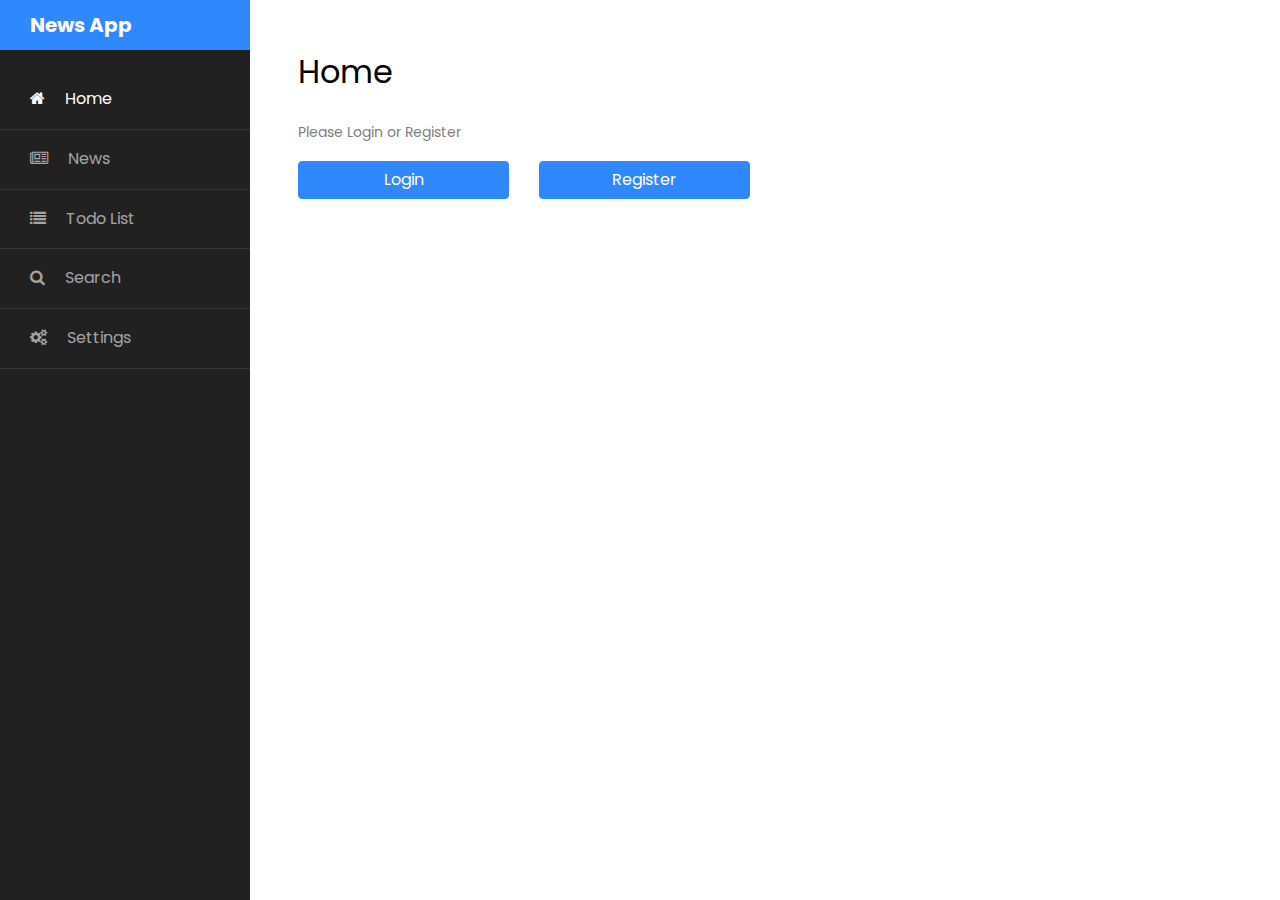
<file: index.html>
<!DOCTYPE html>
<html lang="en">
  <head>
    <title>News App - LPPD</title>
    <meta charset="utf-8" />
    <meta
      name="viewport"
      content="width=device-width, initial-scale=1, shrink-to-fit=no"
    />

    <link
      href="https://fonts.googleapis.com/css?family=Poppins:300,400,500,600,700,800,900"
      rel="stylesheet"
    />

    <link
      rel="stylesheet"
      href="https://stackpath.bootstrapcdn.com/font-awesome/4.7.0/css/font-awesome.min.css"
    />
    <link rel="stylesheet" href="css/style.css" />
  </head>

  <body>
    <div class="wrapper d-flex align-items-stretch">
      <nav id="sidebar">
        <h1><a href="./index.html" class="logo">News App</a></h1>
        <ul class="list-unstyled components mb-5">
          <li class="active">
            <a href="./index.html"
              ><span class="fa fa-home mr-3"></span> Home</a
            >
          </li>
          <li class="">
            <a href="./pages/news.html"
              ><span class="fa fa-newspaper-o mr-3"></span> News</a
            >
          </li>
          <li>
            <a href="./pages/todo.html"
              ><span class="fa fa-list mr-3"></span> Todo List</a
            >
          </li>
          <li>
            <a href="./search.html"
              ><span class="fa fa-search mr-3"></span> Search</a
            >
          </li>
          <li>
            <a href="./pages/setting.html"
              ><span class="fa fa-cogs mr-3"></span> Settings</a
            >
          </li>
        </ul>
      </nav>

      <!-- Page Content  -->
      <div id="content" class="p-4 p-md-5 pt-5">
        <h2 class="mb-4">Home</h2>

        <!-- Login and Register redirect button -->
        <div id="login-modal">
          <p>Please Login or Register</p>
          <div class="row">
            <div class="col-md-3">
              <a href="./pages/login.html" class="btn btn-primary btn-block"
                >Login</a
              >
            </div>
            <div class="col-md-3">
              <a href="./pages/register.html" class="btn btn-primary btn-block"
                >Register</a
              >
            </div>
          </div>
        </div>

        <div id="main-content">
          <p id="welcome-message"></p>
          <button type="button" class="btn btn-primary" id="btn-logout">
            Logout
          </button>
        </div>
      </div>
    </div>

    <script src="./models/User.js"></script>
    <script src="./scripts//storage.js"></script>
    <script src="./scripts/home.js"></script>
  </body>
</html>
</file>
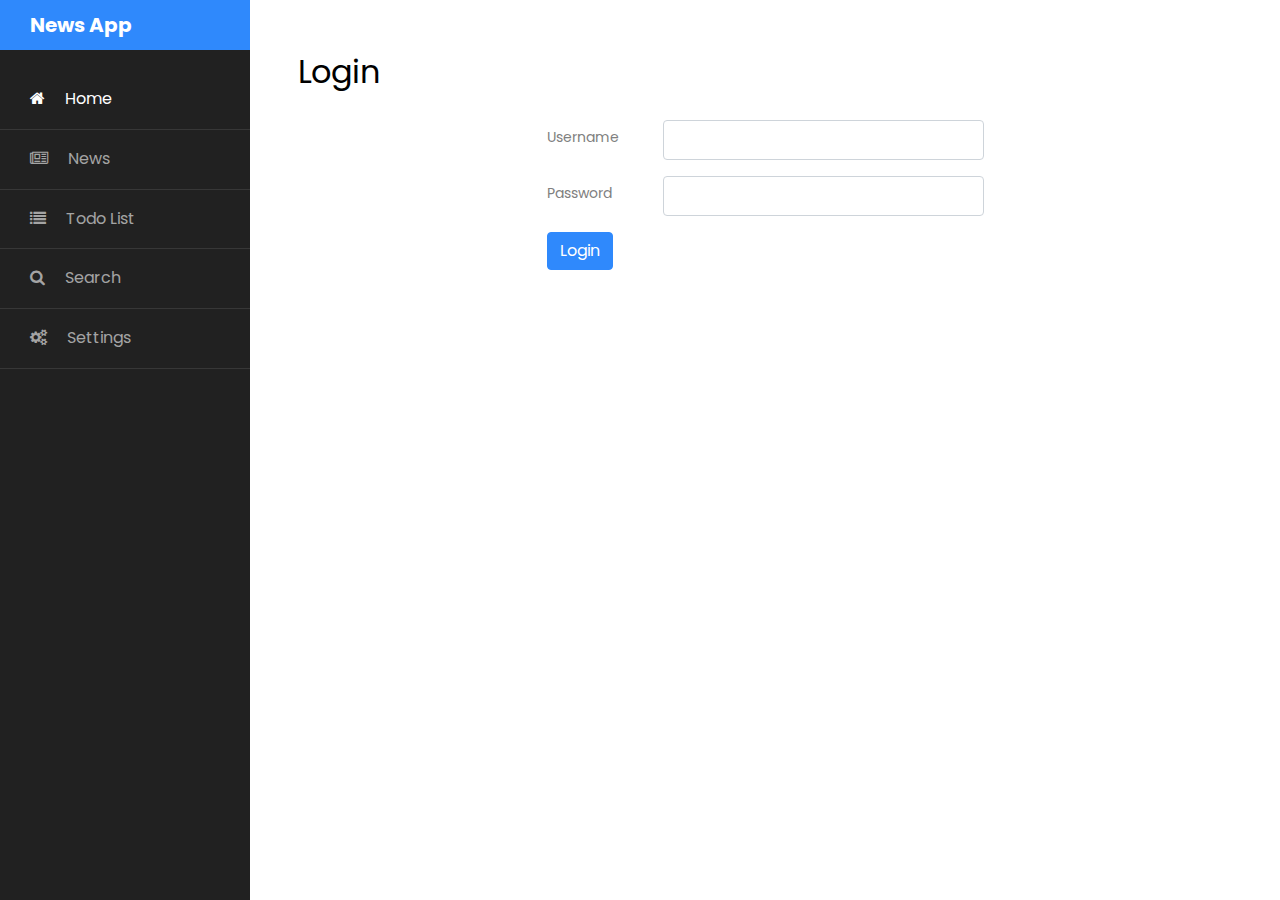
<file: pages/login.html>
<!DOCTYPE html>
<html lang="en">
  <head>
    <title>Login</title>
    <meta charset="utf-8" />
    <meta
      name="viewport"
      content="width=device-width, initial-scale=1, shrink-to-fit=no"
    />

    <link
      href="https://fonts.googleapis.com/css?family=Poppins:300,400,500,600,700,800,900"
      rel="stylesheet"
    />

    <link
      rel="stylesheet"
      href="https://stackpath.bootstrapcdn.com/font-awesome/4.7.0/css/font-awesome.min.css"
    />
    <link rel="stylesheet" href="../css/style.css" />
  </head>

  <body>
    <div class="wrapper d-flex align-items-stretch">
      <nav id="sidebar">
        <h1><a href="../index.html" class="logo">News App</a></h1>
        <ul class="list-unstyled components mb-5">
          <li class="active">
            <a href="../index.html"
              ><span class="fa fa-home mr-3"></span> Home</a
            >
          </li>
          <li class="">
            <a href="#"><span class="fa fa-newspaper-o mr-3"></span> News</a>
          </li>
          <li>
            <a href="#"><span class="fa fa-list mr-3"></span> Todo List</a>
          </li>
          <li>
            <a href="./search.html"
              ><span class="fa fa-search mr-3"></span> Search</a
            >
          </li>
          <li>
            <a href="#"><span class="fa fa-cogs mr-3"></span> Settings</a>
          </li>
        </ul>
      </nav>

      <!-- Page Content  -->
      <div id="content" class="p-4 p-md-5 pt-5">
        <h2 class="mb-4">Login</h2>
        <div class="container" id="main">
          <div class="row justify-content-center align-items-center mt-4">
            <div class="col-lg-6 col-lg-offset-4">
              <form>
                <div class="form-group row mb-3">
                  <label for="input-id" class="col-sm-3 col-form-label"
                    >Username</label
                  >
                  <div class="col-sm-9">
                    <input
                      type="text"
                      class="form-control"
                      id="input-username"
                      placeholder="Input Username"
                    />
                  </div>
                </div>
                <div class="form-group row mb-3">
                  <label for="input-name" class="col-sm-3 col-form-label"
                    >Password</label
                  >
                  <div class="col-sm-9">
                    <input
                      type="password"
                      class="form-control"
                      id="input-password"
                      placeholder="Input Password"
                    />
                  </div>
                </div>
                <button type="button" class="btn btn-primary" id="btn-submit">
                  Login
                </button>
              </form>
            </div>
          </div>
        </div>
      </div>
    </div>
    <script src="../models/User.js"></script>
    <script src="../scripts/storage.js"></script>
    <script src="../scripts/login.js"></script>
  </body>
</html>
</file>
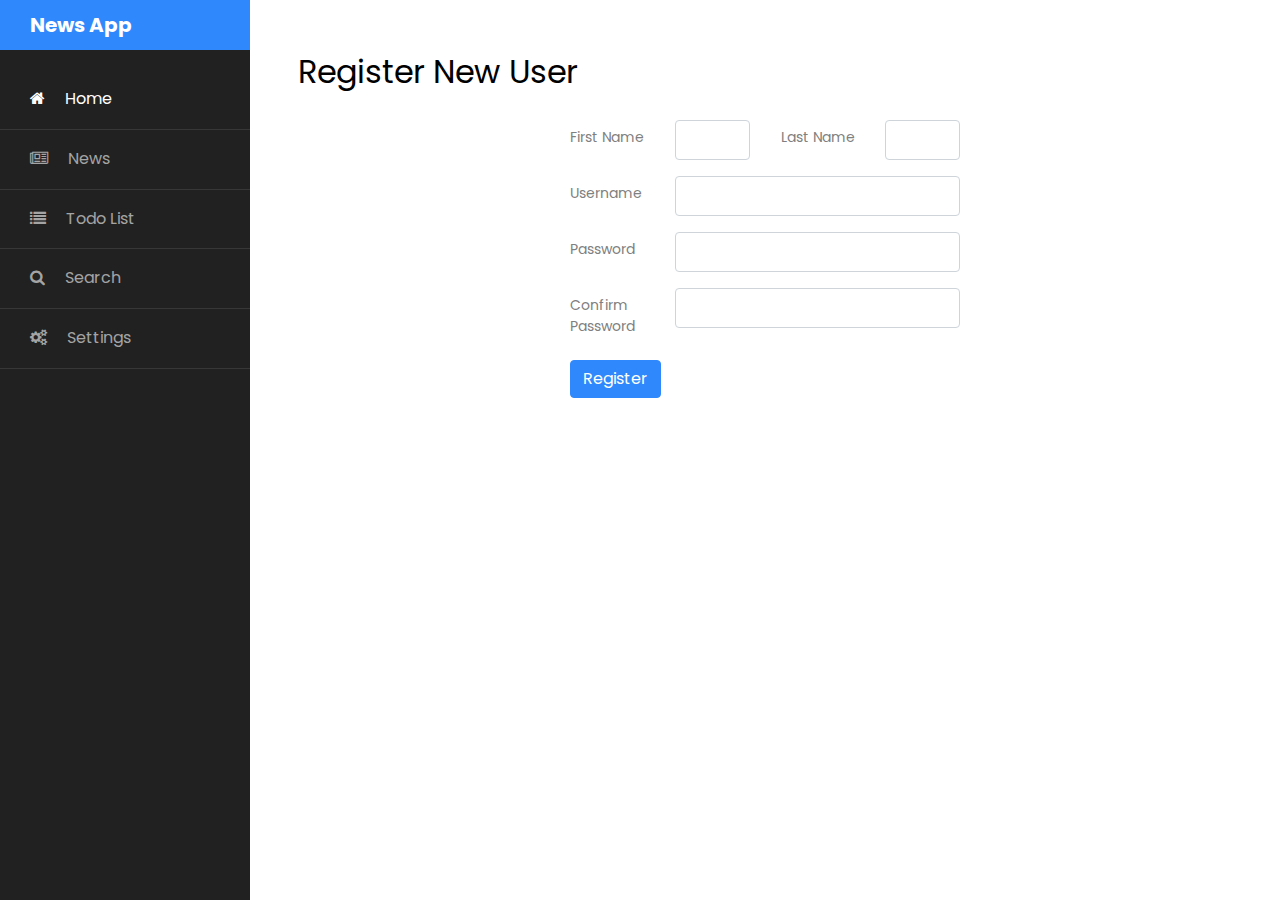
<file: pages/register.html>
<!DOCTYPE html>
<html lang="en">
  <head>
    <title>Register</title>
    <meta charset="utf-8" />
    <meta
      name="viewport"
      content="width=device-width, initial-scale=1, shrink-to-fit=no"
    />

    <link
      href="https://fonts.googleapis.com/css?family=Poppins:300,400,500,600,700,800,900"
      rel="stylesheet"
    />

    <link
      rel="stylesheet"
      href="https://stackpath.bootstrapcdn.com/font-awesome/4.7.0/css/font-awesome.min.css"
    />
    <link rel="stylesheet" href="../css/style.css" />
  </head>

  <body>
    <div class="wrapper d-flex align-items-stretch">
      <nav id="sidebar">
        <h1><a href="../index.html" class="logo">News App</a></h1>
        <ul class="list-unstyled components mb-5">
          <li class="active">
            <a href="../index.html"
              ><span class="fa fa-home mr-3"></span> Home</a
            >
          </li>
          <li class="">
            <a href="#"><span class="fa fa-newspaper-o mr-3"></span> News</a>
          </li>
          <li>
            <a href="#"><span class="fa fa-list mr-3"></span> Todo List</a>
          </li>
          <li>
            <a href="./search.html"
              ><span class="fa fa-search mr-3"></span> Search</a
            >
          </li>
          <li>
            <a href="#"><span class="fa fa-cogs mr-3"></span> Settings</a>
          </li>
        </ul>
      </nav>

      <!-- Page Content  -->
      <div id="content" class="p-4 p-md-5 pt-5">
        <h2 class="mb-4">Register New User</h2>
        <div class="container" id="main" style="max-width: 90%">
          <div class="row justify-content-center align-items-center mt-4">
            <div class="col-lg-6 col-lg-offset-4">
              <form>
                <div class="form-group row mb-3">
                  <label for="input-id" class="col-sm-3 col-form-label"
                    >First Name</label
                  >
                  <div class="col-sm-3">
                    <input
                      type="text"
                      class="form-control"
                      id="input-firstname"
                      placeholder="Input First Name"
                    />
                  </div>
                  <label
                    for="input-id"
                    class="col-sm-3 col-form-label"
                    style="text-align: right"
                    >Last Name</label
                  >
                  <div class="col-sm-3">
                    <input
                      type="text"
                      class="form-control"
                      id="input-lastname"
                      placeholder="Input Last Name"
                    />
                  </div>
                </div>
                <div class="form-group row mb-3">
                  <label for="input-id" class="col-sm-3 col-form-label"
                    >Username</label
                  >
                  <div class="col-sm-9">
                    <input
                      type="text"
                      class="form-control"
                      id="input-username"
                      placeholder="Input Username"
                    />
                  </div>
                </div>
                <div class="form-group row mb-3">
                  <label for="input-name" class="col-sm-3 col-form-label"
                    >Password</label
                  >
                  <div class="col-sm-9">
                    <input
                      type="password"
                      class="form-control"
                      id="input-password"
                      placeholder="Input Password"
                    />
                  </div>
                </div>
                <div class="form-group row mb-3">
                  <label for="input-name" class="col-sm-3 col-form-label"
                    >Confirm Password</label
                  >
                  <div class="col-sm-9">
                    <input
                      type="password"
                      class="form-control"
                      id="input-password-confirm"
                      placeholder="Input Password"
                    />
                  </div>
                </div>
                <button type="button" class="btn btn-primary" id="btn-submit">
                  Register
                </button>
              </form>
            </div>
          </div>
        </div>
      </div>
    </div>
    <script src="../models/User.js"></script>
    <script src="../scripts/storage.js"></script>
    <script src="../scripts/register.js"></script>
  </body>
</html>
</file>
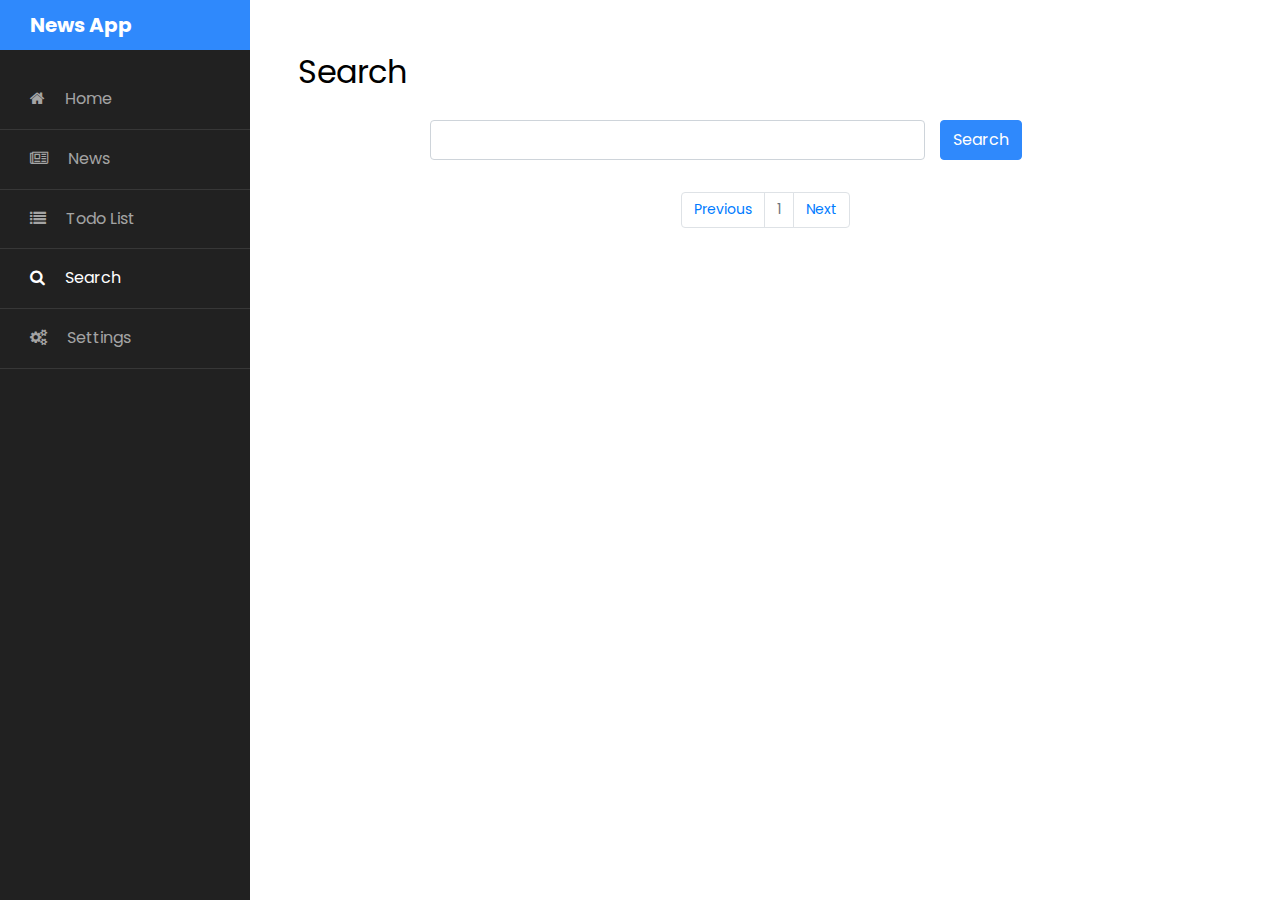
<file: pages/search.html>
<!doctype html>
<html lang="en">

<head>
	<title>News App</title>
	<meta charset="utf-8">
	<meta name="viewport" content="width=device-width, initial-scale=1, shrink-to-fit=no">

	<link href="https://fonts.googleapis.com/css?family=Poppins:300,400,500,600,700,800,900" rel="stylesheet">

	<link rel="stylesheet" href="https://stackpath.bootstrapcdn.com/font-awesome/4.7.0/css/font-awesome.min.css">
	<link rel="stylesheet" href="../css/style.css">
</head>

<body>

	<div class="wrapper d-flex align-items-stretch">
		<nav id="sidebar">
			<h1><a href="../index.html" class="logo">News App</a></h1>
			<ul class="list-unstyled components mb-5">
				<li class="">
					<a href="../index.html"><span class="fa fa-home mr-3"></span> Home</a>
				</li>
				<li>
					<a href="./news.html"><span class="fa fa-newspaper-o mr-3"></span> News</a>
				</li>
				<li>
					<a href="./todo.html"><span class="fa fa-list mr-3"></span> Todo List</a>
				</li>
				<li class="active">
					<a href="./search.html"><span class="fa fa-search mr-3"></span> Search</a>
				</li>
				<li>
					<a href="./setting.html"><span class="fa fa-cogs mr-3"></span> Settings</a>
				</li>
			</ul>

		</nav>

		<!-- Page Content  -->
		<div id="content" class="p-4 p-md-5 pt-5">
			<h2 class="mb-4">Search</h2>
			<div class="container" id="main" style="max-width: 100%;">
				<div class="row justify-content-center align-items-center mt-4">
					<div class="col-lg-9 col-lg-offset-4">
						<form>
							<div class="form-group row mb-3">
								<div class="col-sm-9">
									<input type="text" class="form-control" id="input-query" placeholder="Search for news">
								</div class="col-sm-3">
									<button type="button" class="btn btn-primary" id="btn-submit">Search</button>
								</div>
							</div>
						</form>
					</div>
				</div>
				<!-- News list -->
			
				<nav class="mt-3 hide" id="nav-page-num">
					<ul class="pagination justify-content-center">
						<li class="page-item">
							<button class="page-link" href="#" id="btn-prev">Previous</button>
						</li>
						<li class="page-item disabled">
							<a class="page-link" id="page-num">1</a>
						</li>
						<li class="page-item">
							<button class="page-link" id="btn-next">Next</button>
						</li>
					</ul>
				</nav>
				<div id="news-container">
				</div>
			</div>
		</div>
	</div>

	<script src="../models/User.js"></script>
	<script src="../scripts/storage.js"></script>
	<script src="../scripts/search.js"></script>
</body>

</html>
</file>
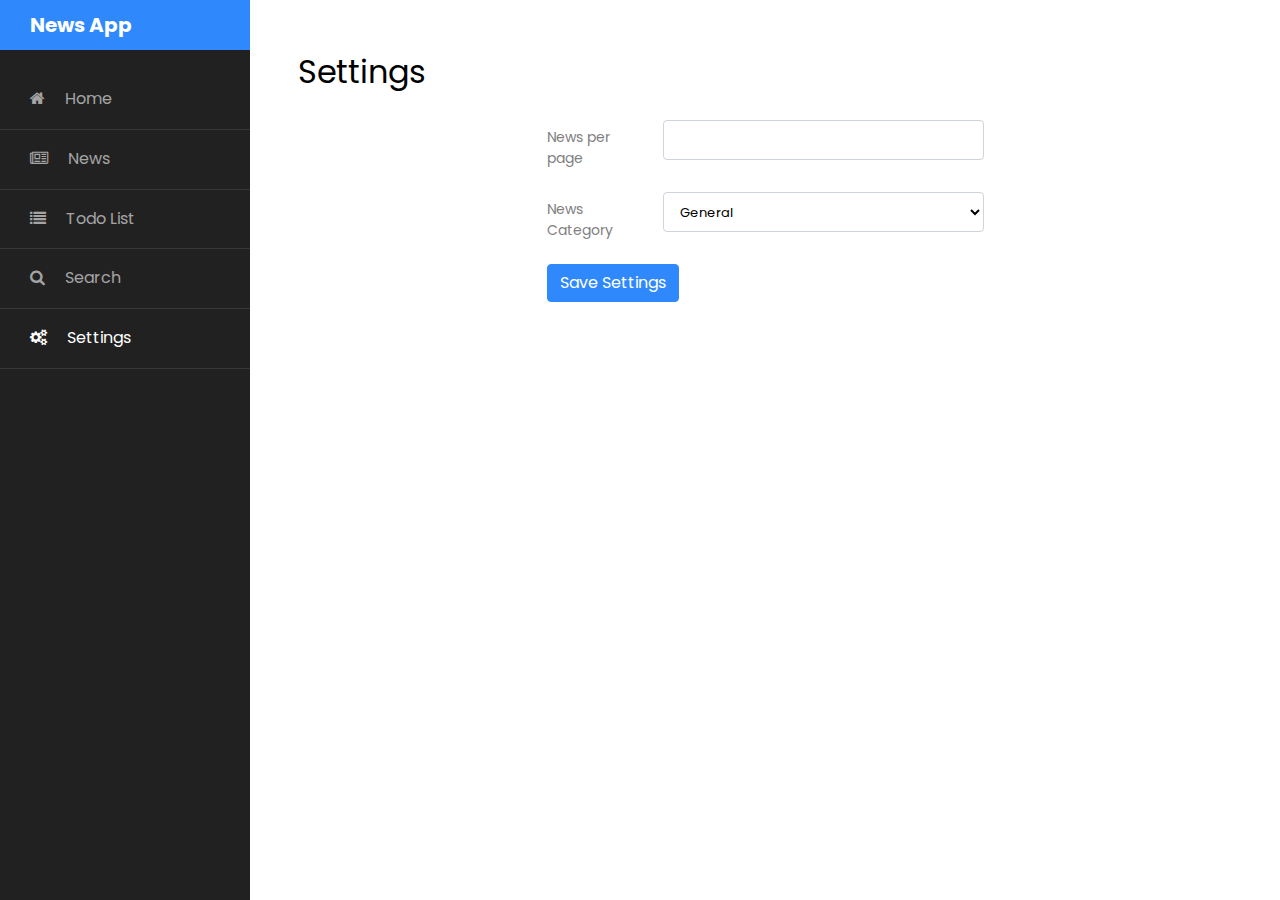
<file: pages/setting.html>
<!DOCTYPE html>
<html lang="en">
  <head>
    <title>News App</title>
    <meta charset="utf-8" />
    <meta
      name="viewport"
      content="width=device-width, initial-scale=1, shrink-to-fit=no"
    />

    <link
      href="https://fonts.googleapis.com/css?family=Poppins:300,400,500,600,700,800,900"
      rel="stylesheet"
    />

    <link
      rel="stylesheet"
      href="https://stackpath.bootstrapcdn.com/font-awesome/4.7.0/css/font-awesome.min.css"
    />
    <link rel="stylesheet" href="../css/style.css" />
  </head>

  <body>
    <div class="wrapper d-flex align-items-stretch">
      <nav id="sidebar">
        <h1><a href="../index.html" class="logo">News App</a></h1>
        <ul class="list-unstyled components mb-5">
          <li class="">
            <a href="../index.html"
              ><span class="fa fa-home mr-3"></span> Home</a
            >
          </li>
          <li class="">
            <a href="./news.html"
              ><span class="fa fa-newspaper-o mr-3"></span> News</a
            >
          </li>
          <li>
            <a href="./todo.html"
              ><span class="fa fa-list mr-3"></span> Todo List</a
            >
          </li>
          <li>
            <a href="./search.html"
              ><span class="fa fa-search mr-3"></span> Search</a
            >
          </li>
          <li class="active">
            <a href="./setting.html"
              ><span class="fa fa-cogs mr-3"></span> Settings</a
            >
          </li>
        </ul>
      </nav>

      <!-- Page Content  -->
      <div id="content" class="p-4 p-md-5 pt-5">
        <h2 class="mb-4">Settings</h2>
        <div class="container" id="main">
          <div class="row justify-content-center align-items-center mt-4">
            <div class="col-lg-6 col-lg-offset-4">
              <form>
                <div class="form-group row mb-3">
                  <label for="input-page-size" class="col-sm-3 col-form-label"
                    >News per page</label
                  >
                  <div class="col-sm-9">
                    <input
                      type="number"
                      class="form-control"
                      id="input-page-size"
                      placeholder="Input News per page"
                    />
                  </div>
                </div>
                <div class="form-group row mb-3">
                  <label for="input-category" class="col-sm-3 col-form-label"
                    >News Category</label
                  >
                  <div class="col-sm-9">
                    <select class="form-control" id="input-category">
                      <option value="general">General</option>
                      <option value="technology">Technology</option>
                      <option value="science">Science</option>
                      <option value="business">Business</option>
                      <option value="entertainment">Entertainment</option>
                      <option value="health">Health</option>
                      <option value="sports">Sports</option>
                    </select>
                  </div>
                </div>
                <button type="button" class="btn btn-primary" id="btn-submit">
                  Save Settings
                </button>
              </form>
            </div>
          </div>
        </div>
      </div>
    </div>

    <script src="../models/User.js"></script>
    <script src="../scripts/storage.js"></script>
    <script src="../scripts/setting.js"></script>
  </body>
</html>
</file>
<file: css/style.css>
#todo-container > ul {
  max-height: 500px;
  overflow-y: scroll;
}

/* Remove margins and padding from the list */
#todo-container ul {
  margin: 0;
  padding: 0;
}

/* Style the list items */
#todo-container ul li {
  cursor: pointer;
  position: relative;
  padding: 12px 8px 12px 40px;
  list-style-type: none;
  background: #eee;
  font-size: 18px;
  transition: 0.2s;
  /* make the list items unselectable */
  -webkit-user-select: none;
  -moz-user-select: none;
  -ms-user-select: none;
  user-select: none;
  color: black;
}

/* Set all odd list items to a different color (zebra-stripes) */
#todo-container ul li:nth-child(odd) {
  background: #f9f9f9;
}

/* Darker background-color on hover */
#todo-container ul li:hover {
  background: #ddd;
}

/* When clicked on, add a background color and strike out text */
#todo-container ul li.checked {
  background: #888;
  color: #fff;
  text-decoration: line-through;
}

/* Add a "checked" mark when clicked on */
#todo-container ul li.checked::before {
  content: '';
  position: absolute;
  border-color: #fff;
  border-style: solid;
  border-width: 0 2px 2px 0;
  top: 10px;
  left: 16px;
  transform: rotate(45deg);
  height: 15px;
  width: 7px;
}

/* Style the close button */
#todo-container .close {
  color: black;
  position: absolute;
  right: 0;
  top: 0;
  padding: 12px 16px 12px 16px;
}

#todo-container .close:hover {
  background-color: #f44336;
  color: white;
}

/* Style the todo-list-header */
#todo-container .todo-list-header {
  background-color: #323544;
  padding: 30px 40px;
  color: white;
  text-align: center;
}

/* Clear floats after the todo-list-header */
#todo-container .todo-list-header:after {
  content: '';
  display: table;
  clear: both;
}

/* Style the input */
#todo-container input {
  margin: 0;
  border: none;
  border-radius: 0;
  width: 75%;
  height: 40px;
  padding: 10px;
  float: left;
  font-size: 16px;
}

/* Style the "Add" button */
#todo-container #btn-add {
  padding: 10px;
  width: 25%;
  height: 40px;
  background: #d9d9d9;
  color: #555;
  float: left;
  text-align: center;
  font-size: 16px;
  cursor: pointer;
  transition: 0.3s;
  border-radius: 0;
}

#todo-container #btn-add:hover {
  background-color: #bbb;
}

/*!
 * Bootstrap v4.3.1 (https://getbootstrap.com/)
 * Copyright 2011-2019 The Bootstrap Authors
 * Copyright 2011-2019 Twitter, Inc.
 * Licensed under MIT (https://github.com/twbs/bootstrap/blob/master/LICENSE)
 */
:root {
  --blue: #007bff;
  --indigo: #6610f2;
  --purple: #6f42c1;
  --pink: #e83e8c;
  --red: #dc3545;
  --orange: #fd7e14;
  --yellow: #ffc107;
  --green: #28a745;
  --teal: #20c997;
  --cyan: #17a2b8;
  --white: #fff;
  --gray: #6c757d;
  --gray-dark: #343a40;
  --primary: #007bff;
  --secondary: #6c757d;
  --success: #28a745;
  --info: #17a2b8;
  --warning: #ffc107;
  --danger: #dc3545;
  --light: #f8f9fa;
  --dark: #343a40;
  --breakpoint-xs: 0;
  --breakpoint-sm: 576px;
  --breakpoint-md: 768px;
  --breakpoint-lg: 992px;
  --breakpoint-xl: 1200px;
  --font-family-sans-serif: -apple-system, BlinkMacSystemFont, 'Segoe UI',
    Roboto, 'Helvetica Neue', Arial, 'Noto Sans', sans-serif,
    'Apple Color Emoji', 'Segoe UI Emoji', 'Segoe UI Symbol', 'Noto Color Emoji';
  --font-family-monospace: SFMono-Regular, Menlo, Monaco, Consolas,
    'Liberation Mono', 'Courier New', monospace;
}

*,
*::before,
*::after {
  -webkit-box-sizing: border-box;
  box-sizing: border-box;
}

html {
  font-family: sans-serif;
  line-height: 1.15;
  -webkit-text-size-adjust: 100%;
  -webkit-tap-highlight-color: rgba(0, 0, 0, 0);
}

article,
aside,
figcaption,
figure,
footer,
header,
hgroup,
main,
nav,
section {
  display: block;
}

body {
  margin: 0;
  font-family: -apple-system, BlinkMacSystemFont, 'Segoe UI', Roboto,
    'Helvetica Neue', Arial, 'Noto Sans', sans-serif, 'Apple Color Emoji',
    'Segoe UI Emoji', 'Segoe UI Symbol', 'Noto Color Emoji';
  font-size: 1rem;
  font-weight: 400;
  line-height: 1.5;
  color: #212529;
  text-align: left;
  background-color: #fff;
}

[tabindex='-1']:focus {
  outline: 0 !important;
}

hr {
  -webkit-box-sizing: content-box;
  box-sizing: content-box;
  height: 0;
  overflow: visible;
}

h1,
h2,
h3,
h4,
h5,
h6 {
  margin-top: 0;
  margin-bottom: 0.5rem;
}

p {
  margin-top: 0;
  margin-bottom: 1rem;
}

abbr[title],
abbr[data-original-title] {
  text-decoration: underline;
  -webkit-text-decoration: underline dotted;
  text-decoration: underline dotted;
  cursor: help;
  border-bottom: 0;
  text-decoration-skip-ink: none;
}

address {
  margin-bottom: 1rem;
  font-style: normal;
  line-height: inherit;
}

ol,
ul,
dl {
  margin-top: 0;
  margin-bottom: 1rem;
}

ol ol,
ul ul,
ol ul,
ul ol {
  margin-bottom: 0;
}

dt {
  font-weight: 700;
}

dd {
  margin-bottom: 0.5rem;
  margin-left: 0;
}

blockquote {
  margin: 0 0 1rem;
}

b,
strong {
  font-weight: bolder;
}

small {
  font-size: 80%;
}

sub,
sup {
  position: relative;
  font-size: 75%;
  line-height: 0;
  vertical-align: baseline;
}

sub {
  bottom: -0.25em;
}

sup {
  top: -0.5em;
}

a {
  color: #007bff;
  text-decoration: none;
  background-color: transparent;
}
a:hover {
  color: #0056b3;
  text-decoration: underline;
}

a:not([href]):not([tabindex]) {
  color: inherit;
  text-decoration: none;
}
a:not([href]):not([tabindex]):hover,
a:not([href]):not([tabindex]):focus {
  color: inherit;
  text-decoration: none;
}
a:not([href]):not([tabindex]):focus {
  outline: 0;
}

pre,
code,
kbd,
samp {
  font-family: SFMono-Regular, Menlo, Monaco, Consolas, 'Liberation Mono',
    'Courier New', monospace;
  font-size: 1em;
}

pre {
  margin-top: 0;
  margin-bottom: 1rem;
  overflow: auto;
}

figure {
  margin: 0 0 1rem;
}

img {
  vertical-align: middle;
  border-style: none;
}

svg {
  overflow: hidden;
  vertical-align: middle;
}

table {
  border-collapse: collapse;
}

caption {
  padding-top: 0.75rem;
  padding-bottom: 0.75rem;
  color: #6c757d;
  text-align: left;
  caption-side: bottom;
}

th {
  text-align: inherit;
}

label {
  display: inline-block;
  margin-bottom: 0.5rem;
}

button {
  border-radius: 0;
}

button:focus {
  outline: 1px dotted;
  outline: 5px auto -webkit-focus-ring-color;
}

input,
button,
select,
optgroup,
textarea {
  margin: 0;
  font-family: inherit;
  font-size: inherit;
  line-height: inherit;
}

button,
input {
  overflow: visible;
}

button,
select {
  text-transform: none;
}

select {
  word-wrap: normal;
}

button,
[type='button'],
[type='reset'],
[type='submit'] {
  -webkit-appearance: button;
}

button:not(:disabled),
[type='button']:not(:disabled),
[type='reset']:not(:disabled),
[type='submit']:not(:disabled) {
  cursor: pointer;
}

button::-moz-focus-inner,
[type='button']::-moz-focus-inner,
[type='reset']::-moz-focus-inner,
[type='submit']::-moz-focus-inner {
  padding: 0;
  border-style: none;
}

input[type='radio'],
input[type='checkbox'] {
  -webkit-box-sizing: border-box;
  box-sizing: border-box;
  padding: 0;
}

input[type='date'],
input[type='time'],
input[type='datetime-local'],
input[type='month'] {
  -webkit-appearance: listbox;
}

textarea {
  overflow: auto;
  resize: vertical;
}

fieldset {
  min-width: 0;
  padding: 0;
  margin: 0;
  border: 0;
}

legend {
  display: block;
  width: 100%;
  max-width: 100%;
  padding: 0;
  margin-bottom: 0.5rem;
  font-size: 1.5rem;
  line-height: inherit;
  color: inherit;
  white-space: normal;
}

progress {
  vertical-align: baseline;
}

[type='number']::-webkit-inner-spin-button,
[type='number']::-webkit-outer-spin-button {
  height: auto;
}

[type='search'] {
  outline-offset: -2px;
  -webkit-appearance: none;
}

[type='search']::-webkit-search-decoration {
  -webkit-appearance: none;
}

::-webkit-file-upload-button {
  font: inherit;
  -webkit-appearance: button;
}

output {
  display: inline-block;
}

summary {
  display: list-item;
  cursor: pointer;
}

template {
  display: none;
}

[hidden] {
  display: none !important;
}

h1,
h2,
h3,
h4,
h5,
h6,
.h1,
.h2,
.h3,
.h4,
.h5,
.h6 {
  margin-bottom: 0.5rem;
  font-weight: 500;
  line-height: 1.2;
}

h1,
.h1 {
  font-size: 2.5rem;
}

h2,
.h2 {
  font-size: 2rem;
}

h3,
.h3 {
  font-size: 1.75rem;
}

h4,
.h4 {
  font-size: 1.5rem;
}

h5,
.h5 {
  font-size: 1.25rem;
}

h6,
.h6 {
  font-size: 1rem;
}

.lead {
  font-size: 1.25rem;
  font-weight: 300;
}

.display-1 {
  font-size: 6rem;
  font-weight: 300;
  line-height: 1.2;
}

.display-2 {
  font-size: 5.5rem;
  font-weight: 300;
  line-height: 1.2;
}

.display-3 {
  font-size: 4.5rem;
  font-weight: 300;
  line-height: 1.2;
}

.display-4 {
  font-size: 3.5rem;
  font-weight: 300;
  line-height: 1.2;
}

hr {
  margin-top: 1rem;
  margin-bottom: 1rem;
  border: 0;
  border-top: 1px solid rgba(0, 0, 0, 0.1);
}

small,
.small {
  font-size: 80%;
  font-weight: 400;
}

mark,
.mark {
  padding: 0.2em;
  background-color: #fcf8e3;
}

.list-unstyled {
  padding-left: 0;
  list-style: none;
}

.list-inline {
  padding-left: 0;
  list-style: none;
}

.list-inline-item {
  display: inline-block;
}
.list-inline-item:not(:last-child) {
  margin-right: 0.5rem;
}

.initialism {
  font-size: 90%;
  text-transform: uppercase;
}

.blockquote {
  margin-bottom: 1rem;
  font-size: 1.25rem;
}

.blockquote-footer {
  display: block;
  font-size: 80%;
  color: #6c757d;
}
.blockquote-footer::before {
  content: '\2014\00A0';
}

.img-fluid {
  max-width: 100%;
  height: auto;
}

.img-thumbnail {
  padding: 0.25rem;
  background-color: #fff;
  border: 1px solid #dee2e6;
  border-radius: 0.25rem;
  max-width: 100%;
  height: auto;
}

.figure {
  display: inline-block;
}

.figure-img {
  margin-bottom: 0.5rem;
  line-height: 1;
}

.figure-caption {
  font-size: 90%;
  color: #6c757d;
}

code {
  font-size: 87.5%;
  color: #e83e8c;
  word-break: break-word;
}
a > code {
  color: inherit;
}

kbd {
  padding: 0.2rem 0.4rem;
  font-size: 87.5%;
  color: #fff;
  background-color: #212529;
  border-radius: 0.2rem;
}
kbd kbd {
  padding: 0;
  font-size: 100%;
  font-weight: 700;
}

pre {
  display: block;
  font-size: 87.5%;
  color: #212529;
}
pre code {
  font-size: inherit;
  color: inherit;
  word-break: normal;
}

.pre-scrollable {
  max-height: 340px;
  overflow-y: scroll;
}

.container {
  width: 100%;
  padding-right: 15px;
  padding-left: 15px;
  margin-right: auto;
  margin-left: auto;
}
@media (min-width: 576px) {
  .container {
    max-width: 540px;
  }
}
@media (min-width: 768px) {
  .container {
    max-width: 720px;
  }
}
@media (min-width: 992px) {
  .container {
    max-width: 960px;
  }
}
@media (min-width: 1200px) {
  .container {
    max-width: 1140px;
  }
}

.container-fluid {
  width: 100%;
  padding-right: 15px;
  padding-left: 15px;
  margin-right: auto;
  margin-left: auto;
}

.row {
  display: -webkit-box;
  display: -ms-flexbox;
  display: flex;
  -ms-flex-wrap: wrap;
  flex-wrap: wrap;
  margin-right: -15px;
  margin-left: -15px;
}

.no-gutters {
  margin-right: 0;
  margin-left: 0;
}
.no-gutters > .col,
.no-gutters > [class*='col-'] {
  padding-right: 0;
  padding-left: 0;
}

.col-1,
.col-2,
.col-3,
.col-4,
.col-5,
.col-6,
.col-7,
.col-8,
.col-9,
.col-10,
.col-11,
.col-12,
.col,
.col-auto,
.col-sm-1,
.col-sm-2,
.col-sm-3,
.col-sm-4,
.col-sm-5,
.col-sm-6,
.col-sm-7,
.col-sm-8,
.col-sm-9,
.col-sm-10,
.col-sm-11,
.col-sm-12,
.col-sm,
.col-sm-auto,
.col-md-1,
.col-md-2,
.col-md-3,
.col-md-4,
.col-md-5,
.col-md-6,
.col-md-7,
.col-md-8,
.col-md-9,
.col-md-10,
.col-md-11,
.col-md-12,
.col-md,
.col-md-auto,
.col-lg-1,
.col-lg-2,
.col-lg-3,
.col-lg-4,
.col-lg-5,
.col-lg-6,
.col-lg-7,
.col-lg-8,
.col-lg-9,
.col-lg-10,
.col-lg-11,
.col-lg-12,
.col-lg,
.col-lg-auto,
.col-xl-1,
.col-xl-2,
.col-xl-3,
.col-xl-4,
.col-xl-5,
.col-xl-6,
.col-xl-7,
.col-xl-8,
.col-xl-9,
.col-xl-10,
.col-xl-11,
.col-xl-12,
.col-xl,
.col-xl-auto {
  position: relative;
  width: 100%;
  padding-right: 15px;
  padding-left: 15px;
}

.col {
  -ms-flex-preferred-size: 0;
  flex-basis: 0;
  -webkit-box-flex: 1;
  -ms-flex-positive: 1;
  flex-grow: 1;
  max-width: 100%;
}

.col-auto {
  -webkit-box-flex: 0;
  -ms-flex: 0 0 auto;
  flex: 0 0 auto;
  width: auto;
  max-width: 100%;
}

.col-1 {
  -webkit-box-flex: 0;
  -ms-flex: 0 0 8.33333%;
  flex: 0 0 8.33333%;
  max-width: 8.33333%;
}

.col-2 {
  -webkit-box-flex: 0;
  -ms-flex: 0 0 16.66667%;
  flex: 0 0 16.66667%;
  max-width: 16.66667%;
}

.col-3 {
  -webkit-box-flex: 0;
  -ms-flex: 0 0 25%;
  flex: 0 0 25%;
  max-width: 25%;
}

.col-4 {
  -webkit-box-flex: 0;
  -ms-flex: 0 0 33.33333%;
  flex: 0 0 33.33333%;
  max-width: 33.33333%;
}

.col-5 {
  -webkit-box-flex: 0;
  -ms-flex: 0 0 41.66667%;
  flex: 0 0 41.66667%;
  max-width: 41.66667%;
}

.col-6 {
  -webkit-box-flex: 0;
  -ms-flex: 0 0 50%;
  flex: 0 0 50%;
  max-width: 50%;
}

.col-7 {
  -webkit-box-flex: 0;
  -ms-flex: 0 0 58.33333%;
  flex: 0 0 58.33333%;
  max-width: 58.33333%;
}

.col-8 {
  -webkit-box-flex: 0;
  -ms-flex: 0 0 66.66667%;
  flex: 0 0 66.66667%;
  max-width: 66.66667%;
}

.col-9 {
  -webkit-box-flex: 0;
  -ms-flex: 0 0 75%;
  flex: 0 0 75%;
  max-width: 75%;
}

.col-10 {
  -webkit-box-flex: 0;
  -ms-flex: 0 0 83.33333%;
  flex: 0 0 83.33333%;
  max-width: 83.33333%;
}

.col-11 {
  -webkit-box-flex: 0;
  -ms-flex: 0 0 91.66667%;
  flex: 0 0 91.66667%;
  max-width: 91.66667%;
}

.col-12 {
  -webkit-box-flex: 0;
  -ms-flex: 0 0 100%;
  flex: 0 0 100%;
  max-width: 100%;
}

.order-first {
  -webkit-box-ordinal-group: 0;
  -ms-flex-order: -1;
  order: -1;
}

.order-last {
  -webkit-box-ordinal-group: 14;
  -ms-flex-order: 13;
  order: 13;
}

.order-0 {
  -webkit-box-ordinal-group: 1;
  -ms-flex-order: 0;
  order: 0;
}

.order-1 {
  -webkit-box-ordinal-group: 2;
  -ms-flex-order: 1;
  order: 1;
}

.order-2 {
  -webkit-box-ordinal-group: 3;
  -ms-flex-order: 2;
  order: 2;
}

.order-3 {
  -webkit-box-ordinal-group: 4;
  -ms-flex-order: 3;
  order: 3;
}

.order-4 {
  -webkit-box-ordinal-group: 5;
  -ms-flex-order: 4;
  order: 4;
}

.order-5 {
  -webkit-box-ordinal-group: 6;
  -ms-flex-order: 5;
  order: 5;
}

.order-6 {
  -webkit-box-ordinal-group: 7;
  -ms-flex-order: 6;
  order: 6;
}

.order-7 {
  -webkit-box-ordinal-group: 8;
  -ms-flex-order: 7;
  order: 7;
}

.order-8 {
  -webkit-box-ordinal-group: 9;
  -ms-flex-order: 8;
  order: 8;
}

.order-9 {
  -webkit-box-ordinal-group: 10;
  -ms-flex-order: 9;
  order: 9;
}

.order-10 {
  -webkit-box-ordinal-group: 11;
  -ms-flex-order: 10;
  order: 10;
}

.order-11 {
  -webkit-box-ordinal-group: 12;
  -ms-flex-order: 11;
  order: 11;
}

.order-12 {
  -webkit-box-ordinal-group: 13;
  -ms-flex-order: 12;
  order: 12;
}

.offset-1 {
  margin-left: 8.33333%;
}

.offset-2 {
  margin-left: 16.66667%;
}

.offset-3 {
  margin-left: 25%;
}

.offset-4 {
  margin-left: 33.33333%;
}

.offset-5 {
  margin-left: 41.66667%;
}

.offset-6 {
  margin-left: 50%;
}

.offset-7 {
  margin-left: 58.33333%;
}

.offset-8 {
  margin-left: 66.66667%;
}

.offset-9 {
  margin-left: 75%;
}

.offset-10 {
  margin-left: 83.33333%;
}

.offset-11 {
  margin-left: 91.66667%;
}

@media (min-width: 576px) {
  .col-sm {
    -ms-flex-preferred-size: 0;
    flex-basis: 0;
    -webkit-box-flex: 1;
    -ms-flex-positive: 1;
    flex-grow: 1;
    max-width: 100%;
  }
  .col-sm-auto {
    -webkit-box-flex: 0;
    -ms-flex: 0 0 auto;
    flex: 0 0 auto;
    width: auto;
    max-width: 100%;
  }
  .col-sm-1 {
    -webkit-box-flex: 0;
    -ms-flex: 0 0 8.33333%;
    flex: 0 0 8.33333%;
    max-width: 8.33333%;
  }
  .col-sm-2 {
    -webkit-box-flex: 0;
    -ms-flex: 0 0 16.66667%;
    flex: 0 0 16.66667%;
    max-width: 16.66667%;
  }
  .col-sm-3 {
    -webkit-box-flex: 0;
    -ms-flex: 0 0 25%;
    flex: 0 0 25%;
    max-width: 25%;
  }
  .col-sm-4 {
    -webkit-box-flex: 0;
    -ms-flex: 0 0 33.33333%;
    flex: 0 0 33.33333%;
    max-width: 33.33333%;
  }
  .col-sm-5 {
    -webkit-box-flex: 0;
    -ms-flex: 0 0 41.66667%;
    flex: 0 0 41.66667%;
    max-width: 41.66667%;
  }
  .col-sm-6 {
    -webkit-box-flex: 0;
    -ms-flex: 0 0 50%;
    flex: 0 0 50%;
    max-width: 50%;
  }
  .col-sm-7 {
    -webkit-box-flex: 0;
    -ms-flex: 0 0 58.33333%;
    flex: 0 0 58.33333%;
    max-width: 58.33333%;
  }
  .col-sm-8 {
    -webkit-box-flex: 0;
    -ms-flex: 0 0 66.66667%;
    flex: 0 0 66.66667%;
    max-width: 66.66667%;
  }
  .col-sm-9 {
    -webkit-box-flex: 0;
    -ms-flex: 0 0 75%;
    flex: 0 0 75%;
    max-width: 75%;
  }
  .col-sm-10 {
    -webkit-box-flex: 0;
    -ms-flex: 0 0 83.33333%;
    flex: 0 0 83.33333%;
    max-width: 83.33333%;
  }
  .col-sm-11 {
    -webkit-box-flex: 0;
    -ms-flex: 0 0 91.66667%;
    flex: 0 0 91.66667%;
    max-width: 91.66667%;
  }
  .col-sm-12 {
    -webkit-box-flex: 0;
    -ms-flex: 0 0 100%;
    flex: 0 0 100%;
    max-width: 100%;
  }
  .order-sm-first {
    -webkit-box-ordinal-group: 0;
    -ms-flex-order: -1;
    order: -1;
  }
  .order-sm-last {
    -webkit-box-ordinal-group: 14;
    -ms-flex-order: 13;
    order: 13;
  }
  .order-sm-0 {
    -webkit-box-ordinal-group: 1;
    -ms-flex-order: 0;
    order: 0;
  }
  .order-sm-1 {
    -webkit-box-ordinal-group: 2;
    -ms-flex-order: 1;
    order: 1;
  }
  .order-sm-2 {
    -webkit-box-ordinal-group: 3;
    -ms-flex-order: 2;
    order: 2;
  }
  .order-sm-3 {
    -webkit-box-ordinal-group: 4;
    -ms-flex-order: 3;
    order: 3;
  }
  .order-sm-4 {
    -webkit-box-ordinal-group: 5;
    -ms-flex-order: 4;
    order: 4;
  }
  .order-sm-5 {
    -webkit-box-ordinal-group: 6;
    -ms-flex-order: 5;
    order: 5;
  }
  .order-sm-6 {
    -webkit-box-ordinal-group: 7;
    -ms-flex-order: 6;
    order: 6;
  }
  .order-sm-7 {
    -webkit-box-ordinal-group: 8;
    -ms-flex-order: 7;
    order: 7;
  }
  .order-sm-8 {
    -webkit-box-ordinal-group: 9;
    -ms-flex-order: 8;
    order: 8;
  }
  .order-sm-9 {
    -webkit-box-ordinal-group: 10;
    -ms-flex-order: 9;
    order: 9;
  }
  .order-sm-10 {
    -webkit-box-ordinal-group: 11;
    -ms-flex-order: 10;
    order: 10;
  }
  .order-sm-11 {
    -webkit-box-ordinal-group: 12;
    -ms-flex-order: 11;
    order: 11;
  }
  .order-sm-12 {
    -webkit-box-ordinal-group: 13;
    -ms-flex-order: 12;
    order: 12;
  }
  .offset-sm-0 {
    margin-left: 0;
  }
  .offset-sm-1 {
    margin-left: 8.33333%;
  }
  .offset-sm-2 {
    margin-left: 16.66667%;
  }
  .offset-sm-3 {
    margin-left: 25%;
  }
  .offset-sm-4 {
    margin-left: 33.33333%;
  }
  .offset-sm-5 {
    margin-left: 41.66667%;
  }
  .offset-sm-6 {
    margin-left: 50%;
  }
  .offset-sm-7 {
    margin-left: 58.33333%;
  }
  .offset-sm-8 {
    margin-left: 66.66667%;
  }
  .offset-sm-9 {
    margin-left: 75%;
  }
  .offset-sm-10 {
    margin-left: 83.33333%;
  }
  .offset-sm-11 {
    margin-left: 91.66667%;
  }
}

@media (min-width: 768px) {
  .col-md {
    -ms-flex-preferred-size: 0;
    flex-basis: 0;
    -webkit-box-flex: 1;
    -ms-flex-positive: 1;
    flex-grow: 1;
    max-width: 100%;
  }
  .col-md-auto {
    -webkit-box-flex: 0;
    -ms-flex: 0 0 auto;
    flex: 0 0 auto;
    width: auto;
    max-width: 100%;
  }
  .col-md-1 {
    -webkit-box-flex: 0;
    -ms-flex: 0 0 8.33333%;
    flex: 0 0 8.33333%;
    max-width: 8.33333%;
  }
  .col-md-2 {
    -webkit-box-flex: 0;
    -ms-flex: 0 0 16.66667%;
    flex: 0 0 16.66667%;
    max-width: 16.66667%;
  }
  .col-md-3 {
    -webkit-box-flex: 0;
    -ms-flex: 0 0 25%;
    flex: 0 0 25%;
    max-width: 25%;
  }
  .col-md-4 {
    -webkit-box-flex: 0;
    -ms-flex: 0 0 33.33333%;
    flex: 0 0 33.33333%;
    max-width: 33.33333%;
  }
  .col-md-5 {
    -webkit-box-flex: 0;
    -ms-flex: 0 0 41.66667%;
    flex: 0 0 41.66667%;
    max-width: 41.66667%;
  }
  .col-md-6 {
    -webkit-box-flex: 0;
    -ms-flex: 0 0 50%;
    flex: 0 0 50%;
    max-width: 50%;
  }
  .col-md-7 {
    -webkit-box-flex: 0;
    -ms-flex: 0 0 58.33333%;
    flex: 0 0 58.33333%;
    max-width: 58.33333%;
  }
  .col-md-8 {
    -webkit-box-flex: 0;
    -ms-flex: 0 0 66.66667%;
    flex: 0 0 66.66667%;
    max-width: 66.66667%;
  }
  .col-md-9 {
    -webkit-box-flex: 0;
    -ms-flex: 0 0 75%;
    flex: 0 0 75%;
    max-width: 75%;
  }
  .col-md-10 {
    -webkit-box-flex: 0;
    -ms-flex: 0 0 83.33333%;
    flex: 0 0 83.33333%;
    max-width: 83.33333%;
  }
  .col-md-11 {
    -webkit-box-flex: 0;
    -ms-flex: 0 0 91.66667%;
    flex: 0 0 91.66667%;
    max-width: 91.66667%;
  }
  .col-md-12 {
    -webkit-box-flex: 0;
    -ms-flex: 0 0 100%;
    flex: 0 0 100%;
    max-width: 100%;
  }
  .order-md-first {
    -webkit-box-ordinal-group: 0;
    -ms-flex-order: -1;
    order: -1;
  }
  .order-md-last {
    -webkit-box-ordinal-group: 14;
    -ms-flex-order: 13;
    order: 13;
  }
  .order-md-0 {
    -webkit-box-ordinal-group: 1;
    -ms-flex-order: 0;
    order: 0;
  }
  .order-md-1 {
    -webkit-box-ordinal-group: 2;
    -ms-flex-order: 1;
    order: 1;
  }
  .order-md-2 {
    -webkit-box-ordinal-group: 3;
    -ms-flex-order: 2;
    order: 2;
  }
  .order-md-3 {
    -webkit-box-ordinal-group: 4;
    -ms-flex-order: 3;
    order: 3;
  }
  .order-md-4 {
    -webkit-box-ordinal-group: 5;
    -ms-flex-order: 4;
    order: 4;
  }
  .order-md-5 {
    -webkit-box-ordinal-group: 6;
    -ms-flex-order: 5;
    order: 5;
  }
  .order-md-6 {
    -webkit-box-ordinal-group: 7;
    -ms-flex-order: 6;
    order: 6;
  }
  .order-md-7 {
    -webkit-box-ordinal-group: 8;
    -ms-flex-order: 7;
    order: 7;
  }
  .order-md-8 {
    -webkit-box-ordinal-group: 9;
    -ms-flex-order: 8;
    order: 8;
  }
  .order-md-9 {
    -webkit-box-ordinal-group: 10;
    -ms-flex-order: 9;
    order: 9;
  }
  .order-md-10 {
    -webkit-box-ordinal-group: 11;
    -ms-flex-order: 10;
    order: 10;
  }
  .order-md-11 {
    -webkit-box-ordinal-group: 12;
    -ms-flex-order: 11;
    order: 11;
  }
  .order-md-12 {
    -webkit-box-ordinal-group: 13;
    -ms-flex-order: 12;
    order: 12;
  }
  .offset-md-0 {
    margin-left: 0;
  }
  .offset-md-1 {
    margin-left: 8.33333%;
  }
  .offset-md-2 {
    margin-left: 16.66667%;
  }
  .offset-md-3 {
    margin-left: 25%;
  }
  .offset-md-4 {
    margin-left: 33.33333%;
  }
  .offset-md-5 {
    margin-left: 41.66667%;
  }
  .offset-md-6 {
    margin-left: 50%;
  }
  .offset-md-7 {
    margin-left: 58.33333%;
  }
  .offset-md-8 {
    margin-left: 66.66667%;
  }
  .offset-md-9 {
    margin-left: 75%;
  }
  .offset-md-10 {
    margin-left: 83.33333%;
  }
  .offset-md-11 {
    margin-left: 91.66667%;
  }
}

@media (min-width: 992px) {
  .col-lg {
    -ms-flex-preferred-size: 0;
    flex-basis: 0;
    -webkit-box-flex: 1;
    -ms-flex-positive: 1;
    flex-grow: 1;
    max-width: 100%;
  }
  .col-lg-auto {
    -webkit-box-flex: 0;
    -ms-flex: 0 0 auto;
    flex: 0 0 auto;
    width: auto;
    max-width: 100%;
  }
  .col-lg-1 {
    -webkit-box-flex: 0;
    -ms-flex: 0 0 8.33333%;
    flex: 0 0 8.33333%;
    max-width: 8.33333%;
  }
  .col-lg-2 {
    -webkit-box-flex: 0;
    -ms-flex: 0 0 16.66667%;
    flex: 0 0 16.66667%;
    max-width: 16.66667%;
  }
  .col-lg-3 {
    -webkit-box-flex: 0;
    -ms-flex: 0 0 25%;
    flex: 0 0 25%;
    max-width: 25%;
  }
  .col-lg-4 {
    -webkit-box-flex: 0;
    -ms-flex: 0 0 33.33333%;
    flex: 0 0 33.33333%;
    max-width: 33.33333%;
  }
  .col-lg-5 {
    -webkit-box-flex: 0;
    -ms-flex: 0 0 41.66667%;
    flex: 0 0 41.66667%;
    max-width: 41.66667%;
  }
  .col-lg-6 {
    -webkit-box-flex: 0;
    -ms-flex: 0 0 50%;
    flex: 0 0 50%;
    max-width: 50%;
  }
  .col-lg-7 {
    -webkit-box-flex: 0;
    -ms-flex: 0 0 58.33333%;
    flex: 0 0 58.33333%;
    max-width: 58.33333%;
  }
  .col-lg-8 {
    -webkit-box-flex: 0;
    -ms-flex: 0 0 66.66667%;
    flex: 0 0 66.66667%;
    max-width: 66.66667%;
  }
  .col-lg-9 {
    -webkit-box-flex: 0;
    -ms-flex: 0 0 75%;
    flex: 0 0 75%;
    max-width: 75%;
  }
  .col-lg-10 {
    -webkit-box-flex: 0;
    -ms-flex: 0 0 83.33333%;
    flex: 0 0 83.33333%;
    max-width: 83.33333%;
  }
  .col-lg-11 {
    -webkit-box-flex: 0;
    -ms-flex: 0 0 91.66667%;
    flex: 0 0 91.66667%;
    max-width: 91.66667%;
  }
  .col-lg-12 {
    -webkit-box-flex: 0;
    -ms-flex: 0 0 100%;
    flex: 0 0 100%;
    max-width: 100%;
  }
  .order-lg-first {
    -webkit-box-ordinal-group: 0;
    -ms-flex-order: -1;
    order: -1;
  }
  .order-lg-last {
    -webkit-box-ordinal-group: 14;
    -ms-flex-order: 13;
    order: 13;
  }
  .order-lg-0 {
    -webkit-box-ordinal-group: 1;
    -ms-flex-order: 0;
    order: 0;
  }
  .order-lg-1 {
    -webkit-box-ordinal-group: 2;
    -ms-flex-order: 1;
    order: 1;
  }
  .order-lg-2 {
    -webkit-box-ordinal-group: 3;
    -ms-flex-order: 2;
    order: 2;
  }
  .order-lg-3 {
    -webkit-box-ordinal-group: 4;
    -ms-flex-order: 3;
    order: 3;
  }
  .order-lg-4 {
    -webkit-box-ordinal-group: 5;
    -ms-flex-order: 4;
    order: 4;
  }
  .order-lg-5 {
    -webkit-box-ordinal-group: 6;
    -ms-flex-order: 5;
    order: 5;
  }
  .order-lg-6 {
    -webkit-box-ordinal-group: 7;
    -ms-flex-order: 6;
    order: 6;
  }
  .order-lg-7 {
    -webkit-box-ordinal-group: 8;
    -ms-flex-order: 7;
    order: 7;
  }
  .order-lg-8 {
    -webkit-box-ordinal-group: 9;
    -ms-flex-order: 8;
    order: 8;
  }
  .order-lg-9 {
    -webkit-box-ordinal-group: 10;
    -ms-flex-order: 9;
    order: 9;
  }
  .order-lg-10 {
    -webkit-box-ordinal-group: 11;
    -ms-flex-order: 10;
    order: 10;
  }
  .order-lg-11 {
    -webkit-box-ordinal-group: 12;
    -ms-flex-order: 11;
    order: 11;
  }
  .order-lg-12 {
    -webkit-box-ordinal-group: 13;
    -ms-flex-order: 12;
    order: 12;
  }
  .offset-lg-0 {
    margin-left: 0;
  }
  .offset-lg-1 {
    margin-left: 8.33333%;
  }
  .offset-lg-2 {
    margin-left: 16.66667%;
  }
  .offset-lg-3 {
    margin-left: 25%;
  }
  .offset-lg-4 {
    margin-left: 33.33333%;
  }
  .offset-lg-5 {
    margin-left: 41.66667%;
  }
  .offset-lg-6 {
    margin-left: 50%;
  }
  .offset-lg-7 {
    margin-left: 58.33333%;
  }
  .offset-lg-8 {
    margin-left: 66.66667%;
  }
  .offset-lg-9 {
    margin-left: 75%;
  }
  .offset-lg-10 {
    margin-left: 83.33333%;
  }
  .offset-lg-11 {
    margin-left: 91.66667%;
  }
}

@media (min-width: 1200px) {
  .col-xl {
    -ms-flex-preferred-size: 0;
    flex-basis: 0;
    -webkit-box-flex: 1;
    -ms-flex-positive: 1;
    flex-grow: 1;
    max-width: 100%;
  }
  .col-xl-auto {
    -webkit-box-flex: 0;
    -ms-flex: 0 0 auto;
    flex: 0 0 auto;
    width: auto;
    max-width: 100%;
  }
  .col-xl-1 {
    -webkit-box-flex: 0;
    -ms-flex: 0 0 8.33333%;
    flex: 0 0 8.33333%;
    max-width: 8.33333%;
  }
  .col-xl-2 {
    -webkit-box-flex: 0;
    -ms-flex: 0 0 16.66667%;
    flex: 0 0 16.66667%;
    max-width: 16.66667%;
  }
  .col-xl-3 {
    -webkit-box-flex: 0;
    -ms-flex: 0 0 25%;
    flex: 0 0 25%;
    max-width: 25%;
  }
  .col-xl-4 {
    -webkit-box-flex: 0;
    -ms-flex: 0 0 33.33333%;
    flex: 0 0 33.33333%;
    max-width: 33.33333%;
  }
  .col-xl-5 {
    -webkit-box-flex: 0;
    -ms-flex: 0 0 41.66667%;
    flex: 0 0 41.66667%;
    max-width: 41.66667%;
  }
  .col-xl-6 {
    -webkit-box-flex: 0;
    -ms-flex: 0 0 50%;
    flex: 0 0 50%;
    max-width: 50%;
  }
  .col-xl-7 {
    -webkit-box-flex: 0;
    -ms-flex: 0 0 58.33333%;
    flex: 0 0 58.33333%;
    max-width: 58.33333%;
  }
  .col-xl-8 {
    -webkit-box-flex: 0;
    -ms-flex: 0 0 66.66667%;
    flex: 0 0 66.66667%;
    max-width: 66.66667%;
  }
  .col-xl-9 {
    -webkit-box-flex: 0;
    -ms-flex: 0 0 75%;
    flex: 0 0 75%;
    max-width: 75%;
  }
  .col-xl-10 {
    -webkit-box-flex: 0;
    -ms-flex: 0 0 83.33333%;
    flex: 0 0 83.33333%;
    max-width: 83.33333%;
  }
  .col-xl-11 {
    -webkit-box-flex: 0;
    -ms-flex: 0 0 91.66667%;
    flex: 0 0 91.66667%;
    max-width: 91.66667%;
  }
  .col-xl-12 {
    -webkit-box-flex: 0;
    -ms-flex: 0 0 100%;
    flex: 0 0 100%;
    max-width: 100%;
  }
  .order-xl-first {
    -webkit-box-ordinal-group: 0;
    -ms-flex-order: -1;
    order: -1;
  }
  .order-xl-last {
    -webkit-box-ordinal-group: 14;
    -ms-flex-order: 13;
    order: 13;
  }
  .order-xl-0 {
    -webkit-box-ordinal-group: 1;
    -ms-flex-order: 0;
    order: 0;
  }
  .order-xl-1 {
    -webkit-box-ordinal-group: 2;
    -ms-flex-order: 1;
    order: 1;
  }
  .order-xl-2 {
    -webkit-box-ordinal-group: 3;
    -ms-flex-order: 2;
    order: 2;
  }
  .order-xl-3 {
    -webkit-box-ordinal-group: 4;
    -ms-flex-order: 3;
    order: 3;
  }
  .order-xl-4 {
    -webkit-box-ordinal-group: 5;
    -ms-flex-order: 4;
    order: 4;
  }
  .order-xl-5 {
    -webkit-box-ordinal-group: 6;
    -ms-flex-order: 5;
    order: 5;
  }
  .order-xl-6 {
    -webkit-box-ordinal-group: 7;
    -ms-flex-order: 6;
    order: 6;
  }
  .order-xl-7 {
    -webkit-box-ordinal-group: 8;
    -ms-flex-order: 7;
    order: 7;
  }
  .order-xl-8 {
    -webkit-box-ordinal-group: 9;
    -ms-flex-order: 8;
    order: 8;
  }
  .order-xl-9 {
    -webkit-box-ordinal-group: 10;
    -ms-flex-order: 9;
    order: 9;
  }
  .order-xl-10 {
    -webkit-box-ordinal-group: 11;
    -ms-flex-order: 10;
    order: 10;
  }
  .order-xl-11 {
    -webkit-box-ordinal-group: 12;
    -ms-flex-order: 11;
    order: 11;
  }
  .order-xl-12 {
    -webkit-box-ordinal-group: 13;
    -ms-flex-order: 12;
    order: 12;
  }
  .offset-xl-0 {
    margin-left: 0;
  }
  .offset-xl-1 {
    margin-left: 8.33333%;
  }
  .offset-xl-2 {
    margin-left: 16.66667%;
  }
  .offset-xl-3 {
    margin-left: 25%;
  }
  .offset-xl-4 {
    margin-left: 33.33333%;
  }
  .offset-xl-5 {
    margin-left: 41.66667%;
  }
  .offset-xl-6 {
    margin-left: 50%;
  }
  .offset-xl-7 {
    margin-left: 58.33333%;
  }
  .offset-xl-8 {
    margin-left: 66.66667%;
  }
  .offset-xl-9 {
    margin-left: 75%;
  }
  .offset-xl-10 {
    margin-left: 83.33333%;
  }
  .offset-xl-11 {
    margin-left: 91.66667%;
  }
}

.table {
  width: 100%;
  margin-bottom: 1rem;
  color: #212529;
}
.table th,
.table td {
  padding: 0.75rem;
  vertical-align: top;
  border-top: 1px solid #dee2e6;
}
.table thead th {
  vertical-align: bottom;
  border-bottom: 2px solid #dee2e6;
}
.table tbody + tbody {
  border-top: 2px solid #dee2e6;
}

.table-sm th,
.table-sm td {
  padding: 0.3rem;
}

.table-bordered {
  border: 1px solid #dee2e6;
}
.table-bordered th,
.table-bordered td {
  border: 1px solid #dee2e6;
}
.table-bordered thead th,
.table-bordered thead td {
  border-bottom-width: 2px;
}

.table-borderless th,
.table-borderless td,
.table-borderless thead th,
.table-borderless tbody + tbody {
  border: 0;
}

.table-striped tbody tr:nth-of-type(odd) {
  background-color: rgba(0, 0, 0, 0.05);
}

.table-hover tbody tr:hover {
  color: #212529;
  background-color: rgba(0, 0, 0, 0.075);
}

.table-primary,
.table-primary > th,
.table-primary > td {
  background-color: #b8daff;
}

.table-primary th,
.table-primary td,
.table-primary thead th,
.table-primary tbody + tbody {
  border-color: #7abaff;
}

.table-hover .table-primary:hover {
  background-color: #9fcdff;
}
.table-hover .table-primary:hover > td,
.table-hover .table-primary:hover > th {
  background-color: #9fcdff;
}

.table-secondary,
.table-secondary > th,
.table-secondary > td {
  background-color: #d6d8db;
}

.table-secondary th,
.table-secondary td,
.table-secondary thead th,
.table-secondary tbody + tbody {
  border-color: #b3b7bb;
}

.table-hover .table-secondary:hover {
  background-color: #c8cbcf;
}
.table-hover .table-secondary:hover > td,
.table-hover .table-secondary:hover > th {
  background-color: #c8cbcf;
}

.table-success,
.table-success > th,
.table-success > td {
  background-color: #c3e6cb;
}

.table-success th,
.table-success td,
.table-success thead th,
.table-success tbody + tbody {
  border-color: #8fd19e;
}

.table-hover .table-success:hover {
  background-color: #b1dfbb;
}
.table-hover .table-success:hover > td,
.table-hover .table-success:hover > th {
  background-color: #b1dfbb;
}

.table-info,
.table-info > th,
.table-info > td {
  background-color: #bee5eb;
}

.table-info th,
.table-info td,
.table-info thead th,
.table-info tbody + tbody {
  border-color: #86cfda;
}

.table-hover .table-info:hover {
  background-color: #abdde5;
}
.table-hover .table-info:hover > td,
.table-hover .table-info:hover > th {
  background-color: #abdde5;
}

.table-warning,
.table-warning > th,
.table-warning > td {
  background-color: #ffeeba;
}

.table-warning th,
.table-warning td,
.table-warning thead th,
.table-warning tbody + tbody {
  border-color: #ffdf7e;
}

.table-hover .table-warning:hover {
  background-color: #ffe8a1;
}
.table-hover .table-warning:hover > td,
.table-hover .table-warning:hover > th {
  background-color: #ffe8a1;
}

.table-danger,
.table-danger > th,
.table-danger > td {
  background-color: #f5c6cb;
}

.table-danger th,
.table-danger td,
.table-danger thead th,
.table-danger tbody + tbody {
  border-color: #ed969e;
}

.table-hover .table-danger:hover {
  background-color: #f1b0b7;
}
.table-hover .table-danger:hover > td,
.table-hover .table-danger:hover > th {
  background-color: #f1b0b7;
}

.table-light,
.table-light > th,
.table-light > td {
  background-color: #fdfdfe;
}

.table-light th,
.table-light td,
.table-light thead th,
.table-light tbody + tbody {
  border-color: #fbfcfc;
}

.table-hover .table-light:hover {
  background-color: #ececf6;
}
.table-hover .table-light:hover > td,
.table-hover .table-light:hover > th {
  background-color: #ececf6;
}

.table-dark,
.table-dark > th,
.table-dark > td {
  background-color: #c6c8ca;
}

.table-dark th,
.table-dark td,
.table-dark thead th,
.table-dark tbody + tbody {
  border-color: #95999c;
}

.table-hover .table-dark:hover {
  background-color: #b9bbbe;
}
.table-hover .table-dark:hover > td,
.table-hover .table-dark:hover > th {
  background-color: #b9bbbe;
}

.table-active,
.table-active > th,
.table-active > td {
  background-color: rgba(0, 0, 0, 0.075);
}

.table-hover .table-active:hover {
  background-color: rgba(0, 0, 0, 0.075);
}
.table-hover .table-active:hover > td,
.table-hover .table-active:hover > th {
  background-color: rgba(0, 0, 0, 0.075);
}

.table .thead-dark th {
  color: #fff;
  background-color: #343a40;
  border-color: #454d55;
}

.table .thead-light th {
  color: #495057;
  background-color: #e9ecef;
  border-color: #dee2e6;
}

.table-dark {
  color: #fff;
  background-color: #343a40;
}
.table-dark th,
.table-dark td,
.table-dark thead th {
  border-color: #454d55;
}
.table-dark.table-bordered {
  border: 0;
}
.table-dark.table-striped tbody tr:nth-of-type(odd) {
  background-color: rgba(255, 255, 255, 0.05);
}
.table-dark.table-hover tbody tr:hover {
  color: #fff;
  background-color: rgba(255, 255, 255, 0.075);
}

@media (max-width: 575.98px) {
  .table-responsive-sm {
    display: block;
    width: 100%;
    overflow-x: auto;
    -webkit-overflow-scrolling: touch;
  }
  .table-responsive-sm > .table-bordered {
    border: 0;
  }
}

@media (max-width: 767.98px) {
  .table-responsive-md {
    display: block;
    width: 100%;
    overflow-x: auto;
    -webkit-overflow-scrolling: touch;
  }
  .table-responsive-md > .table-bordered {
    border: 0;
  }
}

@media (max-width: 991.98px) {
  .table-responsive-lg {
    display: block;
    width: 100%;
    overflow-x: auto;
    -webkit-overflow-scrolling: touch;
  }
  .table-responsive-lg > .table-bordered {
    border: 0;
  }
}

@media (max-width: 1199.98px) {
  .table-responsive-xl {
    display: block;
    width: 100%;
    overflow-x: auto;
    -webkit-overflow-scrolling: touch;
  }
  .table-responsive-xl > .table-bordered {
    border: 0;
  }
}

.table-responsive {
  display: block;
  width: 100%;
  overflow-x: auto;
  -webkit-overflow-scrolling: touch;
}
.table-responsive > .table-bordered {
  border: 0;
}

.form-control {
  display: block;
  width: 100%;
  height: calc(1.5em + 0.75rem + 2px);
  padding: 0.375rem 0.75rem;
  font-size: 1rem;
  font-weight: 400;
  line-height: 1.5;
  color: #495057;
  background-color: #fff;
  background-clip: padding-box;
  border: 1px solid #ced4da;
  border-radius: 0.25rem;
  -webkit-transition: border-color 0.15s ease-in-out,
    -webkit-box-shadow 0.15s ease-in-out;
  transition: border-color 0.15s ease-in-out,
    -webkit-box-shadow 0.15s ease-in-out;
  -o-transition: border-color 0.15s ease-in-out, box-shadow 0.15s ease-in-out;
  transition: border-color 0.15s ease-in-out, box-shadow 0.15s ease-in-out;
  transition: border-color 0.15s ease-in-out, box-shadow 0.15s ease-in-out,
    -webkit-box-shadow 0.15s ease-in-out;
}
@media (prefers-reduced-motion: reduce) {
  .form-control {
    -webkit-transition: none;
    -o-transition: none;
    transition: none;
  }
}
.form-control::-ms-expand {
  background-color: transparent;
  border: 0;
}
.form-control:focus {
  color: #495057;
  background-color: #fff;
  border-color: #80bdff;
  outline: 0;
  -webkit-box-shadow: 0 0 0 0.2rem rgba(0, 123, 255, 0.25);
  box-shadow: 0 0 0 0.2rem rgba(0, 123, 255, 0.25);
}
.form-control::-webkit-input-placeholder {
  color: #002752;
  opacity: 1;
}
.form-control:-ms-input-placeholder {
  color: #6c757d;
  opacity: 1;
}
.form-control::-ms-input-placeholder {
  color: #6c757d;
  opacity: 1;
}
.form-control::placeholder {
  color: #6c757d;
  opacity: 1;
}
.form-control:disabled,
.form-control[readonly] {
  background-color: #e9ecef;
  opacity: 1;
}

select.form-control:focus::-ms-value {
  color: #495057;
  background-color: #fff;
}

.form-control-file,
.form-control-range {
  display: block;
  width: 100%;
}

.col-form-label {
  padding-top: calc(0.375rem + 1px);
  padding-bottom: calc(0.375rem + 1px);
  margin-bottom: 0;
  font-size: inherit;
  line-height: 1.5;
}

.col-form-label-lg {
  padding-top: calc(0.5rem + 1px);
  padding-bottom: calc(0.5rem + 1px);
  font-size: 1.25rem;
  line-height: 1.5;
}

.col-form-label-sm {
  padding-top: calc(0.25rem + 1px);
  padding-bottom: calc(0.25rem + 1px);
  font-size: 0.875rem;
  line-height: 1.5;
}

.form-control-plaintext {
  display: block;
  width: 100%;
  padding-top: 0.375rem;
  padding-bottom: 0.375rem;
  margin-bottom: 0;
  line-height: 1.5;
  color: #212529;
  background-color: transparent;
  border: solid transparent;
  border-width: 1px 0;
}
.form-control-plaintext.form-control-sm,
.form-control-plaintext.form-control-lg {
  padding-right: 0;
  padding-left: 0;
}

.form-control-sm {
  height: calc(1.5em + 0.5rem + 2px);
  padding: 0.25rem 0.5rem;
  font-size: 0.875rem;
  line-height: 1.5;
  border-radius: 0.2rem;
}

.form-control-lg {
  height: calc(1.5em + 1rem + 2px);
  padding: 0.5rem 1rem;
  font-size: 1.25rem;
  line-height: 1.5;
  border-radius: 0.3rem;
}

select.form-control[size],
select.form-control[multiple] {
  height: auto;
}

textarea.form-control {
  height: auto;
}

.form-group {
  margin-bottom: 1rem;
}

.form-text {
  display: block;
  margin-top: 0.25rem;
}

.form-row {
  display: -webkit-box;
  display: -ms-flexbox;
  display: flex;
  -ms-flex-wrap: wrap;
  flex-wrap: wrap;
  margin-right: -5px;
  margin-left: -5px;
}
.form-row > .col,
.form-row > [class*='col-'] {
  padding-right: 5px;
  padding-left: 5px;
}

.form-check {
  position: relative;
  display: block;
  padding-left: 1.25rem;
}

.form-check-input {
  position: absolute;
  margin-top: 0.3rem;
  margin-left: -1.25rem;
}
.form-check-input:disabled ~ .form-check-label {
  color: #6c757d;
}

.form-check-label {
  margin-bottom: 0;
}

.form-check-inline {
  display: -webkit-inline-box;
  display: -ms-inline-flexbox;
  display: inline-flex;
  -webkit-box-align: center;
  -ms-flex-align: center;
  align-items: center;
  padding-left: 0;
  margin-right: 0.75rem;
}
.form-check-inline .form-check-input {
  position: static;
  margin-top: 0;
  margin-right: 0.3125rem;
  margin-left: 0;
}

.valid-feedback {
  display: none;
  width: 100%;
  margin-top: 0.25rem;
  font-size: 80%;
  color: #28a745;
}

.valid-tooltip {
  position: absolute;
  top: 100%;
  z-index: 5;
  display: none;
  max-width: 100%;
  padding: 0.25rem 0.5rem;
  margin-top: 0.1rem;
  font-size: 0.875rem;
  line-height: 1.5;
  color: #fff;
  background-color: rgba(40, 167, 69, 0.9);
  border-radius: 0.25rem;
}

.was-validated .form-control:valid,
.form-control.is-valid {
  border-color: #28a745;
  padding-right: calc(1.5em + 0.75rem);
  background-image: url("data:image/svg+xml,%3csvg xmlns='http://www.w3.org/2000/svg' viewBox='0 0 8 8'%3e%3cpath fill='%2328a745' d='M2.3 6.73L.6 4.53c-.4-1.04.46-1.4 1.1-.8l1.1 1.4 3.4-3.8c.6-.63 1.6-.27 1.2.7l-4 4.6c-.43.5-.8.4-1.1.1z'/%3e%3c/svg%3e");
  background-repeat: no-repeat;
  background-position: center right calc(0.375em + 0.1875rem);
  background-size: calc(0.75em + 0.375rem) calc(0.75em + 0.375rem);
}
.was-validated .form-control:valid:focus,
.form-control.is-valid:focus {
  border-color: #28a745;
  -webkit-box-shadow: 0 0 0 0.2rem rgba(40, 167, 69, 0.25);
  box-shadow: 0 0 0 0.2rem rgba(40, 167, 69, 0.25);
}
.was-validated .form-control:valid ~ .valid-feedback,
.was-validated .form-control:valid ~ .valid-tooltip,
.form-control.is-valid ~ .valid-feedback,
.form-control.is-valid ~ .valid-tooltip {
  display: block;
}

.was-validated textarea.form-control:valid,
textarea.form-control.is-valid {
  padding-right: calc(1.5em + 0.75rem);
  background-position: top calc(0.375em + 0.1875rem) right
    calc(0.375em + 0.1875rem);
}

.was-validated .custom-select:valid,
.custom-select.is-valid {
  border-color: #28a745;
  padding-right: calc((1em + 0.75rem) * 3 / 4 + 1.75rem);
  background: url("data:image/svg+xml,%3csvg xmlns='http://www.w3.org/2000/svg' viewBox='0 0 4 5'%3e%3cpath fill='%23343a40' d='M2 0L0 2h4zm0 5L0 3h4z'/%3e%3c/svg%3e")
      no-repeat right 0.75rem center/8px 10px,
    url("data:image/svg+xml,%3csvg xmlns='http://www.w3.org/2000/svg' viewBox='0 0 8 8'%3e%3cpath fill='%2328a745' d='M2.3 6.73L.6 4.53c-.4-1.04.46-1.4 1.1-.8l1.1 1.4 3.4-3.8c.6-.63 1.6-.27 1.2.7l-4 4.6c-.43.5-.8.4-1.1.1z'/%3e%3c/svg%3e")
      #fff no-repeat center right 1.75rem / calc(0.75em + 0.375rem)
      calc(0.75em + 0.375rem);
}
.was-validated .custom-select:valid:focus,
.custom-select.is-valid:focus {
  border-color: #28a745;
  -webkit-box-shadow: 0 0 0 0.2rem rgba(40, 167, 69, 0.25);
  box-shadow: 0 0 0 0.2rem rgba(40, 167, 69, 0.25);
}
.was-validated .custom-select:valid ~ .valid-feedback,
.was-validated .custom-select:valid ~ .valid-tooltip,
.custom-select.is-valid ~ .valid-feedback,
.custom-select.is-valid ~ .valid-tooltip {
  display: block;
}

.was-validated .form-control-file:valid ~ .valid-feedback,
.was-validated .form-control-file:valid ~ .valid-tooltip,
.form-control-file.is-valid ~ .valid-feedback,
.form-control-file.is-valid ~ .valid-tooltip {
  display: block;
}

.was-validated .form-check-input:valid ~ .form-check-label,
.form-check-input.is-valid ~ .form-check-label {
  color: #28a745;
}

.was-validated .form-check-input:valid ~ .valid-feedback,
.was-validated .form-check-input:valid ~ .valid-tooltip,
.form-check-input.is-valid ~ .valid-feedback,
.form-check-input.is-valid ~ .valid-tooltip {
  display: block;
}

.was-validated .custom-control-input:valid ~ .custom-control-label,
.custom-control-input.is-valid ~ .custom-control-label {
  color: #28a745;
}
.was-validated .custom-control-input:valid ~ .custom-control-label::before,
.custom-control-input.is-valid ~ .custom-control-label::before {
  border-color: #28a745;
}

.was-validated .custom-control-input:valid ~ .valid-feedback,
.was-validated .custom-control-input:valid ~ .valid-tooltip,
.custom-control-input.is-valid ~ .valid-feedback,
.custom-control-input.is-valid ~ .valid-tooltip {
  display: block;
}

.was-validated
  .custom-control-input:valid:checked
  ~ .custom-control-label::before,
.custom-control-input.is-valid:checked ~ .custom-control-label::before {
  border-color: #34ce57;
  background-color: #34ce57;
}

.was-validated
  .custom-control-input:valid:focus
  ~ .custom-control-label::before,
.custom-control-input.is-valid:focus ~ .custom-control-label::before {
  -webkit-box-shadow: 0 0 0 0.2rem rgba(40, 167, 69, 0.25);
  box-shadow: 0 0 0 0.2rem rgba(40, 167, 69, 0.25);
}

.was-validated
  .custom-control-input:valid:focus:not(:checked)
  ~ .custom-control-label::before,
.custom-control-input.is-valid:focus:not(:checked)
  ~ .custom-control-label::before {
  border-color: #28a745;
}

.was-validated .custom-file-input:valid ~ .custom-file-label,
.custom-file-input.is-valid ~ .custom-file-label {
  border-color: #28a745;
}

.was-validated .custom-file-input:valid ~ .valid-feedback,
.was-validated .custom-file-input:valid ~ .valid-tooltip,
.custom-file-input.is-valid ~ .valid-feedback,
.custom-file-input.is-valid ~ .valid-tooltip {
  display: block;
}

.was-validated .custom-file-input:valid:focus ~ .custom-file-label,
.custom-file-input.is-valid:focus ~ .custom-file-label {
  border-color: #28a745;
  -webkit-box-shadow: 0 0 0 0.2rem rgba(40, 167, 69, 0.25);
  box-shadow: 0 0 0 0.2rem rgba(40, 167, 69, 0.25);
}

.invalid-feedback {
  display: none;
  width: 100%;
  margin-top: 0.25rem;
  font-size: 80%;
  color: #dc3545;
}

.invalid-tooltip {
  position: absolute;
  top: 100%;
  z-index: 5;
  display: none;
  max-width: 100%;
  padding: 0.25rem 0.5rem;
  margin-top: 0.1rem;
  font-size: 0.875rem;
  line-height: 1.5;
  color: #fff;
  background-color: rgba(220, 53, 69, 0.9);
  border-radius: 0.25rem;
}

.was-validated .form-control:invalid,
.form-control.is-invalid {
  border-color: #dc3545;
  padding-right: calc(1.5em + 0.75rem);
  background-image: url("data:image/svg+xml,%3csvg xmlns='http://www.w3.org/2000/svg' fill='%23dc3545' viewBox='-2 -2 7 7'%3e%3cpath stroke='%23dc3545' d='M0 0l3 3m0-3L0 3'/%3e%3ccircle r='.5'/%3e%3ccircle cx='3' r='.5'/%3e%3ccircle cy='3' r='.5'/%3e%3ccircle cx='3' cy='3' r='.5'/%3e%3c/svg%3E");
  background-repeat: no-repeat;
  background-position: center right calc(0.375em + 0.1875rem);
  background-size: calc(0.75em + 0.375rem) calc(0.75em + 0.375rem);
}
.was-validated .form-control:invalid:focus,
.form-control.is-invalid:focus {
  border-color: #dc3545;
  -webkit-box-shadow: 0 0 0 0.2rem rgba(220, 53, 69, 0.25);
  box-shadow: 0 0 0 0.2rem rgba(220, 53, 69, 0.25);
}
.was-validated .form-control:invalid ~ .invalid-feedback,
.was-validated .form-control:invalid ~ .invalid-tooltip,
.form-control.is-invalid ~ .invalid-feedback,
.form-control.is-invalid ~ .invalid-tooltip {
  display: block;
}

.was-validated textarea.form-control:invalid,
textarea.form-control.is-invalid {
  padding-right: calc(1.5em + 0.75rem);
  background-position: top calc(0.375em + 0.1875rem) right
    calc(0.375em + 0.1875rem);
}

.was-validated .custom-select:invalid,
.custom-select.is-invalid {
  border-color: #dc3545;
  padding-right: calc((1em + 0.75rem) * 3 / 4 + 1.75rem);
  background: url("data:image/svg+xml,%3csvg xmlns='http://www.w3.org/2000/svg' viewBox='0 0 4 5'%3e%3cpath fill='%23343a40' d='M2 0L0 2h4zm0 5L0 3h4z'/%3e%3c/svg%3e")
      no-repeat right 0.75rem center/8px 10px,
    url("data:image/svg+xml,%3csvg xmlns='http://www.w3.org/2000/svg' fill='%23dc3545' viewBox='-2 -2 7 7'%3e%3cpath stroke='%23dc3545' d='M0 0l3 3m0-3L0 3'/%3e%3ccircle r='.5'/%3e%3ccircle cx='3' r='.5'/%3e%3ccircle cy='3' r='.5'/%3e%3ccircle cx='3' cy='3' r='.5'/%3e%3c/svg%3E")
      #fff no-repeat center right 1.75rem / calc(0.75em + 0.375rem)
      calc(0.75em + 0.375rem);
}
.was-validated .custom-select:invalid:focus,
.custom-select.is-invalid:focus {
  border-color: #dc3545;
  -webkit-box-shadow: 0 0 0 0.2rem rgba(220, 53, 69, 0.25);
  box-shadow: 0 0 0 0.2rem rgba(220, 53, 69, 0.25);
}
.was-validated .custom-select:invalid ~ .invalid-feedback,
.was-validated .custom-select:invalid ~ .invalid-tooltip,
.custom-select.is-invalid ~ .invalid-feedback,
.custom-select.is-invalid ~ .invalid-tooltip {
  display: block;
}

.was-validated .form-control-file:invalid ~ .invalid-feedback,
.was-validated .form-control-file:invalid ~ .invalid-tooltip,
.form-control-file.is-invalid ~ .invalid-feedback,
.form-control-file.is-invalid ~ .invalid-tooltip {
  display: block;
}

.was-validated .form-check-input:invalid ~ .form-check-label,
.form-check-input.is-invalid ~ .form-check-label {
  color: #dc3545;
}

.was-validated .form-check-input:invalid ~ .invalid-feedback,
.was-validated .form-check-input:invalid ~ .invalid-tooltip,
.form-check-input.is-invalid ~ .invalid-feedback,
.form-check-input.is-invalid ~ .invalid-tooltip {
  display: block;
}

.was-validated .custom-control-input:invalid ~ .custom-control-label,
.custom-control-input.is-invalid ~ .custom-control-label {
  color: #dc3545;
}
.was-validated .custom-control-input:invalid ~ .custom-control-label::before,
.custom-control-input.is-invalid ~ .custom-control-label::before {
  border-color: #dc3545;
}

.was-validated .custom-control-input:invalid ~ .invalid-feedback,
.was-validated .custom-control-input:invalid ~ .invalid-tooltip,
.custom-control-input.is-invalid ~ .invalid-feedback,
.custom-control-input.is-invalid ~ .invalid-tooltip {
  display: block;
}

.was-validated
  .custom-control-input:invalid:checked
  ~ .custom-control-label::before,
.custom-control-input.is-invalid:checked ~ .custom-control-label::before {
  border-color: #e4606d;
  background-color: #e4606d;
}

.was-validated
  .custom-control-input:invalid:focus
  ~ .custom-control-label::before,
.custom-control-input.is-invalid:focus ~ .custom-control-label::before {
  -webkit-box-shadow: 0 0 0 0.2rem rgba(220, 53, 69, 0.25);
  box-shadow: 0 0 0 0.2rem rgba(220, 53, 69, 0.25);
}

.was-validated
  .custom-control-input:invalid:focus:not(:checked)
  ~ .custom-control-label::before,
.custom-control-input.is-invalid:focus:not(:checked)
  ~ .custom-control-label::before {
  border-color: #dc3545;
}

.was-validated .custom-file-input:invalid ~ .custom-file-label,
.custom-file-input.is-invalid ~ .custom-file-label {
  border-color: #dc3545;
}

.was-validated .custom-file-input:invalid ~ .invalid-feedback,
.was-validated .custom-file-input:invalid ~ .invalid-tooltip,
.custom-file-input.is-invalid ~ .invalid-feedback,
.custom-file-input.is-invalid ~ .invalid-tooltip {
  display: block;
}

.was-validated .custom-file-input:invalid:focus ~ .custom-file-label,
.custom-file-input.is-invalid:focus ~ .custom-file-label {
  border-color: #dc3545;
  -webkit-box-shadow: 0 0 0 0.2rem rgba(220, 53, 69, 0.25);
  box-shadow: 0 0 0 0.2rem rgba(220, 53, 69, 0.25);
}

.form-inline {
  display: -webkit-box;
  display: -ms-flexbox;
  display: flex;
  -webkit-box-orient: horizontal;
  -webkit-box-direction: normal;
  -ms-flex-flow: row wrap;
  flex-flow: row wrap;
  -webkit-box-align: center;
  -ms-flex-align: center;
  align-items: center;
}
.form-inline .form-check {
  width: 100%;
}
@media (min-width: 576px) {
  .form-inline label {
    display: -webkit-box;
    display: -ms-flexbox;
    display: flex;
    -webkit-box-align: center;
    -ms-flex-align: center;
    align-items: center;
    -webkit-box-pack: center;
    -ms-flex-pack: center;
    justify-content: center;
    margin-bottom: 0;
  }
  .form-inline .form-group {
    display: -webkit-box;
    display: -ms-flexbox;
    display: flex;
    -webkit-box-flex: 0;
    -ms-flex: 0 0 auto;
    flex: 0 0 auto;
    -webkit-box-orient: horizontal;
    -webkit-box-direction: normal;
    -ms-flex-flow: row wrap;
    flex-flow: row wrap;
    -webkit-box-align: center;
    -ms-flex-align: center;
    align-items: center;
    margin-bottom: 0;
  }
  .form-inline .form-control {
    display: inline-block;
    width: auto;
    vertical-align: middle;
  }
  .form-inline .form-control-plaintext {
    display: inline-block;
  }
  .form-inline .input-group,
  .form-inline .custom-select {
    width: auto;
  }
  .form-inline .form-check {
    display: -webkit-box;
    display: -ms-flexbox;
    display: flex;
    -webkit-box-align: center;
    -ms-flex-align: center;
    align-items: center;
    -webkit-box-pack: center;
    -ms-flex-pack: center;
    justify-content: center;
    width: auto;
    padding-left: 0;
  }
  .form-inline .form-check-input {
    position: relative;
    -ms-flex-negative: 0;
    flex-shrink: 0;
    margin-top: 0;
    margin-right: 0.25rem;
    margin-left: 0;
  }
  .form-inline .custom-control {
    -webkit-box-align: center;
    -ms-flex-align: center;
    align-items: center;
    -webkit-box-pack: center;
    -ms-flex-pack: center;
    justify-content: center;
  }
  .form-inline .custom-control-label {
    margin-bottom: 0;
  }
}

.btn {
  display: inline-block;
  font-weight: 400;
  color: #212529;
  text-align: center;
  vertical-align: middle;
  -webkit-user-select: none;
  -moz-user-select: none;
  -ms-user-select: none;
  user-select: none;
  background-color: transparent;
  border: 1px solid transparent;
  padding: 0.375rem 0.75rem;
  font-size: 1rem;
  line-height: 1.5;
  border-radius: 0.25rem;
  -webkit-transition: color 0.15s ease-in-out,
    background-color 0.15s ease-in-out, border-color 0.15s ease-in-out,
    -webkit-box-shadow 0.15s ease-in-out;
  transition: color 0.15s ease-in-out, background-color 0.15s ease-in-out,
    border-color 0.15s ease-in-out, -webkit-box-shadow 0.15s ease-in-out;
  -o-transition: color 0.15s ease-in-out, background-color 0.15s ease-in-out,
    border-color 0.15s ease-in-out, box-shadow 0.15s ease-in-out;
  transition: color 0.15s ease-in-out, background-color 0.15s ease-in-out,
    border-color 0.15s ease-in-out, box-shadow 0.15s ease-in-out;
  transition: color 0.15s ease-in-out, background-color 0.15s ease-in-out,
    border-color 0.15s ease-in-out, box-shadow 0.15s ease-in-out,
    -webkit-box-shadow 0.15s ease-in-out;
}
@media (prefers-reduced-motion: reduce) {
  .btn {
    -webkit-transition: none;
    -o-transition: none;
    transition: none;
  }
}
.btn:hover {
  color: #212529;
  text-decoration: none;
}
.btn:focus,
.btn.focus {
  outline: 0;
  -webkit-box-shadow: 0 0 0 0.2rem rgba(0, 123, 255, 0.25);
  box-shadow: 0 0 0 0.2rem rgba(0, 123, 255, 0.25);
}
.btn.disabled,
.btn:disabled {
  opacity: 0.65;
}

a.btn.disabled,
fieldset:disabled a.btn {
  pointer-events: none;
}

.btn-primary {
  color: #fff;
  background-color: #007bff;
  border-color: #007bff;
}
.btn-primary:hover {
  color: #fff;
  background-color: #0069d9;
  border-color: #0062cc;
}
.btn-primary:focus,
.btn-primary.focus {
  -webkit-box-shadow: 0 0 0 0.2rem rgba(38, 143, 255, 0.5);
  box-shadow: 0 0 0 0.2rem rgba(38, 143, 255, 0.5);
}
.btn-primary.disabled,
.btn-primary:disabled {
  color: #fff;
  background-color: #007bff;
  border-color: #007bff;
}
.btn-primary:not(:disabled):not(.disabled):active,
.btn-primary:not(:disabled):not(.disabled).active,
.show > .btn-primary.dropdown-toggle {
  color: #fff;
  background-color: #0062cc;
  border-color: #005cbf;
}
.btn-primary:not(:disabled):not(.disabled):active:focus,
.btn-primary:not(:disabled):not(.disabled).active:focus,
.show > .btn-primary.dropdown-toggle:focus {
  -webkit-box-shadow: 0 0 0 0.2rem rgba(38, 143, 255, 0.5);
  box-shadow: 0 0 0 0.2rem rgba(38, 143, 255, 0.5);
}

.btn-secondary {
  color: #fff;
  background-color: #6c757d;
  border-color: #6c757d;
}
.btn-secondary:hover {
  color: #fff;
  background-color: #5a6268;
  border-color: #545b62;
}
.btn-secondary:focus,
.btn-secondary.focus {
  -webkit-box-shadow: 0 0 0 0.2rem rgba(130, 138, 145, 0.5);
  box-shadow: 0 0 0 0.2rem rgba(130, 138, 145, 0.5);
}
.btn-secondary.disabled,
.btn-secondary:disabled {
  color: #fff;
  background-color: #6c757d;
  border-color: #6c757d;
}
.btn-secondary:not(:disabled):not(.disabled):active,
.btn-secondary:not(:disabled):not(.disabled).active,
.show > .btn-secondary.dropdown-toggle {
  color: #fff;
  background-color: #545b62;
  border-color: #4e555b;
}
.btn-secondary:not(:disabled):not(.disabled):active:focus,
.btn-secondary:not(:disabled):not(.disabled).active:focus,
.show > .btn-secondary.dropdown-toggle:focus {
  -webkit-box-shadow: 0 0 0 0.2rem rgba(130, 138, 145, 0.5);
  box-shadow: 0 0 0 0.2rem rgba(130, 138, 145, 0.5);
}

.btn-success {
  color: #fff;
  background-color: #28a745;
  border-color: #28a745;
}
.btn-success:hover {
  color: #fff;
  background-color: #218838;
  border-color: #1e7e34;
}
.btn-success:focus,
.btn-success.focus {
  -webkit-box-shadow: 0 0 0 0.2rem rgba(72, 180, 97, 0.5);
  box-shadow: 0 0 0 0.2rem rgba(72, 180, 97, 0.5);
}
.btn-success.disabled,
.btn-success:disabled {
  color: #fff;
  background-color: #28a745;
  border-color: #28a745;
}
.btn-success:not(:disabled):not(.disabled):active,
.btn-success:not(:disabled):not(.disabled).active,
.show > .btn-success.dropdown-toggle {
  color: #fff;
  background-color: #1e7e34;
  border-color: #1c7430;
}
.btn-success:not(:disabled):not(.disabled):active:focus,
.btn-success:not(:disabled):not(.disabled).active:focus,
.show > .btn-success.dropdown-toggle:focus {
  -webkit-box-shadow: 0 0 0 0.2rem rgba(72, 180, 97, 0.5);
  box-shadow: 0 0 0 0.2rem rgba(72, 180, 97, 0.5);
}

.btn-info {
  color: #fff;
  background-color: #17a2b8;
  border-color: #17a2b8;
}
.btn-info:hover {
  color: #fff;
  background-color: #138496;
  border-color: #117a8b;
}
.btn-info:focus,
.btn-info.focus {
  -webkit-box-shadow: 0 0 0 0.2rem rgba(58, 176, 195, 0.5);
  box-shadow: 0 0 0 0.2rem rgba(58, 176, 195, 0.5);
}
.btn-info.disabled,
.btn-info:disabled {
  color: #fff;
  background-color: #17a2b8;
  border-color: #17a2b8;
}
.btn-info:not(:disabled):not(.disabled):active,
.btn-info:not(:disabled):not(.disabled).active,
.show > .btn-info.dropdown-toggle {
  color: #fff;
  background-color: #117a8b;
  border-color: #10707f;
}
.btn-info:not(:disabled):not(.disabled):active:focus,
.btn-info:not(:disabled):not(.disabled).active:focus,
.show > .btn-info.dropdown-toggle:focus {
  -webkit-box-shadow: 0 0 0 0.2rem rgba(58, 176, 195, 0.5);
  box-shadow: 0 0 0 0.2rem rgba(58, 176, 195, 0.5);
}

.btn-warning {
  color: #212529;
  background-color: #ffc107;
  border-color: #ffc107;
}
.btn-warning:hover {
  color: #212529;
  background-color: #e0a800;
  border-color: #d39e00;
}
.btn-warning:focus,
.btn-warning.focus {
  -webkit-box-shadow: 0 0 0 0.2rem rgba(222, 170, 12, 0.5);
  box-shadow: 0 0 0 0.2rem rgba(222, 170, 12, 0.5);
}
.btn-warning.disabled,
.btn-warning:disabled {
  color: #212529;
  background-color: #ffc107;
  border-color: #ffc107;
}
.btn-warning:not(:disabled):not(.disabled):active,
.btn-warning:not(:disabled):not(.disabled).active,
.show > .btn-warning.dropdown-toggle {
  color: #212529;
  background-color: #d39e00;
  border-color: #c69500;
}
.btn-warning:not(:disabled):not(.disabled):active:focus,
.btn-warning:not(:disabled):not(.disabled).active:focus,
.show > .btn-warning.dropdown-toggle:focus {
  -webkit-box-shadow: 0 0 0 0.2rem rgba(222, 170, 12, 0.5);
  box-shadow: 0 0 0 0.2rem rgba(222, 170, 12, 0.5);
}

.btn-danger {
  color: #fff;
  background-color: #dc3545;
  border-color: #dc3545;
}
.btn-danger:hover {
  color: #fff;
  background-color: #c82333;
  border-color: #bd2130;
}
.btn-danger:focus,
.btn-danger.focus {
  -webkit-box-shadow: 0 0 0 0.2rem rgba(225, 83, 97, 0.5);
  box-shadow: 0 0 0 0.2rem rgba(225, 83, 97, 0.5);
}
.btn-danger.disabled,
.btn-danger:disabled {
  color: #fff;
  background-color: #dc3545;
  border-color: #dc3545;
}
.btn-danger:not(:disabled):not(.disabled):active,
.btn-danger:not(:disabled):not(.disabled).active,
.show > .btn-danger.dropdown-toggle {
  color: #fff;
  background-color: #bd2130;
  border-color: #b21f2d;
}
.btn-danger:not(:disabled):not(.disabled):active:focus,
.btn-danger:not(:disabled):not(.disabled).active:focus,
.show > .btn-danger.dropdown-toggle:focus {
  -webkit-box-shadow: 0 0 0 0.2rem rgba(225, 83, 97, 0.5);
  box-shadow: 0 0 0 0.2rem rgba(225, 83, 97, 0.5);
}

.btn-light {
  color: #212529;
  background-color: #f8f9fa;
  border-color: #f8f9fa;
}
.btn-light:hover {
  color: #212529;
  background-color: #e2e6ea;
  border-color: #dae0e5;
}
.btn-light:focus,
.btn-light.focus {
  -webkit-box-shadow: 0 0 0 0.2rem rgba(216, 217, 219, 0.5);
  box-shadow: 0 0 0 0.2rem rgba(216, 217, 219, 0.5);
}
.btn-light.disabled,
.btn-light:disabled {
  color: #212529;
  background-color: #f8f9fa;
  border-color: #f8f9fa;
}
.btn-light:not(:disabled):not(.disabled):active,
.btn-light:not(:disabled):not(.disabled).active,
.show > .btn-light.dropdown-toggle {
  color: #212529;
  background-color: #dae0e5;
  border-color: #d3d9df;
}
.btn-light:not(:disabled):not(.disabled):active:focus,
.btn-light:not(:disabled):not(.disabled).active:focus,
.show > .btn-light.dropdown-toggle:focus {
  -webkit-box-shadow: 0 0 0 0.2rem rgba(216, 217, 219, 0.5);
  box-shadow: 0 0 0 0.2rem rgba(216, 217, 219, 0.5);
}

.btn-dark {
  color: #fff;
  background-color: #343a40;
  border-color: #343a40;
}
.btn-dark:hover {
  color: #fff;
  background-color: #23272b;
  border-color: #1d2124;
}
.btn-dark:focus,
.btn-dark.focus {
  -webkit-box-shadow: 0 0 0 0.2rem rgba(82, 88, 93, 0.5);
  box-shadow: 0 0 0 0.2rem rgba(82, 88, 93, 0.5);
}
.btn-dark.disabled,
.btn-dark:disabled {
  color: #fff;
  background-color: #343a40;
  border-color: #343a40;
}
.btn-dark:not(:disabled):not(.disabled):active,
.btn-dark:not(:disabled):not(.disabled).active,
.show > .btn-dark.dropdown-toggle {
  color: #fff;
  background-color: #1d2124;
  border-color: #171a1d;
}
.btn-dark:not(:disabled):not(.disabled):active:focus,
.btn-dark:not(:disabled):not(.disabled).active:focus,
.show > .btn-dark.dropdown-toggle:focus {
  -webkit-box-shadow: 0 0 0 0.2rem rgba(82, 88, 93, 0.5);
  box-shadow: 0 0 0 0.2rem rgba(82, 88, 93, 0.5);
}

.btn-outline-primary {
  color: #007bff;
  border-color: #007bff;
}
.btn-outline-primary:hover {
  color: #fff;
  background-color: #007bff;
  border-color: #007bff;
}
.btn-outline-primary:focus,
.btn-outline-primary.focus {
  -webkit-box-shadow: 0 0 0 0.2rem rgba(0, 123, 255, 0.5);
  box-shadow: 0 0 0 0.2rem rgba(0, 123, 255, 0.5);
}
.btn-outline-primary.disabled,
.btn-outline-primary:disabled {
  color: #007bff;
  background-color: transparent;
}
.btn-outline-primary:not(:disabled):not(.disabled):active,
.btn-outline-primary:not(:disabled):not(.disabled).active,
.show > .btn-outline-primary.dropdown-toggle {
  color: #fff;
  background-color: #007bff;
  border-color: #007bff;
}
.btn-outline-primary:not(:disabled):not(.disabled):active:focus,
.btn-outline-primary:not(:disabled):not(.disabled).active:focus,
.show > .btn-outline-primary.dropdown-toggle:focus {
  -webkit-box-shadow: 0 0 0 0.2rem rgba(0, 123, 255, 0.5);
  box-shadow: 0 0 0 0.2rem rgba(0, 123, 255, 0.5);
}

.btn-outline-secondary {
  color: #6c757d;
  border-color: #6c757d;
}
.btn-outline-secondary:hover {
  color: #fff;
  background-color: #6c757d;
  border-color: #6c757d;
}
.btn-outline-secondary:focus,
.btn-outline-secondary.focus {
  -webkit-box-shadow: 0 0 0 0.2rem rgba(108, 117, 125, 0.5);
  box-shadow: 0 0 0 0.2rem rgba(108, 117, 125, 0.5);
}
.btn-outline-secondary.disabled,
.btn-outline-secondary:disabled {
  color: #6c757d;
  background-color: transparent;
}
.btn-outline-secondary:not(:disabled):not(.disabled):active,
.btn-outline-secondary:not(:disabled):not(.disabled).active,
.show > .btn-outline-secondary.dropdown-toggle {
  color: #fff;
  background-color: #6c757d;
  border-color: #6c757d;
}
.btn-outline-secondary:not(:disabled):not(.disabled):active:focus,
.btn-outline-secondary:not(:disabled):not(.disabled).active:focus,
.show > .btn-outline-secondary.dropdown-toggle:focus {
  -webkit-box-shadow: 0 0 0 0.2rem rgba(108, 117, 125, 0.5);
  box-shadow: 0 0 0 0.2rem rgba(108, 117, 125, 0.5);
}

.btn-outline-success {
  color: #28a745;
  border-color: #28a745;
}
.btn-outline-success:hover {
  color: #fff;
  background-color: #28a745;
  border-color: #28a745;
}
.btn-outline-success:focus,
.btn-outline-success.focus {
  -webkit-box-shadow: 0 0 0 0.2rem rgba(40, 167, 69, 0.5);
  box-shadow: 0 0 0 0.2rem rgba(40, 167, 69, 0.5);
}
.btn-outline-success.disabled,
.btn-outline-success:disabled {
  color: #28a745;
  background-color: transparent;
}
.btn-outline-success:not(:disabled):not(.disabled):active,
.btn-outline-success:not(:disabled):not(.disabled).active,
.show > .btn-outline-success.dropdown-toggle {
  color: #fff;
  background-color: #28a745;
  border-color: #28a745;
}
.btn-outline-success:not(:disabled):not(.disabled):active:focus,
.btn-outline-success:not(:disabled):not(.disabled).active:focus,
.show > .btn-outline-success.dropdown-toggle:focus {
  -webkit-box-shadow: 0 0 0 0.2rem rgba(40, 167, 69, 0.5);
  box-shadow: 0 0 0 0.2rem rgba(40, 167, 69, 0.5);
}

.btn-outline-info {
  color: #17a2b8;
  border-color: #17a2b8;
}
.btn-outline-info:hover {
  color: #fff;
  background-color: #17a2b8;
  border-color: #17a2b8;
}
.btn-outline-info:focus,
.btn-outline-info.focus {
  -webkit-box-shadow: 0 0 0 0.2rem rgba(23, 162, 184, 0.5);
  box-shadow: 0 0 0 0.2rem rgba(23, 162, 184, 0.5);
}
.btn-outline-info.disabled,
.btn-outline-info:disabled {
  color: #17a2b8;
  background-color: transparent;
}
.btn-outline-info:not(:disabled):not(.disabled):active,
.btn-outline-info:not(:disabled):not(.disabled).active,
.show > .btn-outline-info.dropdown-toggle {
  color: #fff;
  background-color: #17a2b8;
  border-color: #17a2b8;
}
.btn-outline-info:not(:disabled):not(.disabled):active:focus,
.btn-outline-info:not(:disabled):not(.disabled).active:focus,
.show > .btn-outline-info.dropdown-toggle:focus {
  -webkit-box-shadow: 0 0 0 0.2rem rgba(23, 162, 184, 0.5);
  box-shadow: 0 0 0 0.2rem rgba(23, 162, 184, 0.5);
}

.btn-outline-warning {
  color: #ffc107;
  border-color: #ffc107;
}
.btn-outline-warning:hover {
  color: #212529;
  background-color: #ffc107;
  border-color: #ffc107;
}
.btn-outline-warning:focus,
.btn-outline-warning.focus {
  -webkit-box-shadow: 0 0 0 0.2rem rgba(255, 193, 7, 0.5);
  box-shadow: 0 0 0 0.2rem rgba(255, 193, 7, 0.5);
}
.btn-outline-warning.disabled,
.btn-outline-warning:disabled {
  color: #ffc107;
  background-color: transparent;
}
.btn-outline-warning:not(:disabled):not(.disabled):active,
.btn-outline-warning:not(:disabled):not(.disabled).active,
.show > .btn-outline-warning.dropdown-toggle {
  color: #212529;
  background-color: #ffc107;
  border-color: #ffc107;
}
.btn-outline-warning:not(:disabled):not(.disabled):active:focus,
.btn-outline-warning:not(:disabled):not(.disabled).active:focus,
.show > .btn-outline-warning.dropdown-toggle:focus {
  -webkit-box-shadow: 0 0 0 0.2rem rgba(255, 193, 7, 0.5);
  box-shadow: 0 0 0 0.2rem rgba(255, 193, 7, 0.5);
}

.btn-outline-danger {
  color: #dc3545;
  border-color: #dc3545;
}
.btn-outline-danger:hover {
  color: #fff;
  background-color: #dc3545;
  border-color: #dc3545;
}
.btn-outline-danger:focus,
.btn-outline-danger.focus {
  -webkit-box-shadow: 0 0 0 0.2rem rgba(220, 53, 69, 0.5);
  box-shadow: 0 0 0 0.2rem rgba(220, 53, 69, 0.5);
}
.btn-outline-danger.disabled,
.btn-outline-danger:disabled {
  color: #dc3545;
  background-color: transparent;
}
.btn-outline-danger:not(:disabled):not(.disabled):active,
.btn-outline-danger:not(:disabled):not(.disabled).active,
.show > .btn-outline-danger.dropdown-toggle {
  color: #fff;
  background-color: #dc3545;
  border-color: #dc3545;
}
.btn-outline-danger:not(:disabled):not(.disabled):active:focus,
.btn-outline-danger:not(:disabled):not(.disabled).active:focus,
.show > .btn-outline-danger.dropdown-toggle:focus {
  -webkit-box-shadow: 0 0 0 0.2rem rgba(220, 53, 69, 0.5);
  box-shadow: 0 0 0 0.2rem rgba(220, 53, 69, 0.5);
}

.btn-outline-light {
  color: #f8f9fa;
  border-color: #f8f9fa;
}
.btn-outline-light:hover {
  color: #212529;
  background-color: #f8f9fa;
  border-color: #f8f9fa;
}
.btn-outline-light:focus,
.btn-outline-light.focus {
  -webkit-box-shadow: 0 0 0 0.2rem rgba(248, 249, 250, 0.5);
  box-shadow: 0 0 0 0.2rem rgba(248, 249, 250, 0.5);
}
.btn-outline-light.disabled,
.btn-outline-light:disabled {
  color: #f8f9fa;
  background-color: transparent;
}
.btn-outline-light:not(:disabled):not(.disabled):active,
.btn-outline-light:not(:disabled):not(.disabled).active,
.show > .btn-outline-light.dropdown-toggle {
  color: #212529;
  background-color: #f8f9fa;
  border-color: #f8f9fa;
}
.btn-outline-light:not(:disabled):not(.disabled):active:focus,
.btn-outline-light:not(:disabled):not(.disabled).active:focus,
.show > .btn-outline-light.dropdown-toggle:focus {
  -webkit-box-shadow: 0 0 0 0.2rem rgba(248, 249, 250, 0.5);
  box-shadow: 0 0 0 0.2rem rgba(248, 249, 250, 0.5);
}

.btn-outline-dark {
  color: #343a40;
  border-color: #343a40;
}
.btn-outline-dark:hover {
  color: #fff;
  background-color: #343a40;
  border-color: #343a40;
}
.btn-outline-dark:focus,
.btn-outline-dark.focus {
  -webkit-box-shadow: 0 0 0 0.2rem rgba(52, 58, 64, 0.5);
  box-shadow: 0 0 0 0.2rem rgba(52, 58, 64, 0.5);
}
.btn-outline-dark.disabled,
.btn-outline-dark:disabled {
  color: #343a40;
  background-color: transparent;
}
.btn-outline-dark:not(:disabled):not(.disabled):active,
.btn-outline-dark:not(:disabled):not(.disabled).active,
.show > .btn-outline-dark.dropdown-toggle {
  color: #fff;
  background-color: #343a40;
  border-color: #343a40;
}
.btn-outline-dark:not(:disabled):not(.disabled):active:focus,
.btn-outline-dark:not(:disabled):not(.disabled).active:focus,
.show > .btn-outline-dark.dropdown-toggle:focus {
  -webkit-box-shadow: 0 0 0 0.2rem rgba(52, 58, 64, 0.5);
  box-shadow: 0 0 0 0.2rem rgba(52, 58, 64, 0.5);
}

.btn-link {
  font-weight: 400;
  color: #007bff;
  text-decoration: none;
}
.btn-link:hover {
  color: #0056b3;
  text-decoration: underline;
}
.btn-link:focus,
.btn-link.focus {
  text-decoration: underline;
  -webkit-box-shadow: none;
  box-shadow: none;
}
.btn-link:disabled,
.btn-link.disabled {
  color: #6c757d;
  pointer-events: none;
}

.btn-lg,
.btn-group-lg > .btn {
  padding: 0.5rem 1rem;
  font-size: 1.25rem;
  line-height: 1.5;
  border-radius: 0.3rem;
}

.btn-sm,
.btn-group-sm > .btn {
  padding: 0.25rem 0.5rem;
  font-size: 0.875rem;
  line-height: 1.5;
  border-radius: 0.2rem;
}

.btn-block {
  display: block;
  width: 100%;
}
.btn-block + .btn-block {
  margin-top: 0.5rem;
}

input[type='submit'].btn-block,
input[type='reset'].btn-block,
input[type='button'].btn-block {
  width: 100%;
}

.fade {
  -webkit-transition: opacity 0.15s linear;
  -o-transition: opacity 0.15s linear;
  transition: opacity 0.15s linear;
}
@media (prefers-reduced-motion: reduce) {
  .fade {
    -webkit-transition: none;
    -o-transition: none;
    transition: none;
  }
}
.fade:not(.show) {
  opacity: 0;
}

.collapse:not(.show) {
  display: none;
}

.collapsing {
  position: relative;
  height: 0;
  overflow: hidden;
  -webkit-transition: height 0.35s ease;
  -o-transition: height 0.35s ease;
  transition: height 0.35s ease;
}
@media (prefers-reduced-motion: reduce) {
  .collapsing {
    -webkit-transition: none;
    -o-transition: none;
    transition: none;
  }
}

.dropup,
.dropright,
.dropdown,
.dropleft {
  position: relative;
}

.dropdown-toggle {
  white-space: nowrap;
}
.dropdown-toggle::after {
  display: inline-block;
  margin-left: 0.255em;
  vertical-align: 0.255em;
  content: '';
  border-top: 0.3em solid;
  border-right: 0.3em solid transparent;
  border-bottom: 0;
  border-left: 0.3em solid transparent;
}
.dropdown-toggle:empty::after {
  margin-left: 0;
}

.dropdown-menu {
  position: absolute;
  top: 100%;
  left: 0;
  z-index: 1000;
  display: none;
  float: left;
  min-width: 10rem;
  padding: 0.5rem 0;
  margin: 0.125rem 0 0;
  font-size: 1rem;
  color: #212529;
  text-align: left;
  list-style: none;
  background-color: #fff;
  background-clip: padding-box;
  border: 1px solid rgba(0, 0, 0, 0.15);
  border-radius: 0.25rem;
}

.dropdown-menu-left {
  right: auto;
  left: 0;
}

.dropdown-menu-right {
  right: 0;
  left: auto;
}

@media (min-width: 576px) {
  .dropdown-menu-sm-left {
    right: auto;
    left: 0;
  }
  .dropdown-menu-sm-right {
    right: 0;
    left: auto;
  }
}

@media (min-width: 768px) {
  .dropdown-menu-md-left {
    right: auto;
    left: 0;
  }
  .dropdown-menu-md-right {
    right: 0;
    left: auto;
  }
}

@media (min-width: 992px) {
  .dropdown-menu-lg-left {
    right: auto;
    left: 0;
  }
  .dropdown-menu-lg-right {
    right: 0;
    left: auto;
  }
}

@media (min-width: 1200px) {
  .dropdown-menu-xl-left {
    right: auto;
    left: 0;
  }
  .dropdown-menu-xl-right {
    right: 0;
    left: auto;
  }
}

.dropup .dropdown-menu {
  top: auto;
  bottom: 100%;
  margin-top: 0;
  margin-bottom: 0.125rem;
}

.dropup .dropdown-toggle::after {
  display: inline-block;
  margin-left: 0.255em;
  vertical-align: 0.255em;
  content: '';
  border-top: 0;
  border-right: 0.3em solid transparent;
  border-bottom: 0.3em solid;
  border-left: 0.3em solid transparent;
}

.dropup .dropdown-toggle:empty::after {
  margin-left: 0;
}

.dropright .dropdown-menu {
  top: 0;
  right: auto;
  left: 100%;
  margin-top: 0;
  margin-left: 0.125rem;
}

.dropright .dropdown-toggle::after {
  display: inline-block;
  margin-left: 0.255em;
  vertical-align: 0.255em;
  content: '';
  border-top: 0.3em solid transparent;
  border-right: 0;
  border-bottom: 0.3em solid transparent;
  border-left: 0.3em solid;
}

.dropright .dropdown-toggle:empty::after {
  margin-left: 0;
}

.dropright .dropdown-toggle::after {
  vertical-align: 0;
}

.dropleft .dropdown-menu {
  top: 0;
  right: 100%;
  left: auto;
  margin-top: 0;
  margin-right: 0.125rem;
}

.dropleft .dropdown-toggle::after {
  display: inline-block;
  margin-left: 0.255em;
  vertical-align: 0.255em;
  content: '';
}

.dropleft .dropdown-toggle::after {
  display: none;
}

.dropleft .dropdown-toggle::before {
  display: inline-block;
  margin-right: 0.255em;
  vertical-align: 0.255em;
  content: '';
  border-top: 0.3em solid transparent;
  border-right: 0.3em solid;
  border-bottom: 0.3em solid transparent;
}

.dropleft .dropdown-toggle:empty::after {
  margin-left: 0;
}

.dropleft .dropdown-toggle::before {
  vertical-align: 0;
}

.dropdown-menu[x-placement^='top'],
.dropdown-menu[x-placement^='right'],
.dropdown-menu[x-placement^='bottom'],
.dropdown-menu[x-placement^='left'] {
  right: auto;
  bottom: auto;
}

.dropdown-divider {
  height: 0;
  margin: 0.5rem 0;
  overflow: hidden;
  border-top: 1px solid #e9ecef;
}

.dropdown-item {
  display: block;
  width: 100%;
  padding: 0.25rem 1.5rem;
  clear: both;
  font-weight: 400;
  color: #212529;
  text-align: inherit;
  white-space: nowrap;
  background-color: transparent;
  border: 0;
}
.dropdown-item:hover,
.dropdown-item:focus {
  color: #16181b;
  text-decoration: none;
  background-color: #f8f9fa;
}
.dropdown-item.active,
.dropdown-item:active {
  color: #fff;
  text-decoration: none;
  background-color: #007bff;
}
.dropdown-item.disabled,
.dropdown-item:disabled {
  color: #6c757d;
  pointer-events: none;
  background-color: transparent;
}

.dropdown-menu.show {
  display: block;
}

.dropdown-header {
  display: block;
  padding: 0.5rem 1.5rem;
  margin-bottom: 0;
  font-size: 0.875rem;
  color: #6c757d;
  white-space: nowrap;
}

.dropdown-item-text {
  display: block;
  padding: 0.25rem 1.5rem;
  color: #212529;
}

.btn-group,
.btn-group-vertical {
  position: relative;
  display: -webkit-inline-box;
  display: -ms-inline-flexbox;
  display: inline-flex;
  vertical-align: middle;
}
.btn-group > .btn,
.btn-group-vertical > .btn {
  position: relative;
  -webkit-box-flex: 1;
  -ms-flex: 1 1 auto;
  flex: 1 1 auto;
}
.btn-group > .btn:hover,
.btn-group-vertical > .btn:hover {
  z-index: 1;
}
.btn-group > .btn:focus,
.btn-group > .btn:active,
.btn-group > .btn.active,
.btn-group-vertical > .btn:focus,
.btn-group-vertical > .btn:active,
.btn-group-vertical > .btn.active {
  z-index: 1;
}

.btn-toolbar {
  display: -webkit-box;
  display: -ms-flexbox;
  display: flex;
  -ms-flex-wrap: wrap;
  flex-wrap: wrap;
  -webkit-box-pack: start;
  -ms-flex-pack: start;
  justify-content: flex-start;
}
.btn-toolbar .input-group {
  width: auto;
}

.btn-group > .btn:not(:first-child),
.btn-group > .btn-group:not(:first-child) {
  margin-left: -1px;
}

.btn-group > .btn:not(:last-child):not(.dropdown-toggle),
.btn-group > .btn-group:not(:last-child) > .btn {
  border-top-right-radius: 0;
  border-bottom-right-radius: 0;
}

.btn-group > .btn:not(:first-child),
.btn-group > .btn-group:not(:first-child) > .btn {
  border-top-left-radius: 0;
  border-bottom-left-radius: 0;
}

.dropdown-toggle-split {
  padding-right: 0.5625rem;
  padding-left: 0.5625rem;
}
.dropdown-toggle-split::after,
.dropup .dropdown-toggle-split::after,
.dropright .dropdown-toggle-split::after {
  margin-left: 0;
}
.dropleft .dropdown-toggle-split::before {
  margin-right: 0;
}

.btn-sm + .dropdown-toggle-split,
.btn-group-sm > .btn + .dropdown-toggle-split {
  padding-right: 0.375rem;
  padding-left: 0.375rem;
}

.btn-lg + .dropdown-toggle-split,
.btn-group-lg > .btn + .dropdown-toggle-split {
  padding-right: 0.75rem;
  padding-left: 0.75rem;
}

.btn-group-vertical {
  -webkit-box-orient: vertical;
  -webkit-box-direction: normal;
  -ms-flex-direction: column;
  flex-direction: column;
  -webkit-box-align: start;
  -ms-flex-align: start;
  align-items: flex-start;
  -webkit-box-pack: center;
  -ms-flex-pack: center;
  justify-content: center;
}
.btn-group-vertical > .btn,
.btn-group-vertical > .btn-group {
  width: 100%;
}
.btn-group-vertical > .btn:not(:first-child),
.btn-group-vertical > .btn-group:not(:first-child) {
  margin-top: -1px;
}
.btn-group-vertical > .btn:not(:last-child):not(.dropdown-toggle),
.btn-group-vertical > .btn-group:not(:last-child) > .btn {
  border-bottom-right-radius: 0;
  border-bottom-left-radius: 0;
}
.btn-group-vertical > .btn:not(:first-child),
.btn-group-vertical > .btn-group:not(:first-child) > .btn {
  border-top-left-radius: 0;
  border-top-right-radius: 0;
}

.btn-group-toggle > .btn,
.btn-group-toggle > .btn-group > .btn {
  margin-bottom: 0;
}
.btn-group-toggle > .btn input[type='radio'],
.btn-group-toggle > .btn input[type='checkbox'],
.btn-group-toggle > .btn-group > .btn input[type='radio'],
.btn-group-toggle > .btn-group > .btn input[type='checkbox'] {
  position: absolute;
  clip: rect(0, 0, 0, 0);
  pointer-events: none;
}

.input-group {
  position: relative;
  display: -webkit-box;
  display: -ms-flexbox;
  display: flex;
  -ms-flex-wrap: wrap;
  flex-wrap: wrap;
  -webkit-box-align: stretch;
  -ms-flex-align: stretch;
  align-items: stretch;
  width: 100%;
}
.input-group > .form-control,
.input-group > .form-control-plaintext,
.input-group > .custom-select,
.input-group > .custom-file {
  position: relative;
  -webkit-box-flex: 1;
  -ms-flex: 1 1 auto;
  flex: 1 1 auto;
  width: 1%;
  margin-bottom: 0;
}
.input-group > .form-control + .form-control,
.input-group > .form-control + .custom-select,
.input-group > .form-control + .custom-file,
.input-group > .form-control-plaintext + .form-control,
.input-group > .form-control-plaintext + .custom-select,
.input-group > .form-control-plaintext + .custom-file,
.input-group > .custom-select + .form-control,
.input-group > .custom-select + .custom-select,
.input-group > .custom-select + .custom-file,
.input-group > .custom-file + .form-control,
.input-group > .custom-file + .custom-select,
.input-group > .custom-file + .custom-file {
  margin-left: -1px;
}
.input-group > .form-control:focus,
.input-group > .custom-select:focus,
.input-group > .custom-file .custom-file-input:focus ~ .custom-file-label {
  z-index: 3;
}
.input-group > .custom-file .custom-file-input:focus {
  z-index: 4;
}
.input-group > .form-control:not(:last-child),
.input-group > .custom-select:not(:last-child) {
  border-top-right-radius: 0;
  border-bottom-right-radius: 0;
}
.input-group > .form-control:not(:first-child),
.input-group > .custom-select:not(:first-child) {
  border-top-left-radius: 0;
  border-bottom-left-radius: 0;
}
.input-group > .custom-file {
  display: -webkit-box;
  display: -ms-flexbox;
  display: flex;
  -webkit-box-align: center;
  -ms-flex-align: center;
  align-items: center;
}
.input-group > .custom-file:not(:last-child) .custom-file-label,
.input-group > .custom-file:not(:last-child) .custom-file-label::after {
  border-top-right-radius: 0;
  border-bottom-right-radius: 0;
}
.input-group > .custom-file:not(:first-child) .custom-file-label {
  border-top-left-radius: 0;
  border-bottom-left-radius: 0;
}

.input-group-prepend,
.input-group-append {
  display: -webkit-box;
  display: -ms-flexbox;
  display: flex;
}
.input-group-prepend .btn,
.input-group-append .btn {
  position: relative;
  z-index: 2;
}
.input-group-prepend .btn:focus,
.input-group-append .btn:focus {
  z-index: 3;
}
.input-group-prepend .btn + .btn,
.input-group-prepend .btn + .input-group-text,
.input-group-prepend .input-group-text + .input-group-text,
.input-group-prepend .input-group-text + .btn,
.input-group-append .btn + .btn,
.input-group-append .btn + .input-group-text,
.input-group-append .input-group-text + .input-group-text,
.input-group-append .input-group-text + .btn {
  margin-left: -1px;
}

.input-group-prepend {
  margin-right: -1px;
}

.input-group-append {
  margin-left: -1px;
}

.input-group-text {
  display: -webkit-box;
  display: -ms-flexbox;
  display: flex;
  -webkit-box-align: center;
  -ms-flex-align: center;
  align-items: center;
  padding: 0.375rem 0.75rem;
  margin-bottom: 0;
  font-size: 1rem;
  font-weight: 400;
  line-height: 1.5;
  color: #495057;
  text-align: center;
  white-space: nowrap;
  background-color: #e9ecef;
  border: 1px solid #ced4da;
  border-radius: 0.25rem;
}
.input-group-text input[type='radio'],
.input-group-text input[type='checkbox'] {
  margin-top: 0;
}

.input-group-lg > .form-control:not(textarea),
.input-group-lg > .custom-select {
  height: calc(1.5em + 1rem + 2px);
}

.input-group-lg > .form-control,
.input-group-lg > .custom-select,
.input-group-lg > .input-group-prepend > .input-group-text,
.input-group-lg > .input-group-append > .input-group-text,
.input-group-lg > .input-group-prepend > .btn,
.input-group-lg > .input-group-append > .btn {
  padding: 0.5rem 1rem;
  font-size: 1.25rem;
  line-height: 1.5;
  border-radius: 0.3rem;
}

.input-group-sm > .form-control:not(textarea),
.input-group-sm > .custom-select {
  height: calc(1.5em + 0.5rem + 2px);
}

.input-group-sm > .form-control,
.input-group-sm > .custom-select,
.input-group-sm > .input-group-prepend > .input-group-text,
.input-group-sm > .input-group-append > .input-group-text,
.input-group-sm > .input-group-prepend > .btn,
.input-group-sm > .input-group-append > .btn {
  padding: 0.25rem 0.5rem;
  font-size: 0.875rem;
  line-height: 1.5;
  border-radius: 0.2rem;
}

.input-group-lg > .custom-select,
.input-group-sm > .custom-select {
  padding-right: 1.75rem;
}

.input-group > .input-group-prepend > .btn,
.input-group > .input-group-prepend > .input-group-text,
.input-group > .input-group-append:not(:last-child) > .btn,
.input-group > .input-group-append:not(:last-child) > .input-group-text,
.input-group
  > .input-group-append:last-child
  > .btn:not(:last-child):not(.dropdown-toggle),
.input-group
  > .input-group-append:last-child
  > .input-group-text:not(:last-child) {
  border-top-right-radius: 0;
  border-bottom-right-radius: 0;
}

.input-group > .input-group-append > .btn,
.input-group > .input-group-append > .input-group-text,
.input-group > .input-group-prepend:not(:first-child) > .btn,
.input-group > .input-group-prepend:not(:first-child) > .input-group-text,
.input-group > .input-group-prepend:first-child > .btn:not(:first-child),
.input-group
  > .input-group-prepend:first-child
  > .input-group-text:not(:first-child) {
  border-top-left-radius: 0;
  border-bottom-left-radius: 0;
}

.custom-control {
  position: relative;
  display: block;
  min-height: 1.5rem;
  padding-left: 1.5rem;
}

.custom-control-inline {
  display: -webkit-inline-box;
  display: -ms-inline-flexbox;
  display: inline-flex;
  margin-right: 1rem;
}

.custom-control-input {
  position: absolute;
  z-index: -1;
  opacity: 0;
}
.custom-control-input:checked ~ .custom-control-label::before {
  color: #fff;
  border-color: #007bff;
  background-color: #007bff;
}
.custom-control-input:focus ~ .custom-control-label::before {
  -webkit-box-shadow: 0 0 0 0.2rem rgba(0, 123, 255, 0.25);
  box-shadow: 0 0 0 0.2rem rgba(0, 123, 255, 0.25);
}
.custom-control-input:focus:not(:checked) ~ .custom-control-label::before {
  border-color: #80bdff;
}
.custom-control-input:not(:disabled):active ~ .custom-control-label::before {
  color: #fff;
  background-color: #b3d7ff;
  border-color: #b3d7ff;
}
.custom-control-input:disabled ~ .custom-control-label {
  color: #6c757d;
}
.custom-control-input:disabled ~ .custom-control-label::before {
  background-color: #e9ecef;
}

.custom-control-label {
  position: relative;
  margin-bottom: 0;
  vertical-align: top;
}
.custom-control-label::before {
  position: absolute;
  top: 0.25rem;
  left: -1.5rem;
  display: block;
  width: 1rem;
  height: 1rem;
  pointer-events: none;
  content: '';
  background-color: #fff;
  border: #adb5bd solid 1px;
}
.custom-control-label::after {
  position: absolute;
  top: 0.25rem;
  left: -1.5rem;
  display: block;
  width: 1rem;
  height: 1rem;
  content: '';
  background: no-repeat 50% / 50% 50%;
}

.custom-checkbox .custom-control-label::before {
  border-radius: 0.25rem;
}

.custom-checkbox .custom-control-input:checked ~ .custom-control-label::after {
  background-image: url("data:image/svg+xml,%3csvg xmlns='http://www.w3.org/2000/svg' viewBox='0 0 8 8'%3e%3cpath fill='%23fff' d='M6.564.75l-3.59 3.612-1.538-1.55L0 4.26 2.974 7.25 8 2.193z'/%3e%3c/svg%3e");
}

.custom-checkbox
  .custom-control-input:indeterminate
  ~ .custom-control-label::before {
  border-color: #007bff;
  background-color: #007bff;
}

.custom-checkbox
  .custom-control-input:indeterminate
  ~ .custom-control-label::after {
  background-image: url("data:image/svg+xml,%3csvg xmlns='http://www.w3.org/2000/svg' viewBox='0 0 4 4'%3e%3cpath stroke='%23fff' d='M0 2h4'/%3e%3c/svg%3e");
}

.custom-checkbox
  .custom-control-input:disabled:checked
  ~ .custom-control-label::before {
  background-color: rgba(0, 123, 255, 0.5);
}

.custom-checkbox
  .custom-control-input:disabled:indeterminate
  ~ .custom-control-label::before {
  background-color: rgba(0, 123, 255, 0.5);
}

.custom-radio .custom-control-label::before {
  border-radius: 50%;
}

.custom-radio .custom-control-input:checked ~ .custom-control-label::after {
  background-image: url("data:image/svg+xml,%3csvg xmlns='http://www.w3.org/2000/svg' viewBox='-4 -4 8 8'%3e%3ccircle r='3' fill='%23fff'/%3e%3c/svg%3e");
}

.custom-radio
  .custom-control-input:disabled:checked
  ~ .custom-control-label::before {
  background-color: rgba(0, 123, 255, 0.5);
}

.custom-switch {
  padding-left: 2.25rem;
}
.custom-switch .custom-control-label::before {
  left: -2.25rem;
  width: 1.75rem;
  pointer-events: all;
  border-radius: 0.5rem;
}
.custom-switch .custom-control-label::after {
  top: calc(0.25rem + 2px);
  left: calc(-2.25rem + 2px);
  width: calc(1rem - 4px);
  height: calc(1rem - 4px);
  background-color: #adb5bd;
  border-radius: 0.5rem;
  -webkit-transition: background-color 0.15s ease-in-out,
    border-color 0.15s ease-in-out, -webkit-transform 0.15s ease-in-out,
    -webkit-box-shadow 0.15s ease-in-out;
  transition: background-color 0.15s ease-in-out, border-color 0.15s ease-in-out,
    -webkit-transform 0.15s ease-in-out, -webkit-box-shadow 0.15s ease-in-out;
  -o-transition: transform 0.15s ease-in-out, background-color 0.15s ease-in-out,
    border-color 0.15s ease-in-out, box-shadow 0.15s ease-in-out;
  transition: transform 0.15s ease-in-out, background-color 0.15s ease-in-out,
    border-color 0.15s ease-in-out, box-shadow 0.15s ease-in-out;
  transition: transform 0.15s ease-in-out, background-color 0.15s ease-in-out,
    border-color 0.15s ease-in-out, box-shadow 0.15s ease-in-out,
    -webkit-transform 0.15s ease-in-out, -webkit-box-shadow 0.15s ease-in-out;
}
@media (prefers-reduced-motion: reduce) {
  .custom-switch .custom-control-label::after {
    -webkit-transition: none;
    -o-transition: none;
    transition: none;
  }
}
.custom-switch .custom-control-input:checked ~ .custom-control-label::after {
  background-color: #fff;
  -webkit-transform: translateX(0.75rem);
  -ms-transform: translateX(0.75rem);
  transform: translateX(0.75rem);
}
.custom-switch
  .custom-control-input:disabled:checked
  ~ .custom-control-label::before {
  background-color: rgba(0, 123, 255, 0.5);
}

.custom-select {
  display: inline-block;
  width: 100%;
  height: calc(1.5em + 0.75rem + 2px);
  padding: 0.375rem 1.75rem 0.375rem 0.75rem;
  font-size: 1rem;
  font-weight: 400;
  line-height: 1.5;
  color: #495057;
  vertical-align: middle;
  background: url("data:image/svg+xml,%3csvg xmlns='http://www.w3.org/2000/svg' viewBox='0 0 4 5'%3e%3cpath fill='%23343a40' d='M2 0L0 2h4zm0 5L0 3h4z'/%3e%3c/svg%3e")
    no-repeat right 0.75rem center/8px 10px;
  background-color: #fff;
  border: 1px solid #ced4da;
  border-radius: 0.25rem;
  -webkit-appearance: none;
  -moz-appearance: none;
  appearance: none;
}
.custom-select:focus {
  border-color: #80bdff;
  outline: 0;
  -webkit-box-shadow: 0 0 0 0.2rem rgba(0, 123, 255, 0.25);
  box-shadow: 0 0 0 0.2rem rgba(0, 123, 255, 0.25);
}
.custom-select:focus::-ms-value {
  color: #495057;
  background-color: #fff;
}
.custom-select[multiple],
.custom-select[size]:not([size='1']) {
  height: auto;
  padding-right: 0.75rem;
  background-image: none;
}
.custom-select:disabled {
  color: #6c757d;
  background-color: #e9ecef;
}
.custom-select::-ms-expand {
  display: none;
}

.custom-select-sm {
  height: calc(1.5em + 0.5rem + 2px);
  padding-top: 0.25rem;
  padding-bottom: 0.25rem;
  padding-left: 0.5rem;
  font-size: 0.875rem;
}

.custom-select-lg {
  height: calc(1.5em + 1rem + 2px);
  padding-top: 0.5rem;
  padding-bottom: 0.5rem;
  padding-left: 1rem;
  font-size: 1.25rem;
}

.custom-file {
  position: relative;
  display: inline-block;
  width: 100%;
  height: calc(1.5em + 0.75rem + 2px);
  margin-bottom: 0;
}

.custom-file-input {
  position: relative;
  z-index: 2;
  width: 100%;
  height: calc(1.5em + 0.75rem + 2px);
  margin: 0;
  opacity: 0;
}
.custom-file-input:focus ~ .custom-file-label {
  border-color: #80bdff;
  -webkit-box-shadow: 0 0 0 0.2rem rgba(0, 123, 255, 0.25);
  box-shadow: 0 0 0 0.2rem rgba(0, 123, 255, 0.25);
}
.custom-file-input:disabled ~ .custom-file-label {
  background-color: #e9ecef;
}
.custom-file-input:lang(en) ~ .custom-file-label::after {
  content: 'Browse';
}
.custom-file-input ~ .custom-file-label[data-browse]::after {
  content: attr(data-browse);
}

.custom-file-label {
  position: absolute;
  top: 0;
  right: 0;
  left: 0;
  z-index: 1;
  height: calc(1.5em + 0.75rem + 2px);
  padding: 0.375rem 0.75rem;
  font-weight: 400;
  line-height: 1.5;
  color: #495057;
  background-color: #fff;
  border: 1px solid #ced4da;
  border-radius: 0.25rem;
}
.custom-file-label::after {
  position: absolute;
  top: 0;
  right: 0;
  bottom: 0;
  z-index: 3;
  display: block;
  height: calc(1.5em + 0.75rem);
  padding: 0.375rem 0.75rem;
  line-height: 1.5;
  color: #495057;
  content: 'Browse';
  background-color: #e9ecef;
  border-left: inherit;
  border-radius: 0 0.25rem 0.25rem 0;
}

.custom-range {
  width: 100%;
  height: calc(1rem + 0.4rem);
  padding: 0;
  background-color: transparent;
  -webkit-appearance: none;
  -moz-appearance: none;
  appearance: none;
}
.custom-range:focus {
  outline: none;
}
.custom-range:focus::-webkit-slider-thumb {
  -webkit-box-shadow: 0 0 0 1px #fff, 0 0 0 0.2rem rgba(0, 123, 255, 0.25);
  box-shadow: 0 0 0 1px #fff, 0 0 0 0.2rem rgba(0, 123, 255, 0.25);
}
.custom-range:focus::-moz-range-thumb {
  box-shadow: 0 0 0 1px #fff, 0 0 0 0.2rem rgba(0, 123, 255, 0.25);
}
.custom-range:focus::-ms-thumb {
  box-shadow: 0 0 0 1px #fff, 0 0 0 0.2rem rgba(0, 123, 255, 0.25);
}
.custom-range::-moz-focus-outer {
  border: 0;
}
.custom-range::-webkit-slider-thumb {
  width: 1rem;
  height: 1rem;
  margin-top: -0.25rem;
  background-color: #007bff;
  border: 0;
  border-radius: 1rem;
  -webkit-transition: background-color 0.15s ease-in-out,
    border-color 0.15s ease-in-out, -webkit-box-shadow 0.15s ease-in-out;
  transition: background-color 0.15s ease-in-out, border-color 0.15s ease-in-out,
    -webkit-box-shadow 0.15s ease-in-out;
  -o-transition: background-color 0.15s ease-in-out,
    border-color 0.15s ease-in-out, box-shadow 0.15s ease-in-out;
  transition: background-color 0.15s ease-in-out, border-color 0.15s ease-in-out,
    box-shadow 0.15s ease-in-out;
  transition: background-color 0.15s ease-in-out, border-color 0.15s ease-in-out,
    box-shadow 0.15s ease-in-out, -webkit-box-shadow 0.15s ease-in-out;
  -webkit-appearance: none;
  appearance: none;
}
@media (prefers-reduced-motion: reduce) {
  .custom-range::-webkit-slider-thumb {
    -webkit-transition: none;
    -o-transition: none;
    transition: none;
  }
}
.custom-range::-webkit-slider-thumb:active {
  background-color: #b3d7ff;
}
.custom-range::-webkit-slider-runnable-track {
  width: 100%;
  height: 0.5rem;
  color: transparent;
  cursor: pointer;
  background-color: #dee2e6;
  border-color: transparent;
  border-radius: 1rem;
}
.custom-range::-moz-range-thumb {
  width: 1rem;
  height: 1rem;
  background-color: #007bff;
  border: 0;
  border-radius: 1rem;
  -webkit-transition: background-color 0.15s ease-in-out,
    border-color 0.15s ease-in-out, -webkit-box-shadow 0.15s ease-in-out;
  transition: background-color 0.15s ease-in-out, border-color 0.15s ease-in-out,
    -webkit-box-shadow 0.15s ease-in-out;
  -o-transition: background-color 0.15s ease-in-out,
    border-color 0.15s ease-in-out, box-shadow 0.15s ease-in-out;
  transition: background-color 0.15s ease-in-out, border-color 0.15s ease-in-out,
    box-shadow 0.15s ease-in-out;
  transition: background-color 0.15s ease-in-out, border-color 0.15s ease-in-out,
    box-shadow 0.15s ease-in-out, -webkit-box-shadow 0.15s ease-in-out;
  -moz-appearance: none;
  appearance: none;
}
@media (prefers-reduced-motion: reduce) {
  .custom-range::-moz-range-thumb {
    -webkit-transition: none;
    -o-transition: none;
    transition: none;
  }
}
.custom-range::-moz-range-thumb:active {
  background-color: #b3d7ff;
}
.custom-range::-moz-range-track {
  width: 100%;
  height: 0.5rem;
  color: transparent;
  cursor: pointer;
  background-color: #dee2e6;
  border-color: transparent;
  border-radius: 1rem;
}
.custom-range::-ms-thumb {
  width: 1rem;
  height: 1rem;
  margin-top: 0;
  margin-right: 0.2rem;
  margin-left: 0.2rem;
  background-color: #007bff;
  border: 0;
  border-radius: 1rem;
  -webkit-transition: background-color 0.15s ease-in-out,
    border-color 0.15s ease-in-out, -webkit-box-shadow 0.15s ease-in-out;
  transition: background-color 0.15s ease-in-out, border-color 0.15s ease-in-out,
    -webkit-box-shadow 0.15s ease-in-out;
  -o-transition: background-color 0.15s ease-in-out,
    border-color 0.15s ease-in-out, box-shadow 0.15s ease-in-out;
  transition: background-color 0.15s ease-in-out, border-color 0.15s ease-in-out,
    box-shadow 0.15s ease-in-out;
  transition: background-color 0.15s ease-in-out, border-color 0.15s ease-in-out,
    box-shadow 0.15s ease-in-out, -webkit-box-shadow 0.15s ease-in-out;
  appearance: none;
}
@media (prefers-reduced-motion: reduce) {
  .custom-range::-ms-thumb {
    -webkit-transition: none;
    -o-transition: none;
    transition: none;
  }
}
.custom-range::-ms-thumb:active {
  background-color: #b3d7ff;
}
.custom-range::-ms-track {
  width: 100%;
  height: 0.5rem;
  color: transparent;
  cursor: pointer;
  background-color: transparent;
  border-color: transparent;
  border-width: 0.5rem;
}
.custom-range::-ms-fill-lower {
  background-color: #dee2e6;
  border-radius: 1rem;
}
.custom-range::-ms-fill-upper {
  margin-right: 15px;
  background-color: #dee2e6;
  border-radius: 1rem;
}
.custom-range:disabled::-webkit-slider-thumb {
  background-color: #adb5bd;
}
.custom-range:disabled::-webkit-slider-runnable-track {
  cursor: default;
}
.custom-range:disabled::-moz-range-thumb {
  background-color: #adb5bd;
}
.custom-range:disabled::-moz-range-track {
  cursor: default;
}
.custom-range:disabled::-ms-thumb {
  background-color: #adb5bd;
}

.custom-control-label::before,
.custom-file-label,
.custom-select {
  -webkit-transition: background-color 0.15s ease-in-out,
    border-color 0.15s ease-in-out, -webkit-box-shadow 0.15s ease-in-out;
  transition: background-color 0.15s ease-in-out, border-color 0.15s ease-in-out,
    -webkit-box-shadow 0.15s ease-in-out;
  -o-transition: background-color 0.15s ease-in-out,
    border-color 0.15s ease-in-out, box-shadow 0.15s ease-in-out;
  transition: background-color 0.15s ease-in-out, border-color 0.15s ease-in-out,
    box-shadow 0.15s ease-in-out;
  transition: background-color 0.15s ease-in-out, border-color 0.15s ease-in-out,
    box-shadow 0.15s ease-in-out, -webkit-box-shadow 0.15s ease-in-out;
}
@media (prefers-reduced-motion: reduce) {
  .custom-control-label::before,
  .custom-file-label,
  .custom-select {
    -webkit-transition: none;
    -o-transition: none;
    transition: none;
  }
}

.nav {
  display: -webkit-box;
  display: -ms-flexbox;
  display: flex;
  -ms-flex-wrap: wrap;
  flex-wrap: wrap;
  padding-left: 0;
  margin-bottom: 0;
  list-style: none;
}

.nav-link {
  display: block;
  padding: 0.5rem 1rem;
}
.nav-link:hover,
.nav-link:focus {
  text-decoration: none;
}
.nav-link.disabled {
  color: #6c757d;
  pointer-events: none;
  cursor: default;
}

.nav-tabs {
  border-bottom: 1px solid #dee2e6;
}
.nav-tabs .nav-item {
  margin-bottom: -1px;
}
.nav-tabs .nav-link {
  border: 1px solid transparent;
  border-top-left-radius: 0.25rem;
  border-top-right-radius: 0.25rem;
}
.nav-tabs .nav-link:hover,
.nav-tabs .nav-link:focus {
  border-color: #e9ecef #e9ecef #dee2e6;
}
.nav-tabs .nav-link.disabled {
  color: #6c757d;
  background-color: transparent;
  border-color: transparent;
}
.nav-tabs .nav-link.active,
.nav-tabs .nav-item.show .nav-link {
  color: #495057;
  background-color: #fff;
  border-color: #dee2e6 #dee2e6 #fff;
}
.nav-tabs .dropdown-menu {
  margin-top: -1px;
  border-top-left-radius: 0;
  border-top-right-radius: 0;
}

.nav-pills .nav-link {
  border-radius: 0.25rem;
}

.nav-pills .nav-link.active,
.nav-pills .show > .nav-link {
  color: #fff;
  background-color: #007bff;
}

.nav-fill .nav-item {
  -webkit-box-flex: 1;
  -ms-flex: 1 1 auto;
  flex: 1 1 auto;
  text-align: center;
}

.nav-justified .nav-item {
  -ms-flex-preferred-size: 0;
  flex-basis: 0;
  -webkit-box-flex: 1;
  -ms-flex-positive: 1;
  flex-grow: 1;
  text-align: center;
}

.tab-content > .tab-pane {
  display: none;
}

.tab-content > .active {
  display: block;
}

.navbar {
  position: relative;
  display: -webkit-box;
  display: -ms-flexbox;
  display: flex;
  -ms-flex-wrap: wrap;
  flex-wrap: wrap;
  -webkit-box-align: center;
  -ms-flex-align: center;
  align-items: center;
  -webkit-box-pack: justify;
  -ms-flex-pack: justify;
  justify-content: space-between;
  padding: 0.5rem 1rem;
}
.navbar > .container,
.navbar > .container-fluid {
  display: -webkit-box;
  display: -ms-flexbox;
  display: flex;
  -ms-flex-wrap: wrap;
  flex-wrap: wrap;
  -webkit-box-align: center;
  -ms-flex-align: center;
  align-items: center;
  -webkit-box-pack: justify;
  -ms-flex-pack: justify;
  justify-content: space-between;
}

.navbar-brand {
  display: inline-block;
  padding-top: 0.3125rem;
  padding-bottom: 0.3125rem;
  margin-right: 1rem;
  font-size: 1.25rem;
  line-height: inherit;
  white-space: nowrap;
}
.navbar-brand:hover,
.navbar-brand:focus {
  text-decoration: none;
}

.navbar-nav {
  display: -webkit-box;
  display: -ms-flexbox;
  display: flex;
  -webkit-box-orient: vertical;
  -webkit-box-direction: normal;
  -ms-flex-direction: column;
  flex-direction: column;
  padding-left: 0;
  margin-bottom: 0;
  list-style: none;
}
.navbar-nav .nav-link {
  padding-right: 0;
  padding-left: 0;
}
.navbar-nav .dropdown-menu {
  position: static;
  float: none;
}

.navbar-text {
  display: inline-block;
  padding-top: 0.5rem;
  padding-bottom: 0.5rem;
}

.navbar-collapse {
  -ms-flex-preferred-size: 100%;
  flex-basis: 100%;
  -webkit-box-flex: 1;
  -ms-flex-positive: 1;
  flex-grow: 1;
  -webkit-box-align: center;
  -ms-flex-align: center;
  align-items: center;
}

.navbar-toggler {
  padding: 0.25rem 0.75rem;
  font-size: 1.25rem;
  line-height: 1;
  background-color: transparent;
  border: 1px solid transparent;
  border-radius: 0.25rem;
}
.navbar-toggler:hover,
.navbar-toggler:focus {
  text-decoration: none;
}

.navbar-toggler-icon {
  display: inline-block;
  width: 1.5em;
  height: 1.5em;
  vertical-align: middle;
  content: '';
  background: no-repeat center center;
  background-size: 100% 100%;
}

@media (max-width: 575.98px) {
  .navbar-expand-sm > .container,
  .navbar-expand-sm > .container-fluid {
    padding-right: 0;
    padding-left: 0;
  }
}

@media (min-width: 576px) {
  .navbar-expand-sm {
    -webkit-box-orient: horizontal;
    -webkit-box-direction: normal;
    -ms-flex-flow: row nowrap;
    flex-flow: row nowrap;
    -webkit-box-pack: start;
    -ms-flex-pack: start;
    justify-content: flex-start;
  }
  .navbar-expand-sm .navbar-nav {
    -webkit-box-orient: horizontal;
    -webkit-box-direction: normal;
    -ms-flex-direction: row;
    flex-direction: row;
  }
  .navbar-expand-sm .navbar-nav .dropdown-menu {
    position: absolute;
  }
  .navbar-expand-sm .navbar-nav .nav-link {
    padding-right: 0.5rem;
    padding-left: 0.5rem;
  }
  .navbar-expand-sm > .container,
  .navbar-expand-sm > .container-fluid {
    -ms-flex-wrap: nowrap;
    flex-wrap: nowrap;
  }
  .navbar-expand-sm .navbar-collapse {
    display: -webkit-box !important;
    display: -ms-flexbox !important;
    display: flex !important;
    -ms-flex-preferred-size: auto;
    flex-basis: auto;
  }
  .navbar-expand-sm .navbar-toggler {
    display: none;
  }
}

@media (max-width: 767.98px) {
  .navbar-expand-md > .container,
  .navbar-expand-md > .container-fluid {
    padding-right: 0;
    padding-left: 0;
  }
}

@media (min-width: 768px) {
  .navbar-expand-md {
    -webkit-box-orient: horizontal;
    -webkit-box-direction: normal;
    -ms-flex-flow: row nowrap;
    flex-flow: row nowrap;
    -webkit-box-pack: start;
    -ms-flex-pack: start;
    justify-content: flex-start;
  }
  .navbar-expand-md .navbar-nav {
    -webkit-box-orient: horizontal;
    -webkit-box-direction: normal;
    -ms-flex-direction: row;
    flex-direction: row;
  }
  .navbar-expand-md .navbar-nav .dropdown-menu {
    position: absolute;
  }
  .navbar-expand-md .navbar-nav .nav-link {
    padding-right: 0.5rem;
    padding-left: 0.5rem;
  }
  .navbar-expand-md > .container,
  .navbar-expand-md > .container-fluid {
    -ms-flex-wrap: nowrap;
    flex-wrap: nowrap;
  }
  .navbar-expand-md .navbar-collapse {
    display: -webkit-box !important;
    display: -ms-flexbox !important;
    display: flex !important;
    -ms-flex-preferred-size: auto;
    flex-basis: auto;
  }
  .navbar-expand-md .navbar-toggler {
    display: none;
  }
}

@media (max-width: 991.98px) {
  .navbar-expand-lg > .container,
  .navbar-expand-lg > .container-fluid {
    padding-right: 0;
    padding-left: 0;
  }
}

@media (min-width: 992px) {
  .navbar-expand-lg {
    -webkit-box-orient: horizontal;
    -webkit-box-direction: normal;
    -ms-flex-flow: row nowrap;
    flex-flow: row nowrap;
    -webkit-box-pack: start;
    -ms-flex-pack: start;
    justify-content: flex-start;
  }
  .navbar-expand-lg .navbar-nav {
    -webkit-box-orient: horizontal;
    -webkit-box-direction: normal;
    -ms-flex-direction: row;
    flex-direction: row;
  }
  .navbar-expand-lg .navbar-nav .dropdown-menu {
    position: absolute;
  }
  .navbar-expand-lg .navbar-nav .nav-link {
    padding-right: 0.5rem;
    padding-left: 0.5rem;
  }
  .navbar-expand-lg > .container,
  .navbar-expand-lg > .container-fluid {
    -ms-flex-wrap: nowrap;
    flex-wrap: nowrap;
  }
  .navbar-expand-lg .navbar-collapse {
    display: -webkit-box !important;
    display: -ms-flexbox !important;
    display: flex !important;
    -ms-flex-preferred-size: auto;
    flex-basis: auto;
  }
  .navbar-expand-lg .navbar-toggler {
    display: none;
  }
}

@media (max-width: 1199.98px) {
  .navbar-expand-xl > .container,
  .navbar-expand-xl > .container-fluid {
    padding-right: 0;
    padding-left: 0;
  }
}

@media (min-width: 1200px) {
  .navbar-expand-xl {
    -webkit-box-orient: horizontal;
    -webkit-box-direction: normal;
    -ms-flex-flow: row nowrap;
    flex-flow: row nowrap;
    -webkit-box-pack: start;
    -ms-flex-pack: start;
    justify-content: flex-start;
  }
  .navbar-expand-xl .navbar-nav {
    -webkit-box-orient: horizontal;
    -webkit-box-direction: normal;
    -ms-flex-direction: row;
    flex-direction: row;
  }
  .navbar-expand-xl .navbar-nav .dropdown-menu {
    position: absolute;
  }
  .navbar-expand-xl .navbar-nav .nav-link {
    padding-right: 0.5rem;
    padding-left: 0.5rem;
  }
  .navbar-expand-xl > .container,
  .navbar-expand-xl > .container-fluid {
    -ms-flex-wrap: nowrap;
    flex-wrap: nowrap;
  }
  .navbar-expand-xl .navbar-collapse {
    display: -webkit-box !important;
    display: -ms-flexbox !important;
    display: flex !important;
    -ms-flex-preferred-size: auto;
    flex-basis: auto;
  }
  .navbar-expand-xl .navbar-toggler {
    display: none;
  }
}

.navbar-expand {
  -webkit-box-orient: horizontal;
  -webkit-box-direction: normal;
  -ms-flex-flow: row nowrap;
  flex-flow: row nowrap;
  -webkit-box-pack: start;
  -ms-flex-pack: start;
  justify-content: flex-start;
}
.navbar-expand > .container,
.navbar-expand > .container-fluid {
  padding-right: 0;
  padding-left: 0;
}
.navbar-expand .navbar-nav {
  -webkit-box-orient: horizontal;
  -webkit-box-direction: normal;
  -ms-flex-direction: row;
  flex-direction: row;
}
.navbar-expand .navbar-nav .dropdown-menu {
  position: absolute;
}
.navbar-expand .navbar-nav .nav-link {
  padding-right: 0.5rem;
  padding-left: 0.5rem;
}
.navbar-expand > .container,
.navbar-expand > .container-fluid {
  -ms-flex-wrap: nowrap;
  flex-wrap: nowrap;
}
.navbar-expand .navbar-collapse {
  display: -webkit-box !important;
  display: -ms-flexbox !important;
  display: flex !important;
  -ms-flex-preferred-size: auto;
  flex-basis: auto;
}
.navbar-expand .navbar-toggler {
  display: none;
}

.navbar-light .navbar-brand {
  color: rgba(0, 0, 0, 0.9);
}
.navbar-light .navbar-brand:hover,
.navbar-light .navbar-brand:focus {
  color: rgba(0, 0, 0, 0.9);
}

.navbar-light .navbar-nav .nav-link {
  color: rgba(0, 0, 0, 0.5);
}
.navbar-light .navbar-nav .nav-link:hover,
.navbar-light .navbar-nav .nav-link:focus {
  color: rgba(0, 0, 0, 0.7);
}
.navbar-light .navbar-nav .nav-link.disabled {
  color: rgba(0, 0, 0, 0.3);
}

.navbar-light .navbar-nav .show > .nav-link,
.navbar-light .navbar-nav .active > .nav-link,
.navbar-light .navbar-nav .nav-link.show,
.navbar-light .navbar-nav .nav-link.active {
  color: rgba(0, 0, 0, 0.9);
}

.navbar-light .navbar-toggler {
  color: rgba(0, 0, 0, 0.5);
  border-color: rgba(0, 0, 0, 0.1);
}

.navbar-light .navbar-toggler-icon {
  background-image: url("data:image/svg+xml,%3csvg viewBox='0 0 30 30' xmlns='http://www.w3.org/2000/svg'%3e%3cpath stroke='rgba(0, 0, 0, 0.5)' stroke-width='2' stroke-linecap='round' stroke-miterlimit='10' d='M4 7h22M4 15h22M4 23h22'/%3e%3c/svg%3e");
}

.navbar-light .navbar-text {
  color: rgba(0, 0, 0, 0.5);
}
.navbar-light .navbar-text a {
  color: rgba(0, 0, 0, 0.9);
}
.navbar-light .navbar-text a:hover,
.navbar-light .navbar-text a:focus {
  color: rgba(0, 0, 0, 0.9);
}

.navbar-dark .navbar-brand {
  color: #fff;
}
.navbar-dark .navbar-brand:hover,
.navbar-dark .navbar-brand:focus {
  color: #fff;
}

.navbar-dark .navbar-nav .nav-link {
  color: rgba(255, 255, 255, 0.5);
}
.navbar-dark .navbar-nav .nav-link:hover,
.navbar-dark .navbar-nav .nav-link:focus {
  color: rgba(255, 255, 255, 0.75);
}
.navbar-dark .navbar-nav .nav-link.disabled {
  color: rgba(255, 255, 255, 0.25);
}

.navbar-dark .navbar-nav .show > .nav-link,
.navbar-dark .navbar-nav .active > .nav-link,
.navbar-dark .navbar-nav .nav-link.show,
.navbar-dark .navbar-nav .nav-link.active {
  color: #fff;
}

.navbar-dark .navbar-toggler {
  color: rgba(255, 255, 255, 0.5);
  border-color: rgba(255, 255, 255, 0.1);
}

.navbar-dark .navbar-toggler-icon {
  background-image: url("data:image/svg+xml,%3csvg viewBox='0 0 30 30' xmlns='http://www.w3.org/2000/svg'%3e%3cpath stroke='rgba(255, 255, 255, 0.5)' stroke-width='2' stroke-linecap='round' stroke-miterlimit='10' d='M4 7h22M4 15h22M4 23h22'/%3e%3c/svg%3e");
}

.navbar-dark .navbar-text {
  color: rgba(255, 255, 255, 0.5);
}
.navbar-dark .navbar-text a {
  color: #fff;
}
.navbar-dark .navbar-text a:hover,
.navbar-dark .navbar-text a:focus {
  color: #fff;
}

.card {
  position: relative;
  display: -webkit-box;
  display: -ms-flexbox;
  display: flex;
  -webkit-box-orient: vertical;
  -webkit-box-direction: normal;
  -ms-flex-direction: column;
  flex-direction: column;
  min-width: 0;
  word-wrap: break-word;
  background-color: #fff;
  background-clip: border-box;
  border: 1px solid rgba(0, 0, 0, 0.125);
  border-radius: 0.25rem;
}
.card > hr {
  margin-right: 0;
  margin-left: 0;
}
.card > .list-group:first-child .list-group-item:first-child {
  border-top-left-radius: 0.25rem;
  border-top-right-radius: 0.25rem;
}
.card > .list-group:last-child .list-group-item:last-child {
  border-bottom-right-radius: 0.25rem;
  border-bottom-left-radius: 0.25rem;
}

.card-body {
  -webkit-box-flex: 1;
  -ms-flex: 1 1 auto;
  flex: 1 1 auto;
  padding: 1.25rem;
}

.card-title {
  margin-bottom: 0.75rem;
}

.card-subtitle {
  margin-top: -0.375rem;
  margin-bottom: 0;
}

.card-text:last-child {
  margin-bottom: 0;
}

.card-link:hover {
  text-decoration: none;
}

.card-link + .card-link {
  margin-left: 1.25rem;
}

.card-header {
  padding: 0.75rem 1.25rem;
  margin-bottom: 0;
  background-color: rgba(0, 0, 0, 0.03);
  border-bottom: 1px solid rgba(0, 0, 0, 0.125);
}
.card-header:first-child {
  border-radius: calc(0.25rem - 1px) calc(0.25rem - 1px) 0 0;
}
.card-header + .list-group .list-group-item:first-child {
  border-top: 0;
}

.card-footer {
  padding: 0.75rem 1.25rem;
  background-color: rgba(0, 0, 0, 0.03);
  border-top: 1px solid rgba(0, 0, 0, 0.125);
}
.card-footer:last-child {
  border-radius: 0 0 calc(0.25rem - 1px) calc(0.25rem - 1px);
}

.card-header-tabs {
  margin-right: -0.625rem;
  margin-bottom: -0.75rem;
  margin-left: -0.625rem;
  border-bottom: 0;
}

.card-header-pills {
  margin-right: -0.625rem;
  margin-left: -0.625rem;
}

.card-img-overlay {
  position: absolute;
  top: 0;
  right: 0;
  bottom: 0;
  left: 0;
  padding: 1.25rem;
}

.card-img {
  width: 100%;
  border-radius: calc(0.25rem - 1px);
}

.card-img-top {
  width: 100%;
  border-top-left-radius: calc(0.25rem - 1px);
  border-top-right-radius: calc(0.25rem - 1px);
}

.card-img-bottom {
  width: 100%;
  border-bottom-right-radius: calc(0.25rem - 1px);
  border-bottom-left-radius: calc(0.25rem - 1px);
}

.card-deck {
  display: -webkit-box;
  display: -ms-flexbox;
  display: flex;
  -webkit-box-orient: vertical;
  -webkit-box-direction: normal;
  -ms-flex-direction: column;
  flex-direction: column;
}
.card-deck .card {
  margin-bottom: 15px;
}
@media (min-width: 576px) {
  .card-deck {
    -webkit-box-orient: horizontal;
    -webkit-box-direction: normal;
    -ms-flex-flow: row wrap;
    flex-flow: row wrap;
    margin-right: -15px;
    margin-left: -15px;
  }
  .card-deck .card {
    display: -webkit-box;
    display: -ms-flexbox;
    display: flex;
    -webkit-box-flex: 1;
    -ms-flex: 1 0 0%;
    flex: 1 0 0%;
    -webkit-box-orient: vertical;
    -webkit-box-direction: normal;
    -ms-flex-direction: column;
    flex-direction: column;
    margin-right: 15px;
    margin-bottom: 0;
    margin-left: 15px;
  }
}

.card-group {
  display: -webkit-box;
  display: -ms-flexbox;
  display: flex;
  -webkit-box-orient: vertical;
  -webkit-box-direction: normal;
  -ms-flex-direction: column;
  flex-direction: column;
}
.card-group > .card {
  margin-bottom: 15px;
}
@media (min-width: 576px) {
  .card-group {
    -webkit-box-orient: horizontal;
    -webkit-box-direction: normal;
    -ms-flex-flow: row wrap;
    flex-flow: row wrap;
  }
  .card-group > .card {
    -webkit-box-flex: 1;
    -ms-flex: 1 0 0%;
    flex: 1 0 0%;
    margin-bottom: 0;
  }
  .card-group > .card + .card {
    margin-left: 0;
    border-left: 0;
  }
  .card-group > .card:not(:last-child) {
    border-top-right-radius: 0;
    border-bottom-right-radius: 0;
  }
  .card-group > .card:not(:last-child) .card-img-top,
  .card-group > .card:not(:last-child) .card-header {
    border-top-right-radius: 0;
  }
  .card-group > .card:not(:last-child) .card-img-bottom,
  .card-group > .card:not(:last-child) .card-footer {
    border-bottom-right-radius: 0;
  }
  .card-group > .card:not(:first-child) {
    border-top-left-radius: 0;
    border-bottom-left-radius: 0;
  }
  .card-group > .card:not(:first-child) .card-img-top,
  .card-group > .card:not(:first-child) .card-header {
    border-top-left-radius: 0;
  }
  .card-group > .card:not(:first-child) .card-img-bottom,
  .card-group > .card:not(:first-child) .card-footer {
    border-bottom-left-radius: 0;
  }
}

.card-columns .card {
  margin-bottom: 0.75rem;
}

@media (min-width: 576px) {
  .card-columns {
    -webkit-column-count: 3;
    column-count: 3;
    -webkit-column-gap: 1.25rem;
    column-gap: 1.25rem;
    orphans: 1;
    widows: 1;
  }
  .card-columns .card {
    display: inline-block;
    width: 100%;
  }
}

.accordion > .card {
  overflow: hidden;
}
.accordion > .card:not(:first-of-type) .card-header:first-child {
  border-radius: 0;
}
.accordion > .card:not(:first-of-type):not(:last-of-type) {
  border-bottom: 0;
  border-radius: 0;
}
.accordion > .card:first-of-type {
  border-bottom: 0;
  border-bottom-right-radius: 0;
  border-bottom-left-radius: 0;
}
.accordion > .card:last-of-type {
  border-top-left-radius: 0;
  border-top-right-radius: 0;
}
.accordion > .card .card-header {
  margin-bottom: -1px;
}

.breadcrumb {
  display: -webkit-box;
  display: -ms-flexbox;
  display: flex;
  -ms-flex-wrap: wrap;
  flex-wrap: wrap;
  padding: 0.75rem 1rem;
  margin-bottom: 1rem;
  list-style: none;
  background-color: #e9ecef;
  border-radius: 0.25rem;
}

.breadcrumb-item + .breadcrumb-item {
  padding-left: 0.5rem;
}
.breadcrumb-item + .breadcrumb-item::before {
  display: inline-block;
  padding-right: 0.5rem;
  color: #6c757d;
  content: '/';
}

.breadcrumb-item + .breadcrumb-item:hover::before {
  text-decoration: underline;
}

.breadcrumb-item + .breadcrumb-item:hover::before {
  text-decoration: none;
}

.breadcrumb-item.active {
  color: #6c757d;
}

.pagination {
  display: -webkit-box;
  display: -ms-flexbox;
  display: flex;
  padding-left: 0;
  list-style: none;
  border-radius: 0.25rem;
}

.page-link {
  position: relative;
  display: block;
  padding: 0.5rem 0.75rem;
  margin-left: -1px;
  line-height: 1.25;
  color: #007bff;
  background-color: #fff;
  border: 1px solid #dee2e6;
}
.page-link:hover {
  z-index: 2;
  color: #0056b3;
  text-decoration: none;
  background-color: #e9ecef;
  border-color: #dee2e6;
}
.page-link:focus {
  z-index: 2;
  outline: 0;
  -webkit-box-shadow: 0 0 0 0.2rem rgba(0, 123, 255, 0.25);
  box-shadow: 0 0 0 0.2rem rgba(0, 123, 255, 0.25);
}

.page-item:first-child .page-link {
  margin-left: 0;
  border-top-left-radius: 0.25rem;
  border-bottom-left-radius: 0.25rem;
}

.page-item:last-child .page-link {
  border-top-right-radius: 0.25rem;
  border-bottom-right-radius: 0.25rem;
}

.page-item.active .page-link {
  z-index: 1;
  color: #fff;
  background-color: #007bff;
  border-color: #007bff;
}

.page-item.disabled .page-link {
  color: #6c757d;
  pointer-events: none;
  cursor: auto;
  background-color: #fff;
  border-color: #dee2e6;
}

.pagination-lg .page-link {
  padding: 0.75rem 1.5rem;
  font-size: 1.25rem;
  line-height: 1.5;
}

.pagination-lg .page-item:first-child .page-link {
  border-top-left-radius: 0.3rem;
  border-bottom-left-radius: 0.3rem;
}

.pagination-lg .page-item:last-child .page-link {
  border-top-right-radius: 0.3rem;
  border-bottom-right-radius: 0.3rem;
}

.pagination-sm .page-link {
  padding: 0.25rem 0.5rem;
  font-size: 0.875rem;
  line-height: 1.5;
}

.pagination-sm .page-item:first-child .page-link {
  border-top-left-radius: 0.2rem;
  border-bottom-left-radius: 0.2rem;
}

.pagination-sm .page-item:last-child .page-link {
  border-top-right-radius: 0.2rem;
  border-bottom-right-radius: 0.2rem;
}

.badge {
  display: inline-block;
  padding: 0.25em 0.4em;
  font-size: 75%;
  font-weight: 700;
  line-height: 1;
  text-align: center;
  white-space: nowrap;
  vertical-align: baseline;
  border-radius: 0.25rem;
  -webkit-transition: color 0.15s ease-in-out,
    background-color 0.15s ease-in-out, border-color 0.15s ease-in-out,
    -webkit-box-shadow 0.15s ease-in-out;
  transition: color 0.15s ease-in-out, background-color 0.15s ease-in-out,
    border-color 0.15s ease-in-out, -webkit-box-shadow 0.15s ease-in-out;
  -o-transition: color 0.15s ease-in-out, background-color 0.15s ease-in-out,
    border-color 0.15s ease-in-out, box-shadow 0.15s ease-in-out;
  transition: color 0.15s ease-in-out, background-color 0.15s ease-in-out,
    border-color 0.15s ease-in-out, box-shadow 0.15s ease-in-out;
  transition: color 0.15s ease-in-out, background-color 0.15s ease-in-out,
    border-color 0.15s ease-in-out, box-shadow 0.15s ease-in-out,
    -webkit-box-shadow 0.15s ease-in-out;
}
@media (prefers-reduced-motion: reduce) {
  .badge {
    -webkit-transition: none;
    -o-transition: none;
    transition: none;
  }
}
a.badge:hover,
a.badge:focus {
  text-decoration: none;
}
.badge:empty {
  display: none;
}

.btn .badge {
  position: relative;
  top: -1px;
}

.badge-pill {
  padding-right: 0.6em;
  padding-left: 0.6em;
  border-radius: 10rem;
}

.badge-primary {
  color: #fff;
  background-color: #007bff;
}
a.badge-primary:hover,
a.badge-primary:focus {
  color: #fff;
  background-color: #0062cc;
}
a.badge-primary:focus,
a.badge-primary.focus {
  outline: 0;
  -webkit-box-shadow: 0 0 0 0.2rem rgba(0, 123, 255, 0.5);
  box-shadow: 0 0 0 0.2rem rgba(0, 123, 255, 0.5);
}

.badge-secondary {
  color: #fff;
  background-color: #6c757d;
}
a.badge-secondary:hover,
a.badge-secondary:focus {
  color: #fff;
  background-color: #545b62;
}
a.badge-secondary:focus,
a.badge-secondary.focus {
  outline: 0;
  -webkit-box-shadow: 0 0 0 0.2rem rgba(108, 117, 125, 0.5);
  box-shadow: 0 0 0 0.2rem rgba(108, 117, 125, 0.5);
}

.badge-success {
  color: #fff;
  background-color: #28a745;
}
a.badge-success:hover,
a.badge-success:focus {
  color: #fff;
  background-color: #1e7e34;
}
a.badge-success:focus,
a.badge-success.focus {
  outline: 0;
  -webkit-box-shadow: 0 0 0 0.2rem rgba(40, 167, 69, 0.5);
  box-shadow: 0 0 0 0.2rem rgba(40, 167, 69, 0.5);
}

.badge-info {
  color: #fff;
  background-color: #17a2b8;
}
a.badge-info:hover,
a.badge-info:focus {
  color: #fff;
  background-color: #117a8b;
}
a.badge-info:focus,
a.badge-info.focus {
  outline: 0;
  -webkit-box-shadow: 0 0 0 0.2rem rgba(23, 162, 184, 0.5);
  box-shadow: 0 0 0 0.2rem rgba(23, 162, 184, 0.5);
}

.badge-warning {
  color: #212529;
  background-color: #ffc107;
}
a.badge-warning:hover,
a.badge-warning:focus {
  color: #212529;
  background-color: #d39e00;
}
a.badge-warning:focus,
a.badge-warning.focus {
  outline: 0;
  -webkit-box-shadow: 0 0 0 0.2rem rgba(255, 193, 7, 0.5);
  box-shadow: 0 0 0 0.2rem rgba(255, 193, 7, 0.5);
}

.badge-danger {
  color: #fff;
  background-color: #dc3545;
}
a.badge-danger:hover,
a.badge-danger:focus {
  color: #fff;
  background-color: #bd2130;
}
a.badge-danger:focus,
a.badge-danger.focus {
  outline: 0;
  -webkit-box-shadow: 0 0 0 0.2rem rgba(220, 53, 69, 0.5);
  box-shadow: 0 0 0 0.2rem rgba(220, 53, 69, 0.5);
}

.badge-light {
  color: #212529;
  background-color: #f8f9fa;
}
a.badge-light:hover,
a.badge-light:focus {
  color: #212529;
  background-color: #dae0e5;
}
a.badge-light:focus,
a.badge-light.focus {
  outline: 0;
  -webkit-box-shadow: 0 0 0 0.2rem rgba(248, 249, 250, 0.5);
  box-shadow: 0 0 0 0.2rem rgba(248, 249, 250, 0.5);
}

.badge-dark {
  color: #fff;
  background-color: #343a40;
}
a.badge-dark:hover,
a.badge-dark:focus {
  color: #fff;
  background-color: #1d2124;
}
a.badge-dark:focus,
a.badge-dark.focus {
  outline: 0;
  -webkit-box-shadow: 0 0 0 0.2rem rgba(52, 58, 64, 0.5);
  box-shadow: 0 0 0 0.2rem rgba(52, 58, 64, 0.5);
}

.jumbotron {
  padding: 2rem 1rem;
  margin-bottom: 2rem;
  background-color: #e9ecef;
  border-radius: 0.3rem;
}
@media (min-width: 576px) {
  .jumbotron {
    padding: 4rem 2rem;
  }
}

.jumbotron-fluid {
  padding-right: 0;
  padding-left: 0;
  border-radius: 0;
}

.alert {
  position: relative;
  padding: 0.75rem 1.25rem;
  margin-bottom: 1rem;
  border: 1px solid transparent;
  border-radius: 0.25rem;
}

.alert-heading {
  color: inherit;
}

.alert-link {
  font-weight: 700;
}

.alert-dismissible {
  padding-right: 4rem;
}
.alert-dismissible .close {
  position: absolute;
  top: 0;
  right: 0;
  padding: 0.75rem 1.25rem;
  color: inherit;
}

.alert-primary {
  color: #004085;
  background-color: #cce5ff;
  border-color: #b8daff;
}
.alert-primary hr {
  border-top-color: #9fcdff;
}
.alert-primary .alert-link {
  color: #002752;
}

.alert-secondary {
  color: #383d41;
  background-color: #e2e3e5;
  border-color: #d6d8db;
}
.alert-secondary hr {
  border-top-color: #c8cbcf;
}
.alert-secondary .alert-link {
  color: #202326;
}

.alert-success {
  color: #155724;
  background-color: #d4edda;
  border-color: #c3e6cb;
}
.alert-success hr {
  border-top-color: #b1dfbb;
}
.alert-success .alert-link {
  color: #0b2e13;
}

.alert-info {
  color: #0c5460;
  background-color: #d1ecf1;
  border-color: #bee5eb;
}
.alert-info hr {
  border-top-color: #abdde5;
}
.alert-info .alert-link {
  color: #062c33;
}

.alert-warning {
  color: #856404;
  background-color: #fff3cd;
  border-color: #ffeeba;
}
.alert-warning hr {
  border-top-color: #ffe8a1;
}
.alert-warning .alert-link {
  color: #533f03;
}

.alert-danger {
  color: #721c24;
  background-color: #f8d7da;
  border-color: #f5c6cb;
}
.alert-danger hr {
  border-top-color: #f1b0b7;
}
.alert-danger .alert-link {
  color: #491217;
}

.alert-light {
  color: #818182;
  background-color: #fefefe;
  border-color: #fdfdfe;
}
.alert-light hr {
  border-top-color: #ececf6;
}
.alert-light .alert-link {
  color: #686868;
}

.alert-dark {
  color: #1b1e21;
  background-color: #d6d8d9;
  border-color: #c6c8ca;
}
.alert-dark hr {
  border-top-color: #b9bbbe;
}
.alert-dark .alert-link {
  color: #040505;
}

@-webkit-keyframes progress-bar-stripes {
  from {
    background-position: 1rem 0;
  }
  to {
    background-position: 0 0;
  }
}

@keyframes progress-bar-stripes {
  from {
    background-position: 1rem 0;
  }
  to {
    background-position: 0 0;
  }
}

.progress {
  display: -webkit-box;
  display: -ms-flexbox;
  display: flex;
  height: 1rem;
  overflow: hidden;
  font-size: 0.75rem;
  background-color: #e9ecef;
  border-radius: 0.25rem;
}

.progress-bar {
  display: -webkit-box;
  display: -ms-flexbox;
  display: flex;
  -webkit-box-orient: vertical;
  -webkit-box-direction: normal;
  -ms-flex-direction: column;
  flex-direction: column;
  -webkit-box-pack: center;
  -ms-flex-pack: center;
  justify-content: center;
  color: #fff;
  text-align: center;
  white-space: nowrap;
  background-color: #007bff;
  -webkit-transition: width 0.6s ease;
  -o-transition: width 0.6s ease;
  transition: width 0.6s ease;
}
@media (prefers-reduced-motion: reduce) {
  .progress-bar {
    -webkit-transition: none;
    -o-transition: none;
    transition: none;
  }
}

.progress-bar-striped {
  background-image: -webkit-linear-gradient(
    45deg,
    rgba(255, 255, 255, 0.15) 25%,
    transparent 25%,
    transparent 50%,
    rgba(255, 255, 255, 0.15) 50%,
    rgba(255, 255, 255, 0.15) 75%,
    transparent 75%,
    transparent
  );
  background-image: -o-linear-gradient(
    45deg,
    rgba(255, 255, 255, 0.15) 25%,
    transparent 25%,
    transparent 50%,
    rgba(255, 255, 255, 0.15) 50%,
    rgba(255, 255, 255, 0.15) 75%,
    transparent 75%,
    transparent
  );
  background-image: linear-gradient(
    45deg,
    rgba(255, 255, 255, 0.15) 25%,
    transparent 25%,
    transparent 50%,
    rgba(255, 255, 255, 0.15) 50%,
    rgba(255, 255, 255, 0.15) 75%,
    transparent 75%,
    transparent
  );
  background-size: 1rem 1rem;
}

.progress-bar-animated {
  -webkit-animation: progress-bar-stripes 1s linear infinite;
  animation: progress-bar-stripes 1s linear infinite;
}
@media (prefers-reduced-motion: reduce) {
  .progress-bar-animated {
    -webkit-animation: none;
    animation: none;
  }
}

.media {
  display: -webkit-box;
  display: -ms-flexbox;
  display: flex;
  -webkit-box-align: start;
  -ms-flex-align: start;
  align-items: flex-start;
}

.media-body {
  -webkit-box-flex: 1;
  -ms-flex: 1;
  flex: 1;
}

.list-group {
  display: -webkit-box;
  display: -ms-flexbox;
  display: flex;
  -webkit-box-orient: vertical;
  -webkit-box-direction: normal;
  -ms-flex-direction: column;
  flex-direction: column;
  padding-left: 0;
  margin-bottom: 0;
}

.list-group-item-action {
  width: 100%;
  color: #495057;
  text-align: inherit;
}
.list-group-item-action:hover,
.list-group-item-action:focus {
  z-index: 1;
  color: #495057;
  text-decoration: none;
  background-color: #f8f9fa;
}
.list-group-item-action:active {
  color: #212529;
  background-color: #e9ecef;
}

.list-group-item {
  position: relative;
  display: block;
  padding: 0.75rem 1.25rem;
  margin-bottom: -1px;
  background-color: #fff;
  border: 1px solid rgba(0, 0, 0, 0.125);
}
.list-group-item:first-child {
  border-top-left-radius: 0.25rem;
  border-top-right-radius: 0.25rem;
}
.list-group-item:last-child {
  margin-bottom: 0;
  border-bottom-right-radius: 0.25rem;
  border-bottom-left-radius: 0.25rem;
}
.list-group-item.disabled,
.list-group-item:disabled {
  color: #6c757d;
  pointer-events: none;
  background-color: #fff;
}
.list-group-item.active {
  z-index: 2;
  color: #fff;
  background-color: #007bff;
  border-color: #007bff;
}

.list-group-horizontal {
  -webkit-box-orient: horizontal;
  -webkit-box-direction: normal;
  -ms-flex-direction: row;
  flex-direction: row;
}
.list-group-horizontal .list-group-item {
  margin-right: -1px;
  margin-bottom: 0;
}
.list-group-horizontal .list-group-item:first-child {
  border-top-left-radius: 0.25rem;
  border-bottom-left-radius: 0.25rem;
  border-top-right-radius: 0;
}
.list-group-horizontal .list-group-item:last-child {
  margin-right: 0;
  border-top-right-radius: 0.25rem;
  border-bottom-right-radius: 0.25rem;
  border-bottom-left-radius: 0;
}

@media (min-width: 576px) {
  .list-group-horizontal-sm {
    -webkit-box-orient: horizontal;
    -webkit-box-direction: normal;
    -ms-flex-direction: row;
    flex-direction: row;
  }
  .list-group-horizontal-sm .list-group-item {
    margin-right: -1px;
    margin-bottom: 0;
  }
  .list-group-horizontal-sm .list-group-item:first-child {
    border-top-left-radius: 0.25rem;
    border-bottom-left-radius: 0.25rem;
    border-top-right-radius: 0;
  }
  .list-group-horizontal-sm .list-group-item:last-child {
    margin-right: 0;
    border-top-right-radius: 0.25rem;
    border-bottom-right-radius: 0.25rem;
    border-bottom-left-radius: 0;
  }
}

@media (min-width: 768px) {
  .list-group-horizontal-md {
    -webkit-box-orient: horizontal;
    -webkit-box-direction: normal;
    -ms-flex-direction: row;
    flex-direction: row;
  }
  .list-group-horizontal-md .list-group-item {
    margin-right: -1px;
    margin-bottom: 0;
  }
  .list-group-horizontal-md .list-group-item:first-child {
    border-top-left-radius: 0.25rem;
    border-bottom-left-radius: 0.25rem;
    border-top-right-radius: 0;
  }
  .list-group-horizontal-md .list-group-item:last-child {
    margin-right: 0;
    border-top-right-radius: 0.25rem;
    border-bottom-right-radius: 0.25rem;
    border-bottom-left-radius: 0;
  }
}

@media (min-width: 992px) {
  .list-group-horizontal-lg {
    -webkit-box-orient: horizontal;
    -webkit-box-direction: normal;
    -ms-flex-direction: row;
    flex-direction: row;
  }
  .list-group-horizontal-lg .list-group-item {
    margin-right: -1px;
    margin-bottom: 0;
  }
  .list-group-horizontal-lg .list-group-item:first-child {
    border-top-left-radius: 0.25rem;
    border-bottom-left-radius: 0.25rem;
    border-top-right-radius: 0;
  }
  .list-group-horizontal-lg .list-group-item:last-child {
    margin-right: 0;
    border-top-right-radius: 0.25rem;
    border-bottom-right-radius: 0.25rem;
    border-bottom-left-radius: 0;
  }
}

@media (min-width: 1200px) {
  .list-group-horizontal-xl {
    -webkit-box-orient: horizontal;
    -webkit-box-direction: normal;
    -ms-flex-direction: row;
    flex-direction: row;
  }
  .list-group-horizontal-xl .list-group-item {
    margin-right: -1px;
    margin-bottom: 0;
  }
  .list-group-horizontal-xl .list-group-item:first-child {
    border-top-left-radius: 0.25rem;
    border-bottom-left-radius: 0.25rem;
    border-top-right-radius: 0;
  }
  .list-group-horizontal-xl .list-group-item:last-child {
    margin-right: 0;
    border-top-right-radius: 0.25rem;
    border-bottom-right-radius: 0.25rem;
    border-bottom-left-radius: 0;
  }
}

.list-group-flush .list-group-item {
  border-right: 0;
  border-left: 0;
  border-radius: 0;
}
.list-group-flush .list-group-item:last-child {
  margin-bottom: -1px;
}

.list-group-flush:first-child .list-group-item:first-child {
  border-top: 0;
}

.list-group-flush:last-child .list-group-item:last-child {
  margin-bottom: 0;
  border-bottom: 0;
}

.list-group-item-primary {
  color: #004085;
  background-color: #b8daff;
}
.list-group-item-primary.list-group-item-action:hover,
.list-group-item-primary.list-group-item-action:focus {
  color: #004085;
  background-color: #9fcdff;
}
.list-group-item-primary.list-group-item-action.active {
  color: #fff;
  background-color: #004085;
  border-color: #004085;
}

.list-group-item-secondary {
  color: #383d41;
  background-color: #d6d8db;
}
.list-group-item-secondary.list-group-item-action:hover,
.list-group-item-secondary.list-group-item-action:focus {
  color: #383d41;
  background-color: #c8cbcf;
}
.list-group-item-secondary.list-group-item-action.active {
  color: #fff;
  background-color: #383d41;
  border-color: #383d41;
}

.list-group-item-success {
  color: #155724;
  background-color: #c3e6cb;
}
.list-group-item-success.list-group-item-action:hover,
.list-group-item-success.list-group-item-action:focus {
  color: #155724;
  background-color: #b1dfbb;
}
.list-group-item-success.list-group-item-action.active {
  color: #fff;
  background-color: #155724;
  border-color: #155724;
}

.list-group-item-info {
  color: #0c5460;
  background-color: #bee5eb;
}
.list-group-item-info.list-group-item-action:hover,
.list-group-item-info.list-group-item-action:focus {
  color: #0c5460;
  background-color: #abdde5;
}
.list-group-item-info.list-group-item-action.active {
  color: #fff;
  background-color: #0c5460;
  border-color: #0c5460;
}

.list-group-item-warning {
  color: #856404;
  background-color: #ffeeba;
}
.list-group-item-warning.list-group-item-action:hover,
.list-group-item-warning.list-group-item-action:focus {
  color: #856404;
  background-color: #ffe8a1;
}
.list-group-item-warning.list-group-item-action.active {
  color: #fff;
  background-color: #856404;
  border-color: #856404;
}

.list-group-item-danger {
  color: #721c24;
  background-color: #f5c6cb;
}
.list-group-item-danger.list-group-item-action:hover,
.list-group-item-danger.list-group-item-action:focus {
  color: #721c24;
  background-color: #f1b0b7;
}
.list-group-item-danger.list-group-item-action.active {
  color: #fff;
  background-color: #721c24;
  border-color: #721c24;
}

.list-group-item-light {
  color: #818182;
  background-color: #fdfdfe;
}
.list-group-item-light.list-group-item-action:hover,
.list-group-item-light.list-group-item-action:focus {
  color: #818182;
  background-color: #ececf6;
}
.list-group-item-light.list-group-item-action.active {
  color: #fff;
  background-color: #818182;
  border-color: #818182;
}

.list-group-item-dark {
  color: #1b1e21;
  background-color: #c6c8ca;
}
.list-group-item-dark.list-group-item-action:hover,
.list-group-item-dark.list-group-item-action:focus {
  color: #1b1e21;
  background-color: #b9bbbe;
}
.list-group-item-dark.list-group-item-action.active {
  color: #fff;
  background-color: #1b1e21;
  border-color: #1b1e21;
}

.close {
  float: right;
  font-size: 1.5rem;
  font-weight: 700;
  line-height: 1;
  color: #000;
  text-shadow: 0 1px 0 #fff;
  opacity: 0.5;
}
.close:hover {
  color: #000;
  text-decoration: none;
}
.close:not(:disabled):not(.disabled):hover,
.close:not(:disabled):not(.disabled):focus {
  opacity: 0.75;
}

button.close {
  padding: 0;
  background-color: transparent;
  border: 0;
  -webkit-appearance: none;
  -moz-appearance: none;
  appearance: none;
}

a.close.disabled {
  pointer-events: none;
}

.toast {
  max-width: 350px;
  overflow: hidden;
  font-size: 0.875rem;
  background-color: rgba(255, 255, 255, 0.85);
  background-clip: padding-box;
  border: 1px solid rgba(0, 0, 0, 0.1);
  -webkit-box-shadow: 0 0.25rem 0.75rem rgba(0, 0, 0, 0.1);
  box-shadow: 0 0.25rem 0.75rem rgba(0, 0, 0, 0.1);
  -webkit-backdrop-filter: blur(10px);
  backdrop-filter: blur(10px);
  opacity: 0;
  border-radius: 0.25rem;
}
.toast:not(:last-child) {
  margin-bottom: 0.75rem;
}
.toast.showing {
  opacity: 1;
}
.toast.show {
  display: block;
  opacity: 1;
}
.toast.hide {
  display: none;
}

.toast-header {
  display: -webkit-box;
  display: -ms-flexbox;
  display: flex;
  -webkit-box-align: center;
  -ms-flex-align: center;
  align-items: center;
  padding: 0.25rem 0.75rem;
  color: #6c757d;
  background-color: rgba(255, 255, 255, 0.85);
  background-clip: padding-box;
  border-bottom: 1px solid rgba(0, 0, 0, 0.05);
}

.toast-body {
  padding: 0.75rem;
}

.modal-open {
  overflow: hidden;
}
.modal-open .modal {
  overflow-x: hidden;
  overflow-y: auto;
}

.modal {
  position: fixed;
  top: 0;
  left: 0;
  z-index: 1050;
  display: none;
  width: 100%;
  height: 100%;
  overflow: hidden;
  outline: 0;
}

.modal-dialog {
  position: relative;
  width: auto;
  margin: 0.5rem;
  pointer-events: none;
}
.modal.fade .modal-dialog {
  -webkit-transition: -webkit-transform 0.3s ease-out;
  transition: -webkit-transform 0.3s ease-out;
  -o-transition: transform 0.3s ease-out;
  transition: transform 0.3s ease-out;
  transition: transform 0.3s ease-out, -webkit-transform 0.3s ease-out;
  -webkit-transform: translate(0, -50px);
  -ms-transform: translate(0, -50px);
  transform: translate(0, -50px);
}
@media (prefers-reduced-motion: reduce) {
  .modal.fade .modal-dialog {
    -webkit-transition: none;
    -o-transition: none;
    transition: none;
  }
}
.modal.show .modal-dialog {
  -webkit-transform: none;
  -ms-transform: none;
  transform: none;
}

.modal-dialog-scrollable {
  display: -webkit-box;
  display: -ms-flexbox;
  display: flex;
  max-height: calc(100% - 1rem);
}
.modal-dialog-scrollable .modal-content {
  max-height: calc(100vh - 1rem);
  overflow: hidden;
}
.modal-dialog-scrollable .modal-header,
.modal-dialog-scrollable .modal-footer {
  -ms-flex-negative: 0;
  flex-shrink: 0;
}
.modal-dialog-scrollable .modal-body {
  overflow-y: auto;
}

.modal-dialog-centered {
  display: -webkit-box;
  display: -ms-flexbox;
  display: flex;
  -webkit-box-align: center;
  -ms-flex-align: center;
  align-items: center;
  min-height: calc(100% - 1rem);
}
.modal-dialog-centered::before {
  display: block;
  height: calc(100vh - 1rem);
  content: '';
}
.modal-dialog-centered.modal-dialog-scrollable {
  -webkit-box-orient: vertical;
  -webkit-box-direction: normal;
  -ms-flex-direction: column;
  flex-direction: column;
  -webkit-box-pack: center;
  -ms-flex-pack: center;
  justify-content: center;
  height: 100%;
}
.modal-dialog-centered.modal-dialog-scrollable .modal-content {
  max-height: none;
}
.modal-dialog-centered.modal-dialog-scrollable::before {
  content: none;
}

.modal-content {
  position: relative;
  display: -webkit-box;
  display: -ms-flexbox;
  display: flex;
  -webkit-box-orient: vertical;
  -webkit-box-direction: normal;
  -ms-flex-direction: column;
  flex-direction: column;
  width: 100%;
  pointer-events: auto;
  background-color: #fff;
  background-clip: padding-box;
  border: 1px solid rgba(0, 0, 0, 0.2);
  border-radius: 0.3rem;
  outline: 0;
}

.modal-backdrop {
  position: fixed;
  top: 0;
  left: 0;
  z-index: 1040;
  width: 100vw;
  height: 100vh;
  background-color: #000;
}
.modal-backdrop.fade {
  opacity: 0;
}
.modal-backdrop.show {
  opacity: 0.5;
}

.modal-header {
  display: -webkit-box;
  display: -ms-flexbox;
  display: flex;
  -webkit-box-align: start;
  -ms-flex-align: start;
  align-items: flex-start;
  -webkit-box-pack: justify;
  -ms-flex-pack: justify;
  justify-content: space-between;
  padding: 1rem 1rem;
  border-bottom: 1px solid #dee2e6;
  border-top-left-radius: 0.3rem;
  border-top-right-radius: 0.3rem;
}
.modal-header .close {
  padding: 1rem 1rem;
  margin: -1rem -1rem -1rem auto;
}

.modal-title {
  margin-bottom: 0;
  line-height: 1.5;
}

.modal-body {
  position: relative;
  -webkit-box-flex: 1;
  -ms-flex: 1 1 auto;
  flex: 1 1 auto;
  padding: 1rem;
}

.modal-footer {
  display: -webkit-box;
  display: -ms-flexbox;
  display: flex;
  -webkit-box-align: center;
  -ms-flex-align: center;
  align-items: center;
  -webkit-box-pack: end;
  -ms-flex-pack: end;
  justify-content: flex-end;
  padding: 1rem;
  border-top: 1px solid #dee2e6;
  border-bottom-right-radius: 0.3rem;
  border-bottom-left-radius: 0.3rem;
}
.modal-footer > :not(:first-child) {
  margin-left: 0.25rem;
}
.modal-footer > :not(:last-child) {
  margin-right: 0.25rem;
}

.modal-scrollbar-measure {
  position: absolute;
  top: -9999px;
  width: 50px;
  height: 50px;
  overflow: scroll;
}

@media (min-width: 576px) {
  .modal-dialog {
    max-width: 500px;
    margin: 1.75rem auto;
  }
  .modal-dialog-scrollable {
    max-height: calc(100% - 3.5rem);
  }
  .modal-dialog-scrollable .modal-content {
    max-height: calc(100vh - 3.5rem);
  }
  .modal-dialog-centered {
    min-height: calc(100% - 3.5rem);
  }
  .modal-dialog-centered::before {
    height: calc(100vh - 3.5rem);
  }
  .modal-sm {
    max-width: 300px;
  }
}

@media (min-width: 992px) {
  .modal-lg,
  .modal-xl {
    max-width: 800px;
  }
}

@media (min-width: 1200px) {
  .modal-xl {
    max-width: 1140px;
  }
}

.tooltip {
  position: absolute;
  z-index: 1070;
  display: block;
  margin: 0;
  font-family: -apple-system, BlinkMacSystemFont, 'Segoe UI', Roboto,
    'Helvetica Neue', Arial, 'Noto Sans', sans-serif, 'Apple Color Emoji',
    'Segoe UI Emoji', 'Segoe UI Symbol', 'Noto Color Emoji';
  font-style: normal;
  font-weight: 400;
  line-height: 1.5;
  text-align: left;
  text-align: start;
  text-decoration: none;
  text-shadow: none;
  text-transform: none;
  letter-spacing: normal;
  word-break: normal;
  word-spacing: normal;
  white-space: normal;
  line-break: auto;
  font-size: 0.875rem;
  word-wrap: break-word;
  opacity: 0;
}
.tooltip.show {
  opacity: 0.9;
}
.tooltip .arrow {
  position: absolute;
  display: block;
  width: 0.8rem;
  height: 0.4rem;
}
.tooltip .arrow::before {
  position: absolute;
  content: '';
  border-color: transparent;
  border-style: solid;
}

.bs-tooltip-top,
.bs-tooltip-auto[x-placement^='top'] {
  padding: 0.4rem 0;
}
.bs-tooltip-top .arrow,
.bs-tooltip-auto[x-placement^='top'] .arrow {
  bottom: 0;
}
.bs-tooltip-top .arrow::before,
.bs-tooltip-auto[x-placement^='top'] .arrow::before {
  top: 0;
  border-width: 0.4rem 0.4rem 0;
  border-top-color: #000;
}

.bs-tooltip-right,
.bs-tooltip-auto[x-placement^='right'] {
  padding: 0 0.4rem;
}
.bs-tooltip-right .arrow,
.bs-tooltip-auto[x-placement^='right'] .arrow {
  left: 0;
  width: 0.4rem;
  height: 0.8rem;
}
.bs-tooltip-right .arrow::before,
.bs-tooltip-auto[x-placement^='right'] .arrow::before {
  right: 0;
  border-width: 0.4rem 0.4rem 0.4rem 0;
  border-right-color: #000;
}

.bs-tooltip-bottom,
.bs-tooltip-auto[x-placement^='bottom'] {
  padding: 0.4rem 0;
}
.bs-tooltip-bottom .arrow,
.bs-tooltip-auto[x-placement^='bottom'] .arrow {
  top: 0;
}
.bs-tooltip-bottom .arrow::before,
.bs-tooltip-auto[x-placement^='bottom'] .arrow::before {
  bottom: 0;
  border-width: 0 0.4rem 0.4rem;
  border-bottom-color: #000;
}

.bs-tooltip-left,
.bs-tooltip-auto[x-placement^='left'] {
  padding: 0 0.4rem;
}
.bs-tooltip-left .arrow,
.bs-tooltip-auto[x-placement^='left'] .arrow {
  right: 0;
  width: 0.4rem;
  height: 0.8rem;
}
.bs-tooltip-left .arrow::before,
.bs-tooltip-auto[x-placement^='left'] .arrow::before {
  left: 0;
  border-width: 0.4rem 0 0.4rem 0.4rem;
  border-left-color: #000;
}

.tooltip-inner {
  max-width: 200px;
  padding: 0.25rem 0.5rem;
  color: #fff;
  text-align: center;
  background-color: #000;
  border-radius: 0.25rem;
}

.popover {
  position: absolute;
  top: 0;
  left: 0;
  z-index: 1060;
  display: block;
  max-width: 276px;
  font-family: -apple-system, BlinkMacSystemFont, 'Segoe UI', Roboto,
    'Helvetica Neue', Arial, 'Noto Sans', sans-serif, 'Apple Color Emoji',
    'Segoe UI Emoji', 'Segoe UI Symbol', 'Noto Color Emoji';
  font-style: normal;
  font-weight: 400;
  line-height: 1.5;
  text-align: left;
  text-align: start;
  text-decoration: none;
  text-shadow: none;
  text-transform: none;
  letter-spacing: normal;
  word-break: normal;
  word-spacing: normal;
  white-space: normal;
  line-break: auto;
  font-size: 0.875rem;
  word-wrap: break-word;
  background-color: #fff;
  background-clip: padding-box;
  border: 1px solid rgba(0, 0, 0, 0.2);
  border-radius: 0.3rem;
}
.popover .arrow {
  position: absolute;
  display: block;
  width: 1rem;
  height: 0.5rem;
  margin: 0 0.3rem;
}
.popover .arrow::before,
.popover .arrow::after {
  position: absolute;
  display: block;
  content: '';
  border-color: transparent;
  border-style: solid;
}

.bs-popover-top,
.bs-popover-auto[x-placement^='top'] {
  margin-bottom: 0.5rem;
}
.bs-popover-top > .arrow,
.bs-popover-auto[x-placement^='top'] > .arrow {
  bottom: calc((0.5rem + 1px) * -1);
}
.bs-popover-top > .arrow::before,
.bs-popover-auto[x-placement^='top'] > .arrow::before {
  bottom: 0;
  border-width: 0.5rem 0.5rem 0;
  border-top-color: rgba(0, 0, 0, 0.25);
}
.bs-popover-top > .arrow::after,
.bs-popover-auto[x-placement^='top'] > .arrow::after {
  bottom: 1px;
  border-width: 0.5rem 0.5rem 0;
  border-top-color: #fff;
}

.bs-popover-right,
.bs-popover-auto[x-placement^='right'] {
  margin-left: 0.5rem;
}
.bs-popover-right > .arrow,
.bs-popover-auto[x-placement^='right'] > .arrow {
  left: calc((0.5rem + 1px) * -1);
  width: 0.5rem;
  height: 1rem;
  margin: 0.3rem 0;
}
.bs-popover-right > .arrow::before,
.bs-popover-auto[x-placement^='right'] > .arrow::before {
  left: 0;
  border-width: 0.5rem 0.5rem 0.5rem 0;
  border-right-color: rgba(0, 0, 0, 0.25);
}
.bs-popover-right > .arrow::after,
.bs-popover-auto[x-placement^='right'] > .arrow::after {
  left: 1px;
  border-width: 0.5rem 0.5rem 0.5rem 0;
  border-right-color: #fff;
}

.bs-popover-bottom,
.bs-popover-auto[x-placement^='bottom'] {
  margin-top: 0.5rem;
}
.bs-popover-bottom > .arrow,
.bs-popover-auto[x-placement^='bottom'] > .arrow {
  top: calc((0.5rem + 1px) * -1);
}
.bs-popover-bottom > .arrow::before,
.bs-popover-auto[x-placement^='bottom'] > .arrow::before {
  top: 0;
  border-width: 0 0.5rem 0.5rem 0.5rem;
  border-bottom-color: rgba(0, 0, 0, 0.25);
}
.bs-popover-bottom > .arrow::after,
.bs-popover-auto[x-placement^='bottom'] > .arrow::after {
  top: 1px;
  border-width: 0 0.5rem 0.5rem 0.5rem;
  border-bottom-color: #fff;
}
.bs-popover-bottom .popover-header::before,
.bs-popover-auto[x-placement^='bottom'] .popover-header::before {
  position: absolute;
  top: 0;
  left: 50%;
  display: block;
  width: 1rem;
  margin-left: -0.5rem;
  content: '';
  border-bottom: 1px solid #f7f7f7;
}

.bs-popover-left,
.bs-popover-auto[x-placement^='left'] {
  margin-right: 0.5rem;
}
.bs-popover-left > .arrow,
.bs-popover-auto[x-placement^='left'] > .arrow {
  right: calc((0.5rem + 1px) * -1);
  width: 0.5rem;
  height: 1rem;
  margin: 0.3rem 0;
}
.bs-popover-left > .arrow::before,
.bs-popover-auto[x-placement^='left'] > .arrow::before {
  right: 0;
  border-width: 0.5rem 0 0.5rem 0.5rem;
  border-left-color: rgba(0, 0, 0, 0.25);
}
.bs-popover-left > .arrow::after,
.bs-popover-auto[x-placement^='left'] > .arrow::after {
  right: 1px;
  border-width: 0.5rem 0 0.5rem 0.5rem;
  border-left-color: #fff;
}

.popover-header {
  padding: 0.5rem 0.75rem;
  margin-bottom: 0;
  font-size: 1rem;
  background-color: #f7f7f7;
  border-bottom: 1px solid #ebebeb;
  border-top-left-radius: calc(0.3rem - 1px);
  border-top-right-radius: calc(0.3rem - 1px);
}
.popover-header:empty {
  display: none;
}

.popover-body {
  padding: 0.5rem 0.75rem;
  color: #212529;
}

.carousel {
  position: relative;
}

.carousel.pointer-event {
  -ms-touch-action: pan-y;
  touch-action: pan-y;
}

.carousel-inner {
  position: relative;
  width: 100%;
  overflow: hidden;
}
.carousel-inner::after {
  display: block;
  clear: both;
  content: '';
}

.carousel-item {
  position: relative;
  display: none;
  float: left;
  width: 100%;
  margin-right: -100%;
  -webkit-backface-visibility: hidden;
  backface-visibility: hidden;
  -webkit-transition: -webkit-transform 0.6s ease-in-out;
  transition: -webkit-transform 0.6s ease-in-out;
  -o-transition: transform 0.6s ease-in-out;
  transition: transform 0.6s ease-in-out;
  transition: transform 0.6s ease-in-out, -webkit-transform 0.6s ease-in-out;
}
@media (prefers-reduced-motion: reduce) {
  .carousel-item {
    -webkit-transition: none;
    -o-transition: none;
    transition: none;
  }
}

.carousel-item.active,
.carousel-item-next,
.carousel-item-prev {
  display: block;
}

.carousel-item-next:not(.carousel-item-left),
.active.carousel-item-right {
  -webkit-transform: translateX(100%);
  -ms-transform: translateX(100%);
  transform: translateX(100%);
}

.carousel-item-prev:not(.carousel-item-right),
.active.carousel-item-left {
  -webkit-transform: translateX(-100%);
  -ms-transform: translateX(-100%);
  transform: translateX(-100%);
}

.carousel-fade .carousel-item {
  opacity: 0;
  -webkit-transition-property: opacity;
  -o-transition-property: opacity;
  transition-property: opacity;
  -webkit-transform: none;
  -ms-transform: none;
  transform: none;
}

.carousel-fade .carousel-item.active,
.carousel-fade .carousel-item-next.carousel-item-left,
.carousel-fade .carousel-item-prev.carousel-item-right {
  z-index: 1;
  opacity: 1;
}

.carousel-fade .active.carousel-item-left,
.carousel-fade .active.carousel-item-right {
  z-index: 0;
  opacity: 0;
  -webkit-transition: 0s 0.6s opacity;
  -o-transition: 0s 0.6s opacity;
  transition: 0s 0.6s opacity;
}
@media (prefers-reduced-motion: reduce) {
  .carousel-fade .active.carousel-item-left,
  .carousel-fade .active.carousel-item-right {
    -webkit-transition: none;
    -o-transition: none;
    transition: none;
  }
}

.carousel-control-prev,
.carousel-control-next {
  position: absolute;
  top: 0;
  bottom: 0;
  z-index: 1;
  display: -webkit-box;
  display: -ms-flexbox;
  display: flex;
  -webkit-box-align: center;
  -ms-flex-align: center;
  align-items: center;
  -webkit-box-pack: center;
  -ms-flex-pack: center;
  justify-content: center;
  width: 15%;
  color: #fff;
  text-align: center;
  opacity: 0.5;
  -webkit-transition: opacity 0.15s ease;
  -o-transition: opacity 0.15s ease;
  transition: opacity 0.15s ease;
}
@media (prefers-reduced-motion: reduce) {
  .carousel-control-prev,
  .carousel-control-next {
    -webkit-transition: none;
    -o-transition: none;
    transition: none;
  }
}
.carousel-control-prev:hover,
.carousel-control-prev:focus,
.carousel-control-next:hover,
.carousel-control-next:focus {
  color: #fff;
  text-decoration: none;
  outline: 0;
  opacity: 0.9;
}

.carousel-control-prev {
  left: 0;
}

.carousel-control-next {
  right: 0;
}

.carousel-control-prev-icon,
.carousel-control-next-icon {
  display: inline-block;
  width: 20px;
  height: 20px;
  background: no-repeat 50% / 100% 100%;
}

.carousel-control-prev-icon {
  background-image: url("data:image/svg+xml,%3csvg xmlns='http://www.w3.org/2000/svg' fill='%23fff' viewBox='0 0 8 8'%3e%3cpath d='M5.25 0l-4 4 4 4 1.5-1.5-2.5-2.5 2.5-2.5-1.5-1.5z'/%3e%3c/svg%3e");
}

.carousel-control-next-icon {
  background-image: url("data:image/svg+xml,%3csvg xmlns='http://www.w3.org/2000/svg' fill='%23fff' viewBox='0 0 8 8'%3e%3cpath d='M2.75 0l-1.5 1.5 2.5 2.5-2.5 2.5 1.5 1.5 4-4-4-4z'/%3e%3c/svg%3e");
}

.carousel-indicators {
  position: absolute;
  right: 0;
  bottom: 0;
  left: 0;
  z-index: 15;
  display: -webkit-box;
  display: -ms-flexbox;
  display: flex;
  -webkit-box-pack: center;
  -ms-flex-pack: center;
  justify-content: center;
  padding-left: 0;
  margin-right: 15%;
  margin-left: 15%;
  list-style: none;
}
.carousel-indicators li {
  -webkit-box-sizing: content-box;
  box-sizing: content-box;
  -webkit-box-flex: 0;
  -ms-flex: 0 1 auto;
  flex: 0 1 auto;
  width: 30px;
  height: 3px;
  margin-right: 3px;
  margin-left: 3px;
  text-indent: -999px;
  cursor: pointer;
  background-color: #fff;
  background-clip: padding-box;
  border-top: 10px solid transparent;
  border-bottom: 10px solid transparent;
  opacity: 0.5;
  -webkit-transition: opacity 0.6s ease;
  -o-transition: opacity 0.6s ease;
  transition: opacity 0.6s ease;
}
@media (prefers-reduced-motion: reduce) {
  .carousel-indicators li {
    -webkit-transition: none;
    -o-transition: none;
    transition: none;
  }
}
.carousel-indicators .active {
  opacity: 1;
}

.carousel-caption {
  position: absolute;
  right: 15%;
  bottom: 20px;
  left: 15%;
  z-index: 10;
  padding-top: 20px;
  padding-bottom: 20px;
  color: #fff;
  text-align: center;
}

@-webkit-keyframes spinner-border {
  to {
    -webkit-transform: rotate(360deg);
    transform: rotate(360deg);
  }
}

@keyframes spinner-border {
  to {
    -webkit-transform: rotate(360deg);
    transform: rotate(360deg);
  }
}

.spinner-border {
  display: inline-block;
  width: 2rem;
  height: 2rem;
  vertical-align: text-bottom;
  border: 0.25em solid currentColor;
  border-right-color: transparent;
  border-radius: 50%;
  -webkit-animation: spinner-border 0.75s linear infinite;
  animation: spinner-border 0.75s linear infinite;
}

.spinner-border-sm {
  width: 1rem;
  height: 1rem;
  border-width: 0.2em;
}

@-webkit-keyframes spinner-grow {
  0% {
    -webkit-transform: scale(0);
    transform: scale(0);
  }
  50% {
    opacity: 1;
  }
}

@keyframes spinner-grow {
  0% {
    -webkit-transform: scale(0);
    transform: scale(0);
  }
  50% {
    opacity: 1;
  }
}

.spinner-grow {
  display: inline-block;
  width: 2rem;
  height: 2rem;
  vertical-align: text-bottom;
  background-color: currentColor;
  border-radius: 50%;
  opacity: 0;
  -webkit-animation: spinner-grow 0.75s linear infinite;
  animation: spinner-grow 0.75s linear infinite;
}

.spinner-grow-sm {
  width: 1rem;
  height: 1rem;
}

.align-baseline {
  vertical-align: baseline !important;
}

.align-top {
  vertical-align: top !important;
}

.align-middle {
  vertical-align: middle !important;
}

.align-bottom {
  vertical-align: bottom !important;
}

.align-text-bottom {
  vertical-align: text-bottom !important;
}

.align-text-top {
  vertical-align: text-top !important;
}

.bg-primary {
  background-color: #007bff !important;
}

a.bg-primary:hover,
a.bg-primary:focus,
button.bg-primary:hover,
button.bg-primary:focus {
  background-color: #0062cc !important;
}

.bg-secondary {
  background-color: #6c757d !important;
}

a.bg-secondary:hover,
a.bg-secondary:focus,
button.bg-secondary:hover,
button.bg-secondary:focus {
  background-color: #545b62 !important;
}

.bg-success {
  background-color: #28a745 !important;
}

a.bg-success:hover,
a.bg-success:focus,
button.bg-success:hover,
button.bg-success:focus {
  background-color: #1e7e34 !important;
}

.bg-info {
  background-color: #17a2b8 !important;
}

a.bg-info:hover,
a.bg-info:focus,
button.bg-info:hover,
button.bg-info:focus {
  background-color: #117a8b !important;
}

.bg-warning {
  background-color: #ffc107 !important;
}

a.bg-warning:hover,
a.bg-warning:focus,
button.bg-warning:hover,
button.bg-warning:focus {
  background-color: #d39e00 !important;
}

.bg-danger {
  background-color: #dc3545 !important;
}

a.bg-danger:hover,
a.bg-danger:focus,
button.bg-danger:hover,
button.bg-danger:focus {
  background-color: #bd2130 !important;
}

.bg-light {
  background-color: #f8f9fa !important;
}

a.bg-light:hover,
a.bg-light:focus,
button.bg-light:hover,
button.bg-light:focus {
  background-color: #dae0e5 !important;
}

.bg-dark {
  background-color: #343a40 !important;
}

a.bg-dark:hover,
a.bg-dark:focus,
button.bg-dark:hover,
button.bg-dark:focus {
  background-color: #1d2124 !important;
}

.bg-white {
  background-color: #fff !important;
}

.bg-transparent {
  background-color: transparent !important;
}

.border {
  border: 1px solid #dee2e6 !important;
}

.border-top {
  border-top: 1px solid #dee2e6 !important;
}

.border-right {
  border-right: 1px solid #dee2e6 !important;
}

.border-bottom {
  border-bottom: 1px solid #dee2e6 !important;
}

.border-left {
  border-left: 1px solid #dee2e6 !important;
}

.border-0 {
  border: 0 !important;
}

.border-top-0 {
  border-top: 0 !important;
}

.border-right-0 {
  border-right: 0 !important;
}

.border-bottom-0 {
  border-bottom: 0 !important;
}

.border-left-0 {
  border-left: 0 !important;
}

.border-primary {
  border-color: #007bff !important;
}

.border-secondary {
  border-color: #6c757d !important;
}

.border-success {
  border-color: #28a745 !important;
}

.border-info {
  border-color: #17a2b8 !important;
}

.border-warning {
  border-color: #ffc107 !important;
}

.border-danger {
  border-color: #dc3545 !important;
}

.border-light {
  border-color: #f8f9fa !important;
}

.border-dark {
  border-color: #343a40 !important;
}

.border-white {
  border-color: #fff !important;
}

.rounded-sm {
  border-radius: 0.2rem !important;
}

.rounded {
  border-radius: 0.25rem !important;
}

.rounded-top {
  border-top-left-radius: 0.25rem !important;
  border-top-right-radius: 0.25rem !important;
}

.rounded-right {
  border-top-right-radius: 0.25rem !important;
  border-bottom-right-radius: 0.25rem !important;
}

.rounded-bottom {
  border-bottom-right-radius: 0.25rem !important;
  border-bottom-left-radius: 0.25rem !important;
}

.rounded-left {
  border-top-left-radius: 0.25rem !important;
  border-bottom-left-radius: 0.25rem !important;
}

.rounded-lg {
  border-radius: 0.3rem !important;
}

.rounded-circle {
  border-radius: 50% !important;
}

.rounded-pill {
  border-radius: 50rem !important;
}

.rounded-0 {
  border-radius: 0 !important;
}

.clearfix::after {
  display: block;
  clear: both;
  content: '';
}

.d-none {
  display: none !important;
}

.d-inline {
  display: inline !important;
}

.d-inline-block {
  display: inline-block !important;
}

.d-block {
  display: block !important;
}

.d-table {
  display: table !important;
}

.d-table-row {
  display: table-row !important;
}

.d-table-cell {
  display: table-cell !important;
}

.d-flex {
  display: -webkit-box !important;
  display: -ms-flexbox !important;
  display: flex !important;
}

.d-inline-flex {
  display: -webkit-inline-box !important;
  display: -ms-inline-flexbox !important;
  display: inline-flex !important;
}

@media (min-width: 576px) {
  .d-sm-none {
    display: none !important;
  }
  .d-sm-inline {
    display: inline !important;
  }
  .d-sm-inline-block {
    display: inline-block !important;
  }
  .d-sm-block {
    display: block !important;
  }
  .d-sm-table {
    display: table !important;
  }
  .d-sm-table-row {
    display: table-row !important;
  }
  .d-sm-table-cell {
    display: table-cell !important;
  }
  .d-sm-flex {
    display: -webkit-box !important;
    display: -ms-flexbox !important;
    display: flex !important;
  }
  .d-sm-inline-flex {
    display: -webkit-inline-box !important;
    display: -ms-inline-flexbox !important;
    display: inline-flex !important;
  }
}

@media (min-width: 768px) {
  .d-md-none {
    display: none !important;
  }
  .d-md-inline {
    display: inline !important;
  }
  .d-md-inline-block {
    display: inline-block !important;
  }
  .d-md-block {
    display: block !important;
  }
  .d-md-table {
    display: table !important;
  }
  .d-md-table-row {
    display: table-row !important;
  }
  .d-md-table-cell {
    display: table-cell !important;
  }
  .d-md-flex {
    display: -webkit-box !important;
    display: -ms-flexbox !important;
    display: flex !important;
  }
  .d-md-inline-flex {
    display: -webkit-inline-box !important;
    display: -ms-inline-flexbox !important;
    display: inline-flex !important;
  }
}

@media (min-width: 992px) {
  .d-lg-none {
    display: none !important;
  }
  .d-lg-inline {
    display: inline !important;
  }
  .d-lg-inline-block {
    display: inline-block !important;
  }
  .d-lg-block {
    display: block !important;
  }
  .d-lg-table {
    display: table !important;
  }
  .d-lg-table-row {
    display: table-row !important;
  }
  .d-lg-table-cell {
    display: table-cell !important;
  }
  .d-lg-flex {
    display: -webkit-box !important;
    display: -ms-flexbox !important;
    display: flex !important;
  }
  .d-lg-inline-flex {
    display: -webkit-inline-box !important;
    display: -ms-inline-flexbox !important;
    display: inline-flex !important;
  }
}

@media (min-width: 1200px) {
  .d-xl-none {
    display: none !important;
  }
  .d-xl-inline {
    display: inline !important;
  }
  .d-xl-inline-block {
    display: inline-block !important;
  }
  .d-xl-block {
    display: block !important;
  }
  .d-xl-table {
    display: table !important;
  }
  .d-xl-table-row {
    display: table-row !important;
  }
  .d-xl-table-cell {
    display: table-cell !important;
  }
  .d-xl-flex {
    display: -webkit-box !important;
    display: -ms-flexbox !important;
    display: flex !important;
  }
  .d-xl-inline-flex {
    display: -webkit-inline-box !important;
    display: -ms-inline-flexbox !important;
    display: inline-flex !important;
  }
}

@media print {
  .d-print-none {
    display: none !important;
  }
  .d-print-inline {
    display: inline !important;
  }
  .d-print-inline-block {
    display: inline-block !important;
  }
  .d-print-block {
    display: block !important;
  }
  .d-print-table {
    display: table !important;
  }
  .d-print-table-row {
    display: table-row !important;
  }
  .d-print-table-cell {
    display: table-cell !important;
  }
  .d-print-flex {
    display: -webkit-box !important;
    display: -ms-flexbox !important;
    display: flex !important;
  }
  .d-print-inline-flex {
    display: -webkit-inline-box !important;
    display: -ms-inline-flexbox !important;
    display: inline-flex !important;
  }
}

.embed-responsive {
  position: relative;
  display: block;
  width: 100%;
  padding: 0;
  overflow: hidden;
}
.embed-responsive::before {
  display: block;
  content: '';
}
.embed-responsive .embed-responsive-item,
.embed-responsive iframe,
.embed-responsive embed,
.embed-responsive object,
.embed-responsive video {
  position: absolute;
  top: 0;
  bottom: 0;
  left: 0;
  width: 100%;
  height: 100%;
  border: 0;
}

.embed-responsive-21by9::before {
  padding-top: 42.85714%;
}

.embed-responsive-16by9::before {
  padding-top: 56.25%;
}

.embed-responsive-4by3::before {
  padding-top: 75%;
}

.embed-responsive-1by1::before {
  padding-top: 100%;
}

.flex-row {
  -webkit-box-orient: horizontal !important;
  -webkit-box-direction: normal !important;
  -ms-flex-direction: row !important;
  flex-direction: row !important;
}

.flex-column {
  -webkit-box-orient: vertical !important;
  -webkit-box-direction: normal !important;
  -ms-flex-direction: column !important;
  flex-direction: column !important;
}

.flex-row-reverse {
  -webkit-box-orient: horizontal !important;
  -webkit-box-direction: reverse !important;
  -ms-flex-direction: row-reverse !important;
  flex-direction: row-reverse !important;
}

.flex-column-reverse {
  -webkit-box-orient: vertical !important;
  -webkit-box-direction: reverse !important;
  -ms-flex-direction: column-reverse !important;
  flex-direction: column-reverse !important;
}

.flex-wrap {
  -ms-flex-wrap: wrap !important;
  flex-wrap: wrap !important;
}

.flex-nowrap {
  -ms-flex-wrap: nowrap !important;
  flex-wrap: nowrap !important;
}

.flex-wrap-reverse {
  -ms-flex-wrap: wrap-reverse !important;
  flex-wrap: wrap-reverse !important;
}

.flex-fill {
  -webkit-box-flex: 1 !important;
  -ms-flex: 1 1 auto !important;
  flex: 1 1 auto !important;
}

.flex-grow-0 {
  -webkit-box-flex: 0 !important;
  -ms-flex-positive: 0 !important;
  flex-grow: 0 !important;
}

.flex-grow-1 {
  -webkit-box-flex: 1 !important;
  -ms-flex-positive: 1 !important;
  flex-grow: 1 !important;
}

.flex-shrink-0 {
  -ms-flex-negative: 0 !important;
  flex-shrink: 0 !important;
}

.flex-shrink-1 {
  -ms-flex-negative: 1 !important;
  flex-shrink: 1 !important;
}

.justify-content-start {
  -webkit-box-pack: start !important;
  -ms-flex-pack: start !important;
  justify-content: flex-start !important;
}

.justify-content-end {
  -webkit-box-pack: end !important;
  -ms-flex-pack: end !important;
  justify-content: flex-end !important;
}

.justify-content-center {
  -webkit-box-pack: center !important;
  -ms-flex-pack: center !important;
  justify-content: center !important;
}

.justify-content-between {
  -webkit-box-pack: justify !important;
  -ms-flex-pack: justify !important;
  justify-content: space-between !important;
}

.justify-content-around {
  -ms-flex-pack: distribute !important;
  justify-content: space-around !important;
}

.align-items-start {
  -webkit-box-align: start !important;
  -ms-flex-align: start !important;
  align-items: flex-start !important;
}

.align-items-end {
  -webkit-box-align: end !important;
  -ms-flex-align: end !important;
  align-items: flex-end !important;
}

.align-items-center {
  -webkit-box-align: center !important;
  -ms-flex-align: center !important;
  align-items: center !important;
}

.align-items-baseline {
  -webkit-box-align: baseline !important;
  -ms-flex-align: baseline !important;
  align-items: baseline !important;
}

.align-items-stretch {
  -webkit-box-align: stretch !important;
  -ms-flex-align: stretch !important;
  align-items: stretch !important;
}

.align-content-start {
  -ms-flex-line-pack: start !important;
  align-content: flex-start !important;
}

.align-content-end {
  -ms-flex-line-pack: end !important;
  align-content: flex-end !important;
}

.align-content-center {
  -ms-flex-line-pack: center !important;
  align-content: center !important;
}

.align-content-between {
  -ms-flex-line-pack: justify !important;
  align-content: space-between !important;
}

.align-content-around {
  -ms-flex-line-pack: distribute !important;
  align-content: space-around !important;
}

.align-content-stretch {
  -ms-flex-line-pack: stretch !important;
  align-content: stretch !important;
}

.align-self-auto {
  -ms-flex-item-align: auto !important;
  -ms-grid-row-align: auto !important;
  align-self: auto !important;
}

.align-self-start {
  -ms-flex-item-align: start !important;
  align-self: flex-start !important;
}

.align-self-end {
  -ms-flex-item-align: end !important;
  align-self: flex-end !important;
}

.align-self-center {
  -ms-flex-item-align: center !important;
  -ms-grid-row-align: center !important;
  align-self: center !important;
}

.align-self-baseline {
  -ms-flex-item-align: baseline !important;
  align-self: baseline !important;
}

.align-self-stretch {
  -ms-flex-item-align: stretch !important;
  -ms-grid-row-align: stretch !important;
  align-self: stretch !important;
}

@media (min-width: 576px) {
  .flex-sm-row {
    -webkit-box-orient: horizontal !important;
    -webkit-box-direction: normal !important;
    -ms-flex-direction: row !important;
    flex-direction: row !important;
  }
  .flex-sm-column {
    -webkit-box-orient: vertical !important;
    -webkit-box-direction: normal !important;
    -ms-flex-direction: column !important;
    flex-direction: column !important;
  }
  .flex-sm-row-reverse {
    -webkit-box-orient: horizontal !important;
    -webkit-box-direction: reverse !important;
    -ms-flex-direction: row-reverse !important;
    flex-direction: row-reverse !important;
  }
  .flex-sm-column-reverse {
    -webkit-box-orient: vertical !important;
    -webkit-box-direction: reverse !important;
    -ms-flex-direction: column-reverse !important;
    flex-direction: column-reverse !important;
  }
  .flex-sm-wrap {
    -ms-flex-wrap: wrap !important;
    flex-wrap: wrap !important;
  }
  .flex-sm-nowrap {
    -ms-flex-wrap: nowrap !important;
    flex-wrap: nowrap !important;
  }
  .flex-sm-wrap-reverse {
    -ms-flex-wrap: wrap-reverse !important;
    flex-wrap: wrap-reverse !important;
  }
  .flex-sm-fill {
    -webkit-box-flex: 1 !important;
    -ms-flex: 1 1 auto !important;
    flex: 1 1 auto !important;
  }
  .flex-sm-grow-0 {
    -webkit-box-flex: 0 !important;
    -ms-flex-positive: 0 !important;
    flex-grow: 0 !important;
  }
  .flex-sm-grow-1 {
    -webkit-box-flex: 1 !important;
    -ms-flex-positive: 1 !important;
    flex-grow: 1 !important;
  }
  .flex-sm-shrink-0 {
    -ms-flex-negative: 0 !important;
    flex-shrink: 0 !important;
  }
  .flex-sm-shrink-1 {
    -ms-flex-negative: 1 !important;
    flex-shrink: 1 !important;
  }
  .justify-content-sm-start {
    -webkit-box-pack: start !important;
    -ms-flex-pack: start !important;
    justify-content: flex-start !important;
  }
  .justify-content-sm-end {
    -webkit-box-pack: end !important;
    -ms-flex-pack: end !important;
    justify-content: flex-end !important;
  }
  .justify-content-sm-center {
    -webkit-box-pack: center !important;
    -ms-flex-pack: center !important;
    justify-content: center !important;
  }
  .justify-content-sm-between {
    -webkit-box-pack: justify !important;
    -ms-flex-pack: justify !important;
    justify-content: space-between !important;
  }
  .justify-content-sm-around {
    -ms-flex-pack: distribute !important;
    justify-content: space-around !important;
  }
  .align-items-sm-start {
    -webkit-box-align: start !important;
    -ms-flex-align: start !important;
    align-items: flex-start !important;
  }
  .align-items-sm-end {
    -webkit-box-align: end !important;
    -ms-flex-align: end !important;
    align-items: flex-end !important;
  }
  .align-items-sm-center {
    -webkit-box-align: center !important;
    -ms-flex-align: center !important;
    align-items: center !important;
  }
  .align-items-sm-baseline {
    -webkit-box-align: baseline !important;
    -ms-flex-align: baseline !important;
    align-items: baseline !important;
  }
  .align-items-sm-stretch {
    -webkit-box-align: stretch !important;
    -ms-flex-align: stretch !important;
    align-items: stretch !important;
  }
  .align-content-sm-start {
    -ms-flex-line-pack: start !important;
    align-content: flex-start !important;
  }
  .align-content-sm-end {
    -ms-flex-line-pack: end !important;
    align-content: flex-end !important;
  }
  .align-content-sm-center {
    -ms-flex-line-pack: center !important;
    align-content: center !important;
  }
  .align-content-sm-between {
    -ms-flex-line-pack: justify !important;
    align-content: space-between !important;
  }
  .align-content-sm-around {
    -ms-flex-line-pack: distribute !important;
    align-content: space-around !important;
  }
  .align-content-sm-stretch {
    -ms-flex-line-pack: stretch !important;
    align-content: stretch !important;
  }
  .align-self-sm-auto {
    -ms-flex-item-align: auto !important;
    -ms-grid-row-align: auto !important;
    align-self: auto !important;
  }
  .align-self-sm-start {
    -ms-flex-item-align: start !important;
    align-self: flex-start !important;
  }
  .align-self-sm-end {
    -ms-flex-item-align: end !important;
    align-self: flex-end !important;
  }
  .align-self-sm-center {
    -ms-flex-item-align: center !important;
    -ms-grid-row-align: center !important;
    align-self: center !important;
  }
  .align-self-sm-baseline {
    -ms-flex-item-align: baseline !important;
    align-self: baseline !important;
  }
  .align-self-sm-stretch {
    -ms-flex-item-align: stretch !important;
    -ms-grid-row-align: stretch !important;
    align-self: stretch !important;
  }
}

@media (min-width: 768px) {
  .flex-md-row {
    -webkit-box-orient: horizontal !important;
    -webkit-box-direction: normal !important;
    -ms-flex-direction: row !important;
    flex-direction: row !important;
  }
  .flex-md-column {
    -webkit-box-orient: vertical !important;
    -webkit-box-direction: normal !important;
    -ms-flex-direction: column !important;
    flex-direction: column !important;
  }
  .flex-md-row-reverse {
    -webkit-box-orient: horizontal !important;
    -webkit-box-direction: reverse !important;
    -ms-flex-direction: row-reverse !important;
    flex-direction: row-reverse !important;
  }
  .flex-md-column-reverse {
    -webkit-box-orient: vertical !important;
    -webkit-box-direction: reverse !important;
    -ms-flex-direction: column-reverse !important;
    flex-direction: column-reverse !important;
  }
  .flex-md-wrap {
    -ms-flex-wrap: wrap !important;
    flex-wrap: wrap !important;
  }
  .flex-md-nowrap {
    -ms-flex-wrap: nowrap !important;
    flex-wrap: nowrap !important;
  }
  .flex-md-wrap-reverse {
    -ms-flex-wrap: wrap-reverse !important;
    flex-wrap: wrap-reverse !important;
  }
  .flex-md-fill {
    -webkit-box-flex: 1 !important;
    -ms-flex: 1 1 auto !important;
    flex: 1 1 auto !important;
  }
  .flex-md-grow-0 {
    -webkit-box-flex: 0 !important;
    -ms-flex-positive: 0 !important;
    flex-grow: 0 !important;
  }
  .flex-md-grow-1 {
    -webkit-box-flex: 1 !important;
    -ms-flex-positive: 1 !important;
    flex-grow: 1 !important;
  }
  .flex-md-shrink-0 {
    -ms-flex-negative: 0 !important;
    flex-shrink: 0 !important;
  }
  .flex-md-shrink-1 {
    -ms-flex-negative: 1 !important;
    flex-shrink: 1 !important;
  }
  .justify-content-md-start {
    -webkit-box-pack: start !important;
    -ms-flex-pack: start !important;
    justify-content: flex-start !important;
  }
  .justify-content-md-end {
    -webkit-box-pack: end !important;
    -ms-flex-pack: end !important;
    justify-content: flex-end !important;
  }
  .justify-content-md-center {
    -webkit-box-pack: center !important;
    -ms-flex-pack: center !important;
    justify-content: center !important;
  }
  .justify-content-md-between {
    -webkit-box-pack: justify !important;
    -ms-flex-pack: justify !important;
    justify-content: space-between !important;
  }
  .justify-content-md-around {
    -ms-flex-pack: distribute !important;
    justify-content: space-around !important;
  }
  .align-items-md-start {
    -webkit-box-align: start !important;
    -ms-flex-align: start !important;
    align-items: flex-start !important;
  }
  .align-items-md-end {
    -webkit-box-align: end !important;
    -ms-flex-align: end !important;
    align-items: flex-end !important;
  }
  .align-items-md-center {
    -webkit-box-align: center !important;
    -ms-flex-align: center !important;
    align-items: center !important;
  }
  .align-items-md-baseline {
    -webkit-box-align: baseline !important;
    -ms-flex-align: baseline !important;
    align-items: baseline !important;
  }
  .align-items-md-stretch {
    -webkit-box-align: stretch !important;
    -ms-flex-align: stretch !important;
    align-items: stretch !important;
  }
  .align-content-md-start {
    -ms-flex-line-pack: start !important;
    align-content: flex-start !important;
  }
  .align-content-md-end {
    -ms-flex-line-pack: end !important;
    align-content: flex-end !important;
  }
  .align-content-md-center {
    -ms-flex-line-pack: center !important;
    align-content: center !important;
  }
  .align-content-md-between {
    -ms-flex-line-pack: justify !important;
    align-content: space-between !important;
  }
  .align-content-md-around {
    -ms-flex-line-pack: distribute !important;
    align-content: space-around !important;
  }
  .align-content-md-stretch {
    -ms-flex-line-pack: stretch !important;
    align-content: stretch !important;
  }
  .align-self-md-auto {
    -ms-flex-item-align: auto !important;
    -ms-grid-row-align: auto !important;
    align-self: auto !important;
  }
  .align-self-md-start {
    -ms-flex-item-align: start !important;
    align-self: flex-start !important;
  }
  .align-self-md-end {
    -ms-flex-item-align: end !important;
    align-self: flex-end !important;
  }
  .align-self-md-center {
    -ms-flex-item-align: center !important;
    -ms-grid-row-align: center !important;
    align-self: center !important;
  }
  .align-self-md-baseline {
    -ms-flex-item-align: baseline !important;
    align-self: baseline !important;
  }
  .align-self-md-stretch {
    -ms-flex-item-align: stretch !important;
    -ms-grid-row-align: stretch !important;
    align-self: stretch !important;
  }
}

@media (min-width: 992px) {
  .flex-lg-row {
    -webkit-box-orient: horizontal !important;
    -webkit-box-direction: normal !important;
    -ms-flex-direction: row !important;
    flex-direction: row !important;
  }
  .flex-lg-column {
    -webkit-box-orient: vertical !important;
    -webkit-box-direction: normal !important;
    -ms-flex-direction: column !important;
    flex-direction: column !important;
  }
  .flex-lg-row-reverse {
    -webkit-box-orient: horizontal !important;
    -webkit-box-direction: reverse !important;
    -ms-flex-direction: row-reverse !important;
    flex-direction: row-reverse !important;
  }
  .flex-lg-column-reverse {
    -webkit-box-orient: vertical !important;
    -webkit-box-direction: reverse !important;
    -ms-flex-direction: column-reverse !important;
    flex-direction: column-reverse !important;
  }
  .flex-lg-wrap {
    -ms-flex-wrap: wrap !important;
    flex-wrap: wrap !important;
  }
  .flex-lg-nowrap {
    -ms-flex-wrap: nowrap !important;
    flex-wrap: nowrap !important;
  }
  .flex-lg-wrap-reverse {
    -ms-flex-wrap: wrap-reverse !important;
    flex-wrap: wrap-reverse !important;
  }
  .flex-lg-fill {
    -webkit-box-flex: 1 !important;
    -ms-flex: 1 1 auto !important;
    flex: 1 1 auto !important;
  }
  .flex-lg-grow-0 {
    -webkit-box-flex: 0 !important;
    -ms-flex-positive: 0 !important;
    flex-grow: 0 !important;
  }
  .flex-lg-grow-1 {
    -webkit-box-flex: 1 !important;
    -ms-flex-positive: 1 !important;
    flex-grow: 1 !important;
  }
  .flex-lg-shrink-0 {
    -ms-flex-negative: 0 !important;
    flex-shrink: 0 !important;
  }
  .flex-lg-shrink-1 {
    -ms-flex-negative: 1 !important;
    flex-shrink: 1 !important;
  }
  .justify-content-lg-start {
    -webkit-box-pack: start !important;
    -ms-flex-pack: start !important;
    justify-content: flex-start !important;
  }
  .justify-content-lg-end {
    -webkit-box-pack: end !important;
    -ms-flex-pack: end !important;
    justify-content: flex-end !important;
  }
  .justify-content-lg-center {
    -webkit-box-pack: center !important;
    -ms-flex-pack: center !important;
    justify-content: center !important;
  }
  .justify-content-lg-between {
    -webkit-box-pack: justify !important;
    -ms-flex-pack: justify !important;
    justify-content: space-between !important;
  }
  .justify-content-lg-around {
    -ms-flex-pack: distribute !important;
    justify-content: space-around !important;
  }
  .align-items-lg-start {
    -webkit-box-align: start !important;
    -ms-flex-align: start !important;
    align-items: flex-start !important;
  }
  .align-items-lg-end {
    -webkit-box-align: end !important;
    -ms-flex-align: end !important;
    align-items: flex-end !important;
  }
  .align-items-lg-center {
    -webkit-box-align: center !important;
    -ms-flex-align: center !important;
    align-items: center !important;
  }
  .align-items-lg-baseline {
    -webkit-box-align: baseline !important;
    -ms-flex-align: baseline !important;
    align-items: baseline !important;
  }
  .align-items-lg-stretch {
    -webkit-box-align: stretch !important;
    -ms-flex-align: stretch !important;
    align-items: stretch !important;
  }
  .align-content-lg-start {
    -ms-flex-line-pack: start !important;
    align-content: flex-start !important;
  }
  .align-content-lg-end {
    -ms-flex-line-pack: end !important;
    align-content: flex-end !important;
  }
  .align-content-lg-center {
    -ms-flex-line-pack: center !important;
    align-content: center !important;
  }
  .align-content-lg-between {
    -ms-flex-line-pack: justify !important;
    align-content: space-between !important;
  }
  .align-content-lg-around {
    -ms-flex-line-pack: distribute !important;
    align-content: space-around !important;
  }
  .align-content-lg-stretch {
    -ms-flex-line-pack: stretch !important;
    align-content: stretch !important;
  }
  .align-self-lg-auto {
    -ms-flex-item-align: auto !important;
    -ms-grid-row-align: auto !important;
    align-self: auto !important;
  }
  .align-self-lg-start {
    -ms-flex-item-align: start !important;
    align-self: flex-start !important;
  }
  .align-self-lg-end {
    -ms-flex-item-align: end !important;
    align-self: flex-end !important;
  }
  .align-self-lg-center {
    -ms-flex-item-align: center !important;
    -ms-grid-row-align: center !important;
    align-self: center !important;
  }
  .align-self-lg-baseline {
    -ms-flex-item-align: baseline !important;
    align-self: baseline !important;
  }
  .align-self-lg-stretch {
    -ms-flex-item-align: stretch !important;
    -ms-grid-row-align: stretch !important;
    align-self: stretch !important;
  }
}

@media (min-width: 1200px) {
  .flex-xl-row {
    -webkit-box-orient: horizontal !important;
    -webkit-box-direction: normal !important;
    -ms-flex-direction: row !important;
    flex-direction: row !important;
  }
  .flex-xl-column {
    -webkit-box-orient: vertical !important;
    -webkit-box-direction: normal !important;
    -ms-flex-direction: column !important;
    flex-direction: column !important;
  }
  .flex-xl-row-reverse {
    -webkit-box-orient: horizontal !important;
    -webkit-box-direction: reverse !important;
    -ms-flex-direction: row-reverse !important;
    flex-direction: row-reverse !important;
  }
  .flex-xl-column-reverse {
    -webkit-box-orient: vertical !important;
    -webkit-box-direction: reverse !important;
    -ms-flex-direction: column-reverse !important;
    flex-direction: column-reverse !important;
  }
  .flex-xl-wrap {
    -ms-flex-wrap: wrap !important;
    flex-wrap: wrap !important;
  }
  .flex-xl-nowrap {
    -ms-flex-wrap: nowrap !important;
    flex-wrap: nowrap !important;
  }
  .flex-xl-wrap-reverse {
    -ms-flex-wrap: wrap-reverse !important;
    flex-wrap: wrap-reverse !important;
  }
  .flex-xl-fill {
    -webkit-box-flex: 1 !important;
    -ms-flex: 1 1 auto !important;
    flex: 1 1 auto !important;
  }
  .flex-xl-grow-0 {
    -webkit-box-flex: 0 !important;
    -ms-flex-positive: 0 !important;
    flex-grow: 0 !important;
  }
  .flex-xl-grow-1 {
    -webkit-box-flex: 1 !important;
    -ms-flex-positive: 1 !important;
    flex-grow: 1 !important;
  }
  .flex-xl-shrink-0 {
    -ms-flex-negative: 0 !important;
    flex-shrink: 0 !important;
  }
  .flex-xl-shrink-1 {
    -ms-flex-negative: 1 !important;
    flex-shrink: 1 !important;
  }
  .justify-content-xl-start {
    -webkit-box-pack: start !important;
    -ms-flex-pack: start !important;
    justify-content: flex-start !important;
  }
  .justify-content-xl-end {
    -webkit-box-pack: end !important;
    -ms-flex-pack: end !important;
    justify-content: flex-end !important;
  }
  .justify-content-xl-center {
    -webkit-box-pack: center !important;
    -ms-flex-pack: center !important;
    justify-content: center !important;
  }
  .justify-content-xl-between {
    -webkit-box-pack: justify !important;
    -ms-flex-pack: justify !important;
    justify-content: space-between !important;
  }
  .justify-content-xl-around {
    -ms-flex-pack: distribute !important;
    justify-content: space-around !important;
  }
  .align-items-xl-start {
    -webkit-box-align: start !important;
    -ms-flex-align: start !important;
    align-items: flex-start !important;
  }
  .align-items-xl-end {
    -webkit-box-align: end !important;
    -ms-flex-align: end !important;
    align-items: flex-end !important;
  }
  .align-items-xl-center {
    -webkit-box-align: center !important;
    -ms-flex-align: center !important;
    align-items: center !important;
  }
  .align-items-xl-baseline {
    -webkit-box-align: baseline !important;
    -ms-flex-align: baseline !important;
    align-items: baseline !important;
  }
  .align-items-xl-stretch {
    -webkit-box-align: stretch !important;
    -ms-flex-align: stretch !important;
    align-items: stretch !important;
  }
  .align-content-xl-start {
    -ms-flex-line-pack: start !important;
    align-content: flex-start !important;
  }
  .align-content-xl-end {
    -ms-flex-line-pack: end !important;
    align-content: flex-end !important;
  }
  .align-content-xl-center {
    -ms-flex-line-pack: center !important;
    align-content: center !important;
  }
  .align-content-xl-between {
    -ms-flex-line-pack: justify !important;
    align-content: space-between !important;
  }
  .align-content-xl-around {
    -ms-flex-line-pack: distribute !important;
    align-content: space-around !important;
  }
  .align-content-xl-stretch {
    -ms-flex-line-pack: stretch !important;
    align-content: stretch !important;
  }
  .align-self-xl-auto {
    -ms-flex-item-align: auto !important;
    -ms-grid-row-align: auto !important;
    align-self: auto !important;
  }
  .align-self-xl-start {
    -ms-flex-item-align: start !important;
    align-self: flex-start !important;
  }
  .align-self-xl-end {
    -ms-flex-item-align: end !important;
    align-self: flex-end !important;
  }
  .align-self-xl-center {
    -ms-flex-item-align: center !important;
    -ms-grid-row-align: center !important;
    align-self: center !important;
  }
  .align-self-xl-baseline {
    -ms-flex-item-align: baseline !important;
    align-self: baseline !important;
  }
  .align-self-xl-stretch {
    -ms-flex-item-align: stretch !important;
    -ms-grid-row-align: stretch !important;
    align-self: stretch !important;
  }
}

.float-left {
  float: left !important;
}

.float-right {
  float: right !important;
}

.float-none {
  float: none !important;
}

@media (min-width: 576px) {
  .float-sm-left {
    float: left !important;
  }
  .float-sm-right {
    float: right !important;
  }
  .float-sm-none {
    float: none !important;
  }
}

@media (min-width: 768px) {
  .float-md-left {
    float: left !important;
  }
  .float-md-right {
    float: right !important;
  }
  .float-md-none {
    float: none !important;
  }
}

@media (min-width: 992px) {
  .float-lg-left {
    float: left !important;
  }
  .float-lg-right {
    float: right !important;
  }
  .float-lg-none {
    float: none !important;
  }
}

@media (min-width: 1200px) {
  .float-xl-left {
    float: left !important;
  }
  .float-xl-right {
    float: right !important;
  }
  .float-xl-none {
    float: none !important;
  }
}

.overflow-auto {
  overflow: auto !important;
}

.overflow-hidden {
  overflow: hidden !important;
}

.position-static {
  position: static !important;
}

.position-relative {
  position: relative !important;
}

.position-absolute {
  position: absolute !important;
}

.position-fixed {
  position: fixed !important;
}

.position-sticky {
  position: -webkit-sticky !important;
  position: sticky !important;
}

.fixed-top {
  position: fixed;
  top: 0;
  right: 0;
  left: 0;
  z-index: 1030;
}

.fixed-bottom {
  position: fixed;
  right: 0;
  bottom: 0;
  left: 0;
  z-index: 1030;
}

@supports ((position: -webkit-sticky) or (position: sticky)) {
  .sticky-top {
    position: -webkit-sticky;
    position: sticky;
    top: 0;
    z-index: 1020;
  }
}

.sr-only {
  position: absolute;
  width: 1px;
  height: 1px;
  padding: 0;
  overflow: hidden;
  clip: rect(0, 0, 0, 0);
  white-space: nowrap;
  border: 0;
}

.sr-only-focusable:active,
.sr-only-focusable:focus {
  position: static;
  width: auto;
  height: auto;
  overflow: visible;
  clip: auto;
  white-space: normal;
}

.shadow-sm {
  -webkit-box-shadow: 0 0.125rem 0.25rem rgba(0, 0, 0, 0.075) !important;
  box-shadow: 0 0.125rem 0.25rem rgba(0, 0, 0, 0.075) !important;
}

.shadow {
  -webkit-box-shadow: 0 0.5rem 1rem rgba(0, 0, 0, 0.15) !important;
  box-shadow: 0 0.5rem 1rem rgba(0, 0, 0, 0.15) !important;
}

.shadow-lg {
  -webkit-box-shadow: 0 1rem 3rem rgba(0, 0, 0, 0.175) !important;
  box-shadow: 0 1rem 3rem rgba(0, 0, 0, 0.175) !important;
}

.shadow-none {
  -webkit-box-shadow: none !important;
  box-shadow: none !important;
}

.w-25 {
  width: 25% !important;
}

.w-50 {
  width: 50% !important;
}

.w-75 {
  width: 75% !important;
}

.w-100 {
  width: 100% !important;
}

.w-auto {
  width: auto !important;
}

.h-25 {
  height: 25% !important;
}

.h-50 {
  height: 50% !important;
}

.h-75 {
  height: 75% !important;
}

.h-100 {
  height: 100% !important;
}

.h-auto {
  height: auto !important;
}

.mw-100 {
  max-width: 100% !important;
}

.mh-100 {
  max-height: 100% !important;
}

.min-vw-100 {
  min-width: 100vw !important;
}

.min-vh-100 {
  min-height: 100vh !important;
}

.vw-100 {
  width: 100vw !important;
}

.vh-100 {
  height: 100vh !important;
}

.stretched-link::after {
  position: absolute;
  top: 0;
  right: 0;
  bottom: 0;
  left: 0;
  z-index: 1;
  pointer-events: auto;
  content: '';
  background-color: rgba(0, 0, 0, 0);
}

.m-0 {
  margin: 0 !important;
}

.mt-0,
.my-0 {
  margin-top: 0 !important;
}

.mr-0,
.mx-0 {
  margin-right: 0 !important;
}

.mb-0,
.my-0 {
  margin-bottom: 0 !important;
}

.ml-0,
.mx-0 {
  margin-left: 0 !important;
}

.m-1 {
  margin: 0.25rem !important;
}

.mt-1,
.my-1 {
  margin-top: 0.25rem !important;
}

.mr-1,
.mx-1 {
  margin-right: 0.25rem !important;
}

.mb-1,
.my-1 {
  margin-bottom: 0.25rem !important;
}

.ml-1,
.mx-1 {
  margin-left: 0.25rem !important;
}

.m-2 {
  margin: 0.5rem !important;
}

.mt-2,
.my-2 {
  margin-top: 0.5rem !important;
}

.mr-2,
.mx-2 {
  margin-right: 0.5rem !important;
}

.mb-2,
.my-2 {
  margin-bottom: 0.5rem !important;
}

.ml-2,
.mx-2 {
  margin-left: 0.5rem !important;
}

.m-3 {
  margin: 1rem !important;
}

.mt-3,
.my-3 {
  margin-top: 1rem !important;
}

.mr-3,
.mx-3 {
  margin-right: 1rem !important;
}

.mb-3,
.my-3 {
  margin-bottom: 1rem !important;
}

.ml-3,
.mx-3 {
  margin-left: 1rem !important;
}

.m-4 {
  margin: 1.5rem !important;
}

.mt-4,
.my-4 {
  margin-top: 1.5rem !important;
}

.mr-4,
.mx-4 {
  margin-right: 1.5rem !important;
}

.mb-4,
.my-4 {
  margin-bottom: 1.5rem !important;
}

.ml-4,
.mx-4 {
  margin-left: 1.5rem !important;
}

.m-5 {
  margin: 3rem !important;
}

.mt-5,
.my-5 {
  margin-top: 3rem !important;
}

.mr-5,
.mx-5 {
  margin-right: 3rem !important;
}

.mb-5,
.my-5 {
  margin-bottom: 3rem !important;
}

.ml-5,
.mx-5 {
  margin-left: 3rem !important;
}

.p-0 {
  padding: 0 !important;
}

.pt-0,
.py-0 {
  padding-top: 0 !important;
}

.pr-0,
.px-0 {
  padding-right: 0 !important;
}

.pb-0,
.py-0 {
  padding-bottom: 0 !important;
}

.pl-0,
.px-0 {
  padding-left: 0 !important;
}

.p-1 {
  padding: 0.25rem !important;
}

.pt-1,
.py-1 {
  padding-top: 0.25rem !important;
}

.pr-1,
.px-1 {
  padding-right: 0.25rem !important;
}

.pb-1,
.py-1 {
  padding-bottom: 0.25rem !important;
}

.pl-1,
.px-1 {
  padding-left: 0.25rem !important;
}

.p-2 {
  padding: 0.5rem !important;
}

.pt-2,
.py-2 {
  padding-top: 0.5rem !important;
}

.pr-2,
.px-2 {
  padding-right: 0.5rem !important;
}

.pb-2,
.py-2 {
  padding-bottom: 0.5rem !important;
}

.pl-2,
.px-2 {
  padding-left: 0.5rem !important;
}

.p-3 {
  padding: 1rem !important;
}

.pt-3,
.py-3 {
  padding-top: 1rem !important;
}

.pr-3,
.px-3 {
  padding-right: 1rem !important;
}

.pb-3,
.py-3 {
  padding-bottom: 1rem !important;
}

.pl-3,
.px-3 {
  padding-left: 1rem !important;
}

.p-4 {
  padding: 1.5rem !important;
}

.pt-4,
.py-4 {
  padding-top: 1.5rem !important;
}

.pr-4,
.px-4 {
  padding-right: 1.5rem !important;
}

.pb-4,
.py-4 {
  padding-bottom: 1.5rem !important;
}

.pl-4,
.px-4 {
  padding-left: 1.5rem !important;
}

.p-5 {
  padding: 3rem !important;
}

.pt-5,
.py-5 {
  padding-top: 3rem !important;
}

.pr-5,
.px-5 {
  padding-right: 3rem !important;
}

.pb-5,
.py-5 {
  padding-bottom: 3rem !important;
}

.pl-5,
.px-5 {
  padding-left: 3rem !important;
}

.m-n1 {
  margin: -0.25rem !important;
}

.mt-n1,
.my-n1 {
  margin-top: -0.25rem !important;
}

.mr-n1,
.mx-n1 {
  margin-right: -0.25rem !important;
}

.mb-n1,
.my-n1 {
  margin-bottom: -0.25rem !important;
}

.ml-n1,
.mx-n1 {
  margin-left: -0.25rem !important;
}

.m-n2 {
  margin: -0.5rem !important;
}

.mt-n2,
.my-n2 {
  margin-top: -0.5rem !important;
}

.mr-n2,
.mx-n2 {
  margin-right: -0.5rem !important;
}

.mb-n2,
.my-n2 {
  margin-bottom: -0.5rem !important;
}

.ml-n2,
.mx-n2 {
  margin-left: -0.5rem !important;
}

.m-n3 {
  margin: -1rem !important;
}

.mt-n3,
.my-n3 {
  margin-top: -1rem !important;
}

.mr-n3,
.mx-n3 {
  margin-right: -1rem !important;
}

.mb-n3,
.my-n3 {
  margin-bottom: -1rem !important;
}

.ml-n3,
.mx-n3 {
  margin-left: -1rem !important;
}

.m-n4 {
  margin: -1.5rem !important;
}

.mt-n4,
.my-n4 {
  margin-top: -1.5rem !important;
}

.mr-n4,
.mx-n4 {
  margin-right: -1.5rem !important;
}

.mb-n4,
.my-n4 {
  margin-bottom: -1.5rem !important;
}

.ml-n4,
.mx-n4 {
  margin-left: -1.5rem !important;
}

.m-n5 {
  margin: -3rem !important;
}

.mt-n5,
.my-n5 {
  margin-top: -3rem !important;
}

.mr-n5,
.mx-n5 {
  margin-right: -3rem !important;
}

.mb-n5,
.my-n5 {
  margin-bottom: -3rem !important;
}

.ml-n5,
.mx-n5 {
  margin-left: -3rem !important;
}

.m-auto {
  margin: auto !important;
}

.mt-auto,
.my-auto {
  margin-top: auto !important;
}

.mr-auto,
.mx-auto {
  margin-right: auto !important;
}

.mb-auto,
.my-auto {
  margin-bottom: auto !important;
}

.ml-auto,
.mx-auto {
  margin-left: auto !important;
}

@media (min-width: 576px) {
  .m-sm-0 {
    margin: 0 !important;
  }
  .mt-sm-0,
  .my-sm-0 {
    margin-top: 0 !important;
  }
  .mr-sm-0,
  .mx-sm-0 {
    margin-right: 0 !important;
  }
  .mb-sm-0,
  .my-sm-0 {
    margin-bottom: 0 !important;
  }
  .ml-sm-0,
  .mx-sm-0 {
    margin-left: 0 !important;
  }
  .m-sm-1 {
    margin: 0.25rem !important;
  }
  .mt-sm-1,
  .my-sm-1 {
    margin-top: 0.25rem !important;
  }
  .mr-sm-1,
  .mx-sm-1 {
    margin-right: 0.25rem !important;
  }
  .mb-sm-1,
  .my-sm-1 {
    margin-bottom: 0.25rem !important;
  }
  .ml-sm-1,
  .mx-sm-1 {
    margin-left: 0.25rem !important;
  }
  .m-sm-2 {
    margin: 0.5rem !important;
  }
  .mt-sm-2,
  .my-sm-2 {
    margin-top: 0.5rem !important;
  }
  .mr-sm-2,
  .mx-sm-2 {
    margin-right: 0.5rem !important;
  }
  .mb-sm-2,
  .my-sm-2 {
    margin-bottom: 0.5rem !important;
  }
  .ml-sm-2,
  .mx-sm-2 {
    margin-left: 0.5rem !important;
  }
  .m-sm-3 {
    margin: 1rem !important;
  }
  .mt-sm-3,
  .my-sm-3 {
    margin-top: 1rem !important;
  }
  .mr-sm-3,
  .mx-sm-3 {
    margin-right: 1rem !important;
  }
  .mb-sm-3,
  .my-sm-3 {
    margin-bottom: 1rem !important;
  }
  .ml-sm-3,
  .mx-sm-3 {
    margin-left: 1rem !important;
  }
  .m-sm-4 {
    margin: 1.5rem !important;
  }
  .mt-sm-4,
  .my-sm-4 {
    margin-top: 1.5rem !important;
  }
  .mr-sm-4,
  .mx-sm-4 {
    margin-right: 1.5rem !important;
  }
  .mb-sm-4,
  .my-sm-4 {
    margin-bottom: 1.5rem !important;
  }
  .ml-sm-4,
  .mx-sm-4 {
    margin-left: 1.5rem !important;
  }
  .m-sm-5 {
    margin: 3rem !important;
  }
  .mt-sm-5,
  .my-sm-5 {
    margin-top: 3rem !important;
  }
  .mr-sm-5,
  .mx-sm-5 {
    margin-right: 3rem !important;
  }
  .mb-sm-5,
  .my-sm-5 {
    margin-bottom: 3rem !important;
  }
  .ml-sm-5,
  .mx-sm-5 {
    margin-left: 3rem !important;
  }
  .p-sm-0 {
    padding: 0 !important;
  }
  .pt-sm-0,
  .py-sm-0 {
    padding-top: 0 !important;
  }
  .pr-sm-0,
  .px-sm-0 {
    padding-right: 0 !important;
  }
  .pb-sm-0,
  .py-sm-0 {
    padding-bottom: 0 !important;
  }
  .pl-sm-0,
  .px-sm-0 {
    padding-left: 0 !important;
  }
  .p-sm-1 {
    padding: 0.25rem !important;
  }
  .pt-sm-1,
  .py-sm-1 {
    padding-top: 0.25rem !important;
  }
  .pr-sm-1,
  .px-sm-1 {
    padding-right: 0.25rem !important;
  }
  .pb-sm-1,
  .py-sm-1 {
    padding-bottom: 0.25rem !important;
  }
  .pl-sm-1,
  .px-sm-1 {
    padding-left: 0.25rem !important;
  }
  .p-sm-2 {
    padding: 0.5rem !important;
  }
  .pt-sm-2,
  .py-sm-2 {
    padding-top: 0.5rem !important;
  }
  .pr-sm-2,
  .px-sm-2 {
    padding-right: 0.5rem !important;
  }
  .pb-sm-2,
  .py-sm-2 {
    padding-bottom: 0.5rem !important;
  }
  .pl-sm-2,
  .px-sm-2 {
    padding-left: 0.5rem !important;
  }
  .p-sm-3 {
    padding: 1rem !important;
  }
  .pt-sm-3,
  .py-sm-3 {
    padding-top: 1rem !important;
  }
  .pr-sm-3,
  .px-sm-3 {
    padding-right: 1rem !important;
  }
  .pb-sm-3,
  .py-sm-3 {
    padding-bottom: 1rem !important;
  }
  .pl-sm-3,
  .px-sm-3 {
    padding-left: 1rem !important;
  }
  .p-sm-4 {
    padding: 1.5rem !important;
  }
  .pt-sm-4,
  .py-sm-4 {
    padding-top: 1.5rem !important;
  }
  .pr-sm-4,
  .px-sm-4 {
    padding-right: 1.5rem !important;
  }
  .pb-sm-4,
  .py-sm-4 {
    padding-bottom: 1.5rem !important;
  }
  .pl-sm-4,
  .px-sm-4 {
    padding-left: 1.5rem !important;
  }
  .p-sm-5 {
    padding: 3rem !important;
  }
  .pt-sm-5,
  .py-sm-5 {
    padding-top: 3rem !important;
  }
  .pr-sm-5,
  .px-sm-5 {
    padding-right: 3rem !important;
  }
  .pb-sm-5,
  .py-sm-5 {
    padding-bottom: 3rem !important;
  }
  .pl-sm-5,
  .px-sm-5 {
    padding-left: 3rem !important;
  }
  .m-sm-n1 {
    margin: -0.25rem !important;
  }
  .mt-sm-n1,
  .my-sm-n1 {
    margin-top: -0.25rem !important;
  }
  .mr-sm-n1,
  .mx-sm-n1 {
    margin-right: -0.25rem !important;
  }
  .mb-sm-n1,
  .my-sm-n1 {
    margin-bottom: -0.25rem !important;
  }
  .ml-sm-n1,
  .mx-sm-n1 {
    margin-left: -0.25rem !important;
  }
  .m-sm-n2 {
    margin: -0.5rem !important;
  }
  .mt-sm-n2,
  .my-sm-n2 {
    margin-top: -0.5rem !important;
  }
  .mr-sm-n2,
  .mx-sm-n2 {
    margin-right: -0.5rem !important;
  }
  .mb-sm-n2,
  .my-sm-n2 {
    margin-bottom: -0.5rem !important;
  }
  .ml-sm-n2,
  .mx-sm-n2 {
    margin-left: -0.5rem !important;
  }
  .m-sm-n3 {
    margin: -1rem !important;
  }
  .mt-sm-n3,
  .my-sm-n3 {
    margin-top: -1rem !important;
  }
  .mr-sm-n3,
  .mx-sm-n3 {
    margin-right: -1rem !important;
  }
  .mb-sm-n3,
  .my-sm-n3 {
    margin-bottom: -1rem !important;
  }
  .ml-sm-n3,
  .mx-sm-n3 {
    margin-left: -1rem !important;
  }
  .m-sm-n4 {
    margin: -1.5rem !important;
  }
  .mt-sm-n4,
  .my-sm-n4 {
    margin-top: -1.5rem !important;
  }
  .mr-sm-n4,
  .mx-sm-n4 {
    margin-right: -1.5rem !important;
  }
  .mb-sm-n4,
  .my-sm-n4 {
    margin-bottom: -1.5rem !important;
  }
  .ml-sm-n4,
  .mx-sm-n4 {
    margin-left: -1.5rem !important;
  }
  .m-sm-n5 {
    margin: -3rem !important;
  }
  .mt-sm-n5,
  .my-sm-n5 {
    margin-top: -3rem !important;
  }
  .mr-sm-n5,
  .mx-sm-n5 {
    margin-right: -3rem !important;
  }
  .mb-sm-n5,
  .my-sm-n5 {
    margin-bottom: -3rem !important;
  }
  .ml-sm-n5,
  .mx-sm-n5 {
    margin-left: -3rem !important;
  }
  .m-sm-auto {
    margin: auto !important;
  }
  .mt-sm-auto,
  .my-sm-auto {
    margin-top: auto !important;
  }
  .mr-sm-auto,
  .mx-sm-auto {
    margin-right: auto !important;
  }
  .mb-sm-auto,
  .my-sm-auto {
    margin-bottom: auto !important;
  }
  .ml-sm-auto,
  .mx-sm-auto {
    margin-left: auto !important;
  }
}

@media (min-width: 768px) {
  .m-md-0 {
    margin: 0 !important;
  }
  .mt-md-0,
  .my-md-0 {
    margin-top: 0 !important;
  }
  .mr-md-0,
  .mx-md-0 {
    margin-right: 0 !important;
  }
  .mb-md-0,
  .my-md-0 {
    margin-bottom: 0 !important;
  }
  .ml-md-0,
  .mx-md-0 {
    margin-left: 0 !important;
  }
  .m-md-1 {
    margin: 0.25rem !important;
  }
  .mt-md-1,
  .my-md-1 {
    margin-top: 0.25rem !important;
  }
  .mr-md-1,
  .mx-md-1 {
    margin-right: 0.25rem !important;
  }
  .mb-md-1,
  .my-md-1 {
    margin-bottom: 0.25rem !important;
  }
  .ml-md-1,
  .mx-md-1 {
    margin-left: 0.25rem !important;
  }
  .m-md-2 {
    margin: 0.5rem !important;
  }
  .mt-md-2,
  .my-md-2 {
    margin-top: 0.5rem !important;
  }
  .mr-md-2,
  .mx-md-2 {
    margin-right: 0.5rem !important;
  }
  .mb-md-2,
  .my-md-2 {
    margin-bottom: 0.5rem !important;
  }
  .ml-md-2,
  .mx-md-2 {
    margin-left: 0.5rem !important;
  }
  .m-md-3 {
    margin: 1rem !important;
  }
  .mt-md-3,
  .my-md-3 {
    margin-top: 1rem !important;
  }
  .mr-md-3,
  .mx-md-3 {
    margin-right: 1rem !important;
  }
  .mb-md-3,
  .my-md-3 {
    margin-bottom: 1rem !important;
  }
  .ml-md-3,
  .mx-md-3 {
    margin-left: 1rem !important;
  }
  .m-md-4 {
    margin: 1.5rem !important;
  }
  .mt-md-4,
  .my-md-4 {
    margin-top: 1.5rem !important;
  }
  .mr-md-4,
  .mx-md-4 {
    margin-right: 1.5rem !important;
  }
  .mb-md-4,
  .my-md-4 {
    margin-bottom: 1.5rem !important;
  }
  .ml-md-4,
  .mx-md-4 {
    margin-left: 1.5rem !important;
  }
  .m-md-5 {
    margin: 3rem !important;
  }
  .mt-md-5,
  .my-md-5 {
    margin-top: 3rem !important;
  }
  .mr-md-5,
  .mx-md-5 {
    margin-right: 3rem !important;
  }
  .mb-md-5,
  .my-md-5 {
    margin-bottom: 3rem !important;
  }
  .ml-md-5,
  .mx-md-5 {
    margin-left: 3rem !important;
  }
  .p-md-0 {
    padding: 0 !important;
  }
  .pt-md-0,
  .py-md-0 {
    padding-top: 0 !important;
  }
  .pr-md-0,
  .px-md-0 {
    padding-right: 0 !important;
  }
  .pb-md-0,
  .py-md-0 {
    padding-bottom: 0 !important;
  }
  .pl-md-0,
  .px-md-0 {
    padding-left: 0 !important;
  }
  .p-md-1 {
    padding: 0.25rem !important;
  }
  .pt-md-1,
  .py-md-1 {
    padding-top: 0.25rem !important;
  }
  .pr-md-1,
  .px-md-1 {
    padding-right: 0.25rem !important;
  }
  .pb-md-1,
  .py-md-1 {
    padding-bottom: 0.25rem !important;
  }
  .pl-md-1,
  .px-md-1 {
    padding-left: 0.25rem !important;
  }
  .p-md-2 {
    padding: 0.5rem !important;
  }
  .pt-md-2,
  .py-md-2 {
    padding-top: 0.5rem !important;
  }
  .pr-md-2,
  .px-md-2 {
    padding-right: 0.5rem !important;
  }
  .pb-md-2,
  .py-md-2 {
    padding-bottom: 0.5rem !important;
  }
  .pl-md-2,
  .px-md-2 {
    padding-left: 0.5rem !important;
  }
  .p-md-3 {
    padding: 1rem !important;
  }
  .pt-md-3,
  .py-md-3 {
    padding-top: 1rem !important;
  }
  .pr-md-3,
  .px-md-3 {
    padding-right: 1rem !important;
  }
  .pb-md-3,
  .py-md-3 {
    padding-bottom: 1rem !important;
  }
  .pl-md-3,
  .px-md-3 {
    padding-left: 1rem !important;
  }
  .p-md-4 {
    padding: 1.5rem !important;
  }
  .pt-md-4,
  .py-md-4 {
    padding-top: 1.5rem !important;
  }
  .pr-md-4,
  .px-md-4 {
    padding-right: 1.5rem !important;
  }
  .pb-md-4,
  .py-md-4 {
    padding-bottom: 1.5rem !important;
  }
  .pl-md-4,
  .px-md-4 {
    padding-left: 1.5rem !important;
  }
  .p-md-5 {
    padding: 3rem !important;
  }
  .pt-md-5,
  .py-md-5 {
    padding-top: 3rem !important;
  }
  .pr-md-5,
  .px-md-5 {
    padding-right: 3rem !important;
  }
  .pb-md-5,
  .py-md-5 {
    padding-bottom: 3rem !important;
  }
  .pl-md-5,
  .px-md-5 {
    padding-left: 3rem !important;
  }
  .m-md-n1 {
    margin: -0.25rem !important;
  }
  .mt-md-n1,
  .my-md-n1 {
    margin-top: -0.25rem !important;
  }
  .mr-md-n1,
  .mx-md-n1 {
    margin-right: -0.25rem !important;
  }
  .mb-md-n1,
  .my-md-n1 {
    margin-bottom: -0.25rem !important;
  }
  .ml-md-n1,
  .mx-md-n1 {
    margin-left: -0.25rem !important;
  }
  .m-md-n2 {
    margin: -0.5rem !important;
  }
  .mt-md-n2,
  .my-md-n2 {
    margin-top: -0.5rem !important;
  }
  .mr-md-n2,
  .mx-md-n2 {
    margin-right: -0.5rem !important;
  }
  .mb-md-n2,
  .my-md-n2 {
    margin-bottom: -0.5rem !important;
  }
  .ml-md-n2,
  .mx-md-n2 {
    margin-left: -0.5rem !important;
  }
  .m-md-n3 {
    margin: -1rem !important;
  }
  .mt-md-n3,
  .my-md-n3 {
    margin-top: -1rem !important;
  }
  .mr-md-n3,
  .mx-md-n3 {
    margin-right: -1rem !important;
  }
  .mb-md-n3,
  .my-md-n3 {
    margin-bottom: -1rem !important;
  }
  .ml-md-n3,
  .mx-md-n3 {
    margin-left: -1rem !important;
  }
  .m-md-n4 {
    margin: -1.5rem !important;
  }
  .mt-md-n4,
  .my-md-n4 {
    margin-top: -1.5rem !important;
  }
  .mr-md-n4,
  .mx-md-n4 {
    margin-right: -1.5rem !important;
  }
  .mb-md-n4,
  .my-md-n4 {
    margin-bottom: -1.5rem !important;
  }
  .ml-md-n4,
  .mx-md-n4 {
    margin-left: -1.5rem !important;
  }
  .m-md-n5 {
    margin: -3rem !important;
  }
  .mt-md-n5,
  .my-md-n5 {
    margin-top: -3rem !important;
  }
  .mr-md-n5,
  .mx-md-n5 {
    margin-right: -3rem !important;
  }
  .mb-md-n5,
  .my-md-n5 {
    margin-bottom: -3rem !important;
  }
  .ml-md-n5,
  .mx-md-n5 {
    margin-left: -3rem !important;
  }
  .m-md-auto {
    margin: auto !important;
  }
  .mt-md-auto,
  .my-md-auto {
    margin-top: auto !important;
  }
  .mr-md-auto,
  .mx-md-auto {
    margin-right: auto !important;
  }
  .mb-md-auto,
  .my-md-auto {
    margin-bottom: auto !important;
  }
  .ml-md-auto,
  .mx-md-auto {
    margin-left: auto !important;
  }
}

@media (min-width: 992px) {
  .m-lg-0 {
    margin: 0 !important;
  }
  .mt-lg-0,
  .my-lg-0 {
    margin-top: 0 !important;
  }
  .mr-lg-0,
  .mx-lg-0 {
    margin-right: 0 !important;
  }
  .mb-lg-0,
  .my-lg-0 {
    margin-bottom: 0 !important;
  }
  .ml-lg-0,
  .mx-lg-0 {
    margin-left: 0 !important;
  }
  .m-lg-1 {
    margin: 0.25rem !important;
  }
  .mt-lg-1,
  .my-lg-1 {
    margin-top: 0.25rem !important;
  }
  .mr-lg-1,
  .mx-lg-1 {
    margin-right: 0.25rem !important;
  }
  .mb-lg-1,
  .my-lg-1 {
    margin-bottom: 0.25rem !important;
  }
  .ml-lg-1,
  .mx-lg-1 {
    margin-left: 0.25rem !important;
  }
  .m-lg-2 {
    margin: 0.5rem !important;
  }
  .mt-lg-2,
  .my-lg-2 {
    margin-top: 0.5rem !important;
  }
  .mr-lg-2,
  .mx-lg-2 {
    margin-right: 0.5rem !important;
  }
  .mb-lg-2,
  .my-lg-2 {
    margin-bottom: 0.5rem !important;
  }
  .ml-lg-2,
  .mx-lg-2 {
    margin-left: 0.5rem !important;
  }
  .m-lg-3 {
    margin: 1rem !important;
  }
  .mt-lg-3,
  .my-lg-3 {
    margin-top: 1rem !important;
  }
  .mr-lg-3,
  .mx-lg-3 {
    margin-right: 1rem !important;
  }
  .mb-lg-3,
  .my-lg-3 {
    margin-bottom: 1rem !important;
  }
  .ml-lg-3,
  .mx-lg-3 {
    margin-left: 1rem !important;
  }
  .m-lg-4 {
    margin: 1.5rem !important;
  }
  .mt-lg-4,
  .my-lg-4 {
    margin-top: 1.5rem !important;
  }
  .mr-lg-4,
  .mx-lg-4 {
    margin-right: 1.5rem !important;
  }
  .mb-lg-4,
  .my-lg-4 {
    margin-bottom: 1.5rem !important;
  }
  .ml-lg-4,
  .mx-lg-4 {
    margin-left: 1.5rem !important;
  }
  .m-lg-5 {
    margin: 3rem !important;
  }
  .mt-lg-5,
  .my-lg-5 {
    margin-top: 3rem !important;
  }
  .mr-lg-5,
  .mx-lg-5 {
    margin-right: 3rem !important;
  }
  .mb-lg-5,
  .my-lg-5 {
    margin-bottom: 3rem !important;
  }
  .ml-lg-5,
  .mx-lg-5 {
    margin-left: 3rem !important;
  }
  .p-lg-0 {
    padding: 0 !important;
  }
  .pt-lg-0,
  .py-lg-0 {
    padding-top: 0 !important;
  }
  .pr-lg-0,
  .px-lg-0 {
    padding-right: 0 !important;
  }
  .pb-lg-0,
  .py-lg-0 {
    padding-bottom: 0 !important;
  }
  .pl-lg-0,
  .px-lg-0 {
    padding-left: 0 !important;
  }
  .p-lg-1 {
    padding: 0.25rem !important;
  }
  .pt-lg-1,
  .py-lg-1 {
    padding-top: 0.25rem !important;
  }
  .pr-lg-1,
  .px-lg-1 {
    padding-right: 0.25rem !important;
  }
  .pb-lg-1,
  .py-lg-1 {
    padding-bottom: 0.25rem !important;
  }
  .pl-lg-1,
  .px-lg-1 {
    padding-left: 0.25rem !important;
  }
  .p-lg-2 {
    padding: 0.5rem !important;
  }
  .pt-lg-2,
  .py-lg-2 {
    padding-top: 0.5rem !important;
  }
  .pr-lg-2,
  .px-lg-2 {
    padding-right: 0.5rem !important;
  }
  .pb-lg-2,
  .py-lg-2 {
    padding-bottom: 0.5rem !important;
  }
  .pl-lg-2,
  .px-lg-2 {
    padding-left: 0.5rem !important;
  }
  .p-lg-3 {
    padding: 1rem !important;
  }
  .pt-lg-3,
  .py-lg-3 {
    padding-top: 1rem !important;
  }
  .pr-lg-3,
  .px-lg-3 {
    padding-right: 1rem !important;
  }
  .pb-lg-3,
  .py-lg-3 {
    padding-bottom: 1rem !important;
  }
  .pl-lg-3,
  .px-lg-3 {
    padding-left: 1rem !important;
  }
  .p-lg-4 {
    padding: 1.5rem !important;
  }
  .pt-lg-4,
  .py-lg-4 {
    padding-top: 1.5rem !important;
  }
  .pr-lg-4,
  .px-lg-4 {
    padding-right: 1.5rem !important;
  }
  .pb-lg-4,
  .py-lg-4 {
    padding-bottom: 1.5rem !important;
  }
  .pl-lg-4,
  .px-lg-4 {
    padding-left: 1.5rem !important;
  }
  .p-lg-5 {
    padding: 3rem !important;
  }
  .pt-lg-5,
  .py-lg-5 {
    padding-top: 3rem !important;
  }
  .pr-lg-5,
  .px-lg-5 {
    padding-right: 3rem !important;
  }
  .pb-lg-5,
  .py-lg-5 {
    padding-bottom: 3rem !important;
  }
  .pl-lg-5,
  .px-lg-5 {
    padding-left: 3rem !important;
  }
  .m-lg-n1 {
    margin: -0.25rem !important;
  }
  .mt-lg-n1,
  .my-lg-n1 {
    margin-top: -0.25rem !important;
  }
  .mr-lg-n1,
  .mx-lg-n1 {
    margin-right: -0.25rem !important;
  }
  .mb-lg-n1,
  .my-lg-n1 {
    margin-bottom: -0.25rem !important;
  }
  .ml-lg-n1,
  .mx-lg-n1 {
    margin-left: -0.25rem !important;
  }
  .m-lg-n2 {
    margin: -0.5rem !important;
  }
  .mt-lg-n2,
  .my-lg-n2 {
    margin-top: -0.5rem !important;
  }
  .mr-lg-n2,
  .mx-lg-n2 {
    margin-right: -0.5rem !important;
  }
  .mb-lg-n2,
  .my-lg-n2 {
    margin-bottom: -0.5rem !important;
  }
  .ml-lg-n2,
  .mx-lg-n2 {
    margin-left: -0.5rem !important;
  }
  .m-lg-n3 {
    margin: -1rem !important;
  }
  .mt-lg-n3,
  .my-lg-n3 {
    margin-top: -1rem !important;
  }
  .mr-lg-n3,
  .mx-lg-n3 {
    margin-right: -1rem !important;
  }
  .mb-lg-n3,
  .my-lg-n3 {
    margin-bottom: -1rem !important;
  }
  .ml-lg-n3,
  .mx-lg-n3 {
    margin-left: -1rem !important;
  }
  .m-lg-n4 {
    margin: -1.5rem !important;
  }
  .mt-lg-n4,
  .my-lg-n4 {
    margin-top: -1.5rem !important;
  }
  .mr-lg-n4,
  .mx-lg-n4 {
    margin-right: -1.5rem !important;
  }
  .mb-lg-n4,
  .my-lg-n4 {
    margin-bottom: -1.5rem !important;
  }
  .ml-lg-n4,
  .mx-lg-n4 {
    margin-left: -1.5rem !important;
  }
  .m-lg-n5 {
    margin: -3rem !important;
  }
  .mt-lg-n5,
  .my-lg-n5 {
    margin-top: -3rem !important;
  }
  .mr-lg-n5,
  .mx-lg-n5 {
    margin-right: -3rem !important;
  }
  .mb-lg-n5,
  .my-lg-n5 {
    margin-bottom: -3rem !important;
  }
  .ml-lg-n5,
  .mx-lg-n5 {
    margin-left: -3rem !important;
  }
  .m-lg-auto {
    margin: auto !important;
  }
  .mt-lg-auto,
  .my-lg-auto {
    margin-top: auto !important;
  }
  .mr-lg-auto,
  .mx-lg-auto {
    margin-right: auto !important;
  }
  .mb-lg-auto,
  .my-lg-auto {
    margin-bottom: auto !important;
  }
  .ml-lg-auto,
  .mx-lg-auto {
    margin-left: auto !important;
  }
}

@media (min-width: 1200px) {
  .m-xl-0 {
    margin: 0 !important;
  }
  .mt-xl-0,
  .my-xl-0 {
    margin-top: 0 !important;
  }
  .mr-xl-0,
  .mx-xl-0 {
    margin-right: 0 !important;
  }
  .mb-xl-0,
  .my-xl-0 {
    margin-bottom: 0 !important;
  }
  .ml-xl-0,
  .mx-xl-0 {
    margin-left: 0 !important;
  }
  .m-xl-1 {
    margin: 0.25rem !important;
  }
  .mt-xl-1,
  .my-xl-1 {
    margin-top: 0.25rem !important;
  }
  .mr-xl-1,
  .mx-xl-1 {
    margin-right: 0.25rem !important;
  }
  .mb-xl-1,
  .my-xl-1 {
    margin-bottom: 0.25rem !important;
  }
  .ml-xl-1,
  .mx-xl-1 {
    margin-left: 0.25rem !important;
  }
  .m-xl-2 {
    margin: 0.5rem !important;
  }
  .mt-xl-2,
  .my-xl-2 {
    margin-top: 0.5rem !important;
  }
  .mr-xl-2,
  .mx-xl-2 {
    margin-right: 0.5rem !important;
  }
  .mb-xl-2,
  .my-xl-2 {
    margin-bottom: 0.5rem !important;
  }
  .ml-xl-2,
  .mx-xl-2 {
    margin-left: 0.5rem !important;
  }
  .m-xl-3 {
    margin: 1rem !important;
  }
  .mt-xl-3,
  .my-xl-3 {
    margin-top: 1rem !important;
  }
  .mr-xl-3,
  .mx-xl-3 {
    margin-right: 1rem !important;
  }
  .mb-xl-3,
  .my-xl-3 {
    margin-bottom: 1rem !important;
  }
  .ml-xl-3,
  .mx-xl-3 {
    margin-left: 1rem !important;
  }
  .m-xl-4 {
    margin: 1.5rem !important;
  }
  .mt-xl-4,
  .my-xl-4 {
    margin-top: 1.5rem !important;
  }
  .mr-xl-4,
  .mx-xl-4 {
    margin-right: 1.5rem !important;
  }
  .mb-xl-4,
  .my-xl-4 {
    margin-bottom: 1.5rem !important;
  }
  .ml-xl-4,
  .mx-xl-4 {
    margin-left: 1.5rem !important;
  }
  .m-xl-5 {
    margin: 3rem !important;
  }
  .mt-xl-5,
  .my-xl-5 {
    margin-top: 3rem !important;
  }
  .mr-xl-5,
  .mx-xl-5 {
    margin-right: 3rem !important;
  }
  .mb-xl-5,
  .my-xl-5 {
    margin-bottom: 3rem !important;
  }
  .ml-xl-5,
  .mx-xl-5 {
    margin-left: 3rem !important;
  }
  .p-xl-0 {
    padding: 0 !important;
  }
  .pt-xl-0,
  .py-xl-0 {
    padding-top: 0 !important;
  }
  .pr-xl-0,
  .px-xl-0 {
    padding-right: 0 !important;
  }
  .pb-xl-0,
  .py-xl-0 {
    padding-bottom: 0 !important;
  }
  .pl-xl-0,
  .px-xl-0 {
    padding-left: 0 !important;
  }
  .p-xl-1 {
    padding: 0.25rem !important;
  }
  .pt-xl-1,
  .py-xl-1 {
    padding-top: 0.25rem !important;
  }
  .pr-xl-1,
  .px-xl-1 {
    padding-right: 0.25rem !important;
  }
  .pb-xl-1,
  .py-xl-1 {
    padding-bottom: 0.25rem !important;
  }
  .pl-xl-1,
  .px-xl-1 {
    padding-left: 0.25rem !important;
  }
  .p-xl-2 {
    padding: 0.5rem !important;
  }
  .pt-xl-2,
  .py-xl-2 {
    padding-top: 0.5rem !important;
  }
  .pr-xl-2,
  .px-xl-2 {
    padding-right: 0.5rem !important;
  }
  .pb-xl-2,
  .py-xl-2 {
    padding-bottom: 0.5rem !important;
  }
  .pl-xl-2,
  .px-xl-2 {
    padding-left: 0.5rem !important;
  }
  .p-xl-3 {
    padding: 1rem !important;
  }
  .pt-xl-3,
  .py-xl-3 {
    padding-top: 1rem !important;
  }
  .pr-xl-3,
  .px-xl-3 {
    padding-right: 1rem !important;
  }
  .pb-xl-3,
  .py-xl-3 {
    padding-bottom: 1rem !important;
  }
  .pl-xl-3,
  .px-xl-3 {
    padding-left: 1rem !important;
  }
  .p-xl-4 {
    padding: 1.5rem !important;
  }
  .pt-xl-4,
  .py-xl-4 {
    padding-top: 1.5rem !important;
  }
  .pr-xl-4,
  .px-xl-4 {
    padding-right: 1.5rem !important;
  }
  .pb-xl-4,
  .py-xl-4 {
    padding-bottom: 1.5rem !important;
  }
  .pl-xl-4,
  .px-xl-4 {
    padding-left: 1.5rem !important;
  }
  .p-xl-5 {
    padding: 3rem !important;
  }
  .pt-xl-5,
  .py-xl-5 {
    padding-top: 3rem !important;
  }
  .pr-xl-5,
  .px-xl-5 {
    padding-right: 3rem !important;
  }
  .pb-xl-5,
  .py-xl-5 {
    padding-bottom: 3rem !important;
  }
  .pl-xl-5,
  .px-xl-5 {
    padding-left: 3rem !important;
  }
  .m-xl-n1 {
    margin: -0.25rem !important;
  }
  .mt-xl-n1,
  .my-xl-n1 {
    margin-top: -0.25rem !important;
  }
  .mr-xl-n1,
  .mx-xl-n1 {
    margin-right: -0.25rem !important;
  }
  .mb-xl-n1,
  .my-xl-n1 {
    margin-bottom: -0.25rem !important;
  }
  .ml-xl-n1,
  .mx-xl-n1 {
    margin-left: -0.25rem !important;
  }
  .m-xl-n2 {
    margin: -0.5rem !important;
  }
  .mt-xl-n2,
  .my-xl-n2 {
    margin-top: -0.5rem !important;
  }
  .mr-xl-n2,
  .mx-xl-n2 {
    margin-right: -0.5rem !important;
  }
  .mb-xl-n2,
  .my-xl-n2 {
    margin-bottom: -0.5rem !important;
  }
  .ml-xl-n2,
  .mx-xl-n2 {
    margin-left: -0.5rem !important;
  }
  .m-xl-n3 {
    margin: -1rem !important;
  }
  .mt-xl-n3,
  .my-xl-n3 {
    margin-top: -1rem !important;
  }
  .mr-xl-n3,
  .mx-xl-n3 {
    margin-right: -1rem !important;
  }
  .mb-xl-n3,
  .my-xl-n3 {
    margin-bottom: -1rem !important;
  }
  .ml-xl-n3,
  .mx-xl-n3 {
    margin-left: -1rem !important;
  }
  .m-xl-n4 {
    margin: -1.5rem !important;
  }
  .mt-xl-n4,
  .my-xl-n4 {
    margin-top: -1.5rem !important;
  }
  .mr-xl-n4,
  .mx-xl-n4 {
    margin-right: -1.5rem !important;
  }
  .mb-xl-n4,
  .my-xl-n4 {
    margin-bottom: -1.5rem !important;
  }
  .ml-xl-n4,
  .mx-xl-n4 {
    margin-left: -1.5rem !important;
  }
  .m-xl-n5 {
    margin: -3rem !important;
  }
  .mt-xl-n5,
  .my-xl-n5 {
    margin-top: -3rem !important;
  }
  .mr-xl-n5,
  .mx-xl-n5 {
    margin-right: -3rem !important;
  }
  .mb-xl-n5,
  .my-xl-n5 {
    margin-bottom: -3rem !important;
  }
  .ml-xl-n5,
  .mx-xl-n5 {
    margin-left: -3rem !important;
  }
  .m-xl-auto {
    margin: auto !important;
  }
  .mt-xl-auto,
  .my-xl-auto {
    margin-top: auto !important;
  }
  .mr-xl-auto,
  .mx-xl-auto {
    margin-right: auto !important;
  }
  .mb-xl-auto,
  .my-xl-auto {
    margin-bottom: auto !important;
  }
  .ml-xl-auto,
  .mx-xl-auto {
    margin-left: auto !important;
  }
}

.text-monospace {
  font-family: SFMono-Regular, Menlo, Monaco, Consolas, 'Liberation Mono',
    'Courier New', monospace !important;
}

.text-justify {
  text-align: justify !important;
}

.text-wrap {
  white-space: normal !important;
}

.text-nowrap {
  white-space: nowrap !important;
}

.text-truncate {
  overflow: hidden;
  -o-text-overflow: ellipsis;
  text-overflow: ellipsis;
  white-space: nowrap;
}

.text-left {
  text-align: left !important;
}

.text-right {
  text-align: right !important;
}

.text-center {
  text-align: center !important;
}

@media (min-width: 576px) {
  .text-sm-left {
    text-align: left !important;
  }
  .text-sm-right {
    text-align: right !important;
  }
  .text-sm-center {
    text-align: center !important;
  }
}

@media (min-width: 768px) {
  .text-md-left {
    text-align: left !important;
  }
  .text-md-right {
    text-align: right !important;
  }
  .text-md-center {
    text-align: center !important;
  }
}

@media (min-width: 992px) {
  .text-lg-left {
    text-align: left !important;
  }
  .text-lg-right {
    text-align: right !important;
  }
  .text-lg-center {
    text-align: center !important;
  }
}

@media (min-width: 1200px) {
  .text-xl-left {
    text-align: left !important;
  }
  .text-xl-right {
    text-align: right !important;
  }
  .text-xl-center {
    text-align: center !important;
  }
}

.text-lowercase {
  text-transform: lowercase !important;
}

.text-uppercase {
  text-transform: uppercase !important;
}

.text-capitalize {
  text-transform: capitalize !important;
}

.font-weight-light {
  font-weight: 300 !important;
}

.font-weight-lighter {
  font-weight: lighter !important;
}

.font-weight-normal {
  font-weight: 400 !important;
}

.font-weight-bold {
  font-weight: 700 !important;
}

.font-weight-bolder {
  font-weight: bolder !important;
}

.font-italic {
  font-style: italic !important;
}

.text-white {
  color: #fff !important;
}

.text-primary {
  color: #007bff !important;
}

a.text-primary:hover,
a.text-primary:focus {
  color: #0056b3 !important;
}

.text-secondary {
  color: #6c757d !important;
}

a.text-secondary:hover,
a.text-secondary:focus {
  color: #494f54 !important;
}

.text-success {
  color: #28a745 !important;
}

a.text-success:hover,
a.text-success:focus {
  color: #19692c !important;
}

.text-info {
  color: #17a2b8 !important;
}

a.text-info:hover,
a.text-info:focus {
  color: #0f6674 !important;
}

.text-warning {
  color: #ffc107 !important;
}

a.text-warning:hover,
a.text-warning:focus {
  color: #ba8b00 !important;
}

.text-danger {
  color: #dc3545 !important;
}

a.text-danger:hover,
a.text-danger:focus {
  color: #a71d2a !important;
}

.text-light {
  color: #f8f9fa !important;
}

a.text-light:hover,
a.text-light:focus {
  color: #cbd3da !important;
}

.text-dark {
  color: #343a40 !important;
}

a.text-dark:hover,
a.text-dark:focus {
  color: #121416 !important;
}

.text-body {
  color: #212529 !important;
}

.text-muted {
  color: #6c757d !important;
}

.text-black-50 {
  color: rgba(0, 0, 0, 0.5) !important;
}

.text-white-50 {
  color: rgba(255, 255, 255, 0.5) !important;
}

.text-hide {
  font: 0/0 a;
  color: transparent;
  text-shadow: none;
  background-color: transparent;
  border: 0;
}

.text-decoration-none {
  text-decoration: none !important;
}

.text-break {
  word-break: break-word !important;
  overflow-wrap: break-word !important;
}

.text-reset {
  color: inherit !important;
}

.visible {
  visibility: visible !important;
}

.invisible {
  visibility: hidden !important;
}

@media print {
  *,
  *::before,
  *::after {
    text-shadow: none !important;
    -webkit-box-shadow: none !important;
    box-shadow: none !important;
  }
  a:not(.btn) {
    text-decoration: underline;
  }
  abbr[title]::after {
    content: ' (' attr(title) ')';
  }
  pre {
    white-space: pre-wrap !important;
  }
  pre,
  blockquote {
    border: 1px solid #adb5bd;
    page-break-inside: avoid;
  }
  thead {
    display: table-header-group;
  }
  tr,
  img {
    page-break-inside: avoid;
  }
  p,
  h2,
  h3 {
    orphans: 3;
    widows: 3;
  }
  h2,
  h3 {
    page-break-after: avoid;
  }
  @page {
    size: a3;
  }
  body {
    min-width: 992px !important;
  }
  .container {
    min-width: 992px !important;
  }
  .navbar {
    display: none;
  }
  .badge {
    border: 1px solid #000;
  }
  .table {
    border-collapse: collapse !important;
  }
  .table td,
  .table th {
    background-color: #fff !important;
  }
  .table-bordered th,
  .table-bordered td {
    border: 1px solid #dee2e6 !important;
  }
  .table-dark {
    color: inherit;
  }
  .table-dark th,
  .table-dark td,
  .table-dark thead th,
  .table-dark tbody + tbody {
    border-color: #dee2e6;
  }
  .table .thead-dark th {
    color: inherit;
    border-color: #dee2e6;
  }
}

body {
  font-family: 'Poppins', Arial, sans-serif;
  font-size: 14px;
  line-height: 1.8;
  font-weight: normal;
  background: #fff;
  color: gray;
}

a {
  -webkit-transition: 0.3s all ease;
  -o-transition: 0.3s all ease;
  transition: 0.3s all ease;
  color: #2f89fc;
}
a:hover,
a:focus {
  text-decoration: none !important;
  outline: none !important;
  -webkit-box-shadow: none;
  box-shadow: none;
}

button {
  -webkit-transition: 0.3s all ease;
  -o-transition: 0.3s all ease;
  transition: 0.3s all ease;
}
button:hover,
button:focus {
  text-decoration: none !important;
  outline: none !important;
  -webkit-box-shadow: none !important;
  box-shadow: none !important;
}

h1,
h2,
h3,
h4,
h5,
.h1,
.h2,
.h3,
.h4,
.h5 {
  line-height: 1.5;
  font-weight: 400;
  font-family: 'Poppins', Arial, sans-serif;
  color: #000;
}

.ftco-section {
  padding: 7em 0;
}

.ftco-no-pt {
  padding-top: 0;
}

.ftco-no-pb {
  padding-bottom: 0;
}

.heading-section {
  font-size: 28px;
  color: #000;
}
.heading-section small {
  font-size: 18px;
}

.img {
  background-size: cover;
  background-repeat: no-repeat;
  background-position: center center;
}

.wrapper {
  width: 100%;
}

#sidebar {
  min-width: 250px;
  max-width: 250px;
  background: #212121;
  color: #fff;
  -webkit-transition: all 0.3s;
  -o-transition: all 0.3s;
  transition: all 0.3s;
  position: relative;
}
#sidebar .h6 {
  color: #fff;
}
#sidebar.active {
  margin-left: -250px;
}
#sidebar.active .custom-menu {
  margin-right: -50px;
}
#sidebar h1 {
  margin-bottom: 20px;
  font-weight: 700;
  font-size: 20px;
}
#sidebar h1 .logo {
  color: #fff;
  display: block;
  padding: 10px 30px;
  background: #2f89fc;
}
#sidebar ul.components {
  padding: 0;
}
#sidebar ul li {
  font-size: 16px;
}
#sidebar ul li > ul {
  margin-left: 10px;
}
#sidebar ul li > ul li {
  font-size: 14px;
}
#sidebar ul li a {
  padding: 15px 30px;
  display: block;
  color: rgba(255, 255, 255, 0.6);
  border-bottom: 1px solid rgba(255, 255, 255, 0.1);
}
#sidebar ul li a:hover {
  color: #fff;
  background: #2f89fc;
  border-bottom: 1px solid #2f89fc;
}
#sidebar ul li.active > a {
  background: transparent;
  color: #fff;
}
#sidebar ul li.active > a:hover {
  background: #2f89fc;
  border-bottom: 1px solid #2f89fc;
}
@media (max-width: 991.98px) {
  #sidebar {
    margin-left: -250px;
  }
  #sidebar.active {
    margin-left: 0;
  }
  #sidebar .custom-menu {
    margin-right: -60px !important;
    top: 10px !important;
  }
}
#sidebar .custom-menu {
  display: inline-block;
  position: absolute;
  top: 10px;
  right: 0;
  margin-right: -50px;
  -webkit-transition: 0.3s;
  -o-transition: 0.3s;
  transition: 0.3s;
}
@media (prefers-reduced-motion: reduce) {
  #sidebar .custom-menu {
    -webkit-transition: none;
    -o-transition: none;
    transition: none;
  }
}
#sidebar .custom-menu .btn.btn-primary {
  background: transparent;
  border-color: transparent;
}
#sidebar .custom-menu .btn.btn-primary i {
  color: black;
  font-size: 24px;
}
#sidebar .custom-menu .btn.btn-primary:hover,
#sidebar .custom-menu .btn.btn-primary:focus {
  background: transparent !important;
  border-color: transparent !important;
}

a[data-toggle='collapse'] {
  position: relative;
}

.dropdown-toggle::after {
  display: block;
  position: absolute;
  top: 50%;
  right: 0;
  -webkit-transform: translateY(-50%);
  -ms-transform: translateY(-50%);
  transform: translateY(-50%);
}

@media (max-width: 991.98px) {
  #sidebarCollapse span {
    display: none;
  }
}

#content {
  width: 100%;
  padding: 0;
  min-height: 100vh;
  -webkit-transition: all 0.3s;
  -o-transition: all 0.3s;
  transition: all 0.3s;
}

.btn.btn-primary {
  background: #2f89fc;
  border-color: #2f89fc;
}
.btn.btn-primary:hover,
.btn.btn-primary:focus {
  background: #2f89fc !important;
  border-color: #2f89fc !important;
}

.footer p {
  color: rgba(255, 255, 255, 0.5);
}

.form-control {
  height: 40px !important;
  background: #fff;
  color: #000;
  font-size: 13px;
  border-radius: 4px;
  -webkit-box-shadow: none !important;
  box-shadow: none !important;
}
.form-control:focus,
.form-control:active {
  border-color: #000;
}
.form-control::-webkit-input-placeholder {
  /* Chrome/Opera/Safari */
  color: rgba(255, 255, 255, 0.5);
}
.form-control::-moz-placeholder {
  /* Firefox 19+ */
  color: rgba(255, 255, 255, 0.5);
}
.form-control:-ms-input-placeholder {
  /* IE 10+ */
  color: rgba(255, 255, 255, 0.5);
}
.form-control:-moz-placeholder {
  /* Firefox 18- */
  color: rgba(255, 255, 255, 0.5);
}

.subscribe-form .form-control {
  background: #4897fc;
}

.hidden {
  display: none;
}
</file>
